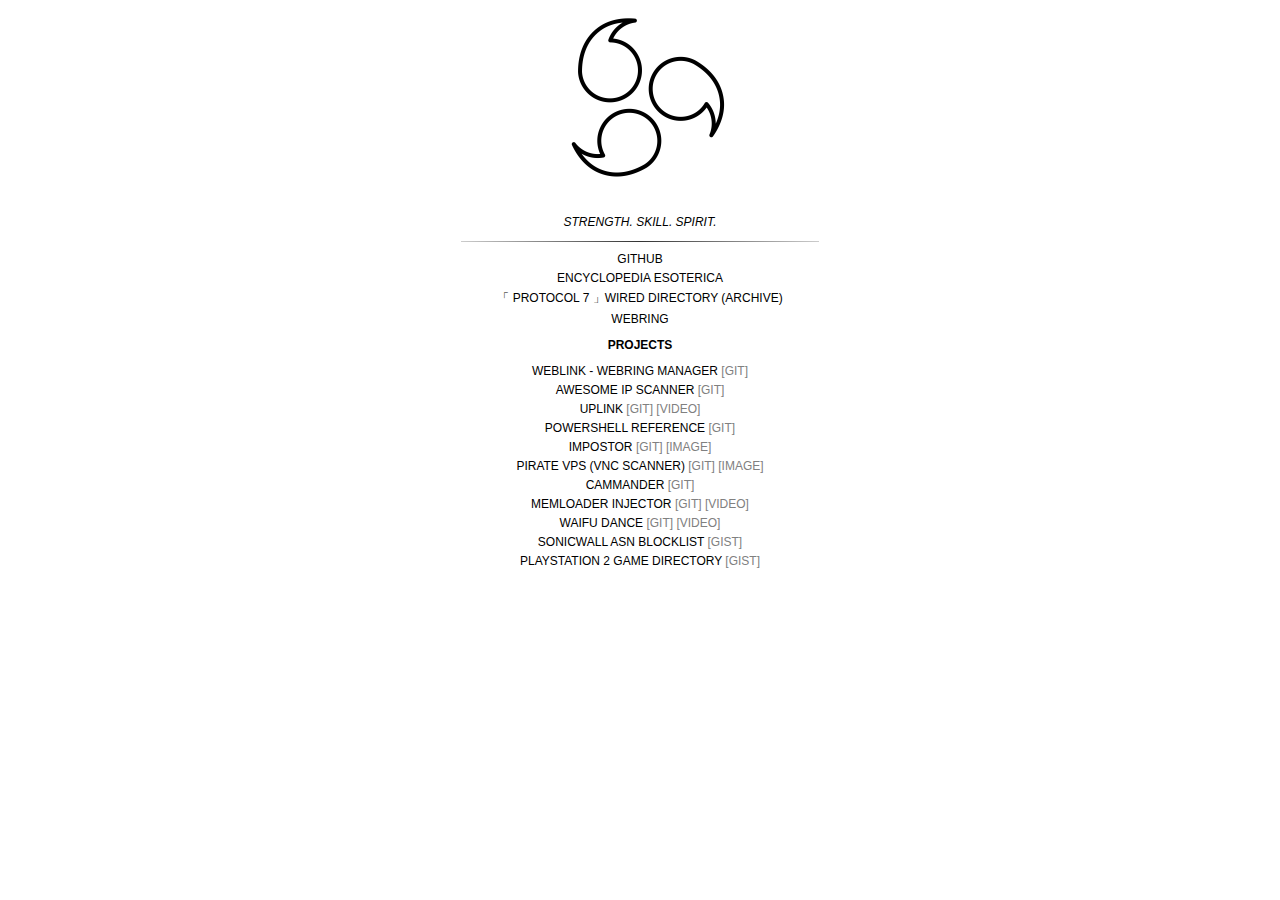
<file: index.html>
<!doctype html>

<html lang="en">

<head>
  <meta charset="utf-8">

  <title>, , ,</title>
  <meta name="description" content="3 Tomoe">
  <meta name="author" content="">

  <link rel="stylesheet" href="static/css/style.css?v=1.0">
  <link rel="stylesheet" href="static/css/rotate.css?v=1.0">

  <!--[if lt IE 9]>
  <script src="http://html5shiv.googlecode.com/svn/trunk/html5.js"></script>
  <![endif]-->
</head>

<body>
  <div id=""main-content" align="center">
    <img id="logo" src="static/image/logo.png" alt="mitsudomoe">
    <p><i>STRENGTH. SKILL. SPIRIT.</i></p>
    <hr class="styled" width="35%">
    <ul>
      <li><a href="https://github.com/superswan">GITHUB</a></li>
      <li><a href="https://hermeticus.info">ENCYCLOPEDIA ESOTERICA</a></li>
      <li><a href="/wired">「 PROTOCOL 7 」WIRED DIRECTORY (ARCHIVE)</a></li>
      <li><a href="/webring">WEBRING</a></li>
    </ul>
    <p><b>PROJECTS</b></p>
    <ul>
      <li>WEBLINK - WEBRING MANAGER <a href="https://github.com/superswan/weblink-webring-manager" class="ext-link">[GIT]</a></li>
      <li>AWESOME IP SCANNER <a href="https://github.com/superswan/AwesomeIPScanner" class="ext-link">[GIT]</a></li>
      <li>UPLINK <a href="https://github.com/superswan/uplink" class="ext-link">[GIT]</a> <a href="https://www.youtube.com/watch?v=qzB7AJMDosY" class="ext-link">[VIDEO]</a></li>
      <li>POWERSHELL REFERENCE <a href="https://github.com/superswan/Powershell-SysAdmin" class="ext-link">[GIT]</a></li>
      <li>IMPOSTOR <a href="https://github.com/superswan/impostor" class="ext-link">[GIT]</a> <a class="ext-link">[IMAGE]</a></li>
      <li>PIRATE VPS (VNC SCANNER) <a href="https://github.com/superswan/Pirate-VPS" class="ext-link">[GIT]</a> <a class="ext-link">[IMAGE]</a></li>
      <li>CAMMANDER <a href="https://github.com/superswan/CamMander" class="ext-link">[GIT]</a></li>
      <li>MEMLOADER INJECTOR <a href="https://github.com/superswan/memloader_inj-win" class="ext-link">[GIT]</a> <a href="https://www.youtube.com/watch?v=6XtGsxcnGRs" class="ext-link">[VIDEO]</a></li>
      <li>WAIFU DANCE <a href="https://github.com/superswan/WaifuDance" class="ext-link">[GIT]</a> <a href="https://www.youtube.com/watch?v=5LiLXrpFgkE" class="ext-link">[VIDEO]</a></li>
      <li>SONICWALL ASN BLOCKLIST <a class="ext-link">[GIST]</a></li>
      <li>PLAYSTATION 2 GAME DIRECTORY <a class="ext-link">[GIST]</a></li>
    </ul>
  </div>


  <script src="static/js/script.js"></script>
</body>

</html>
</file>
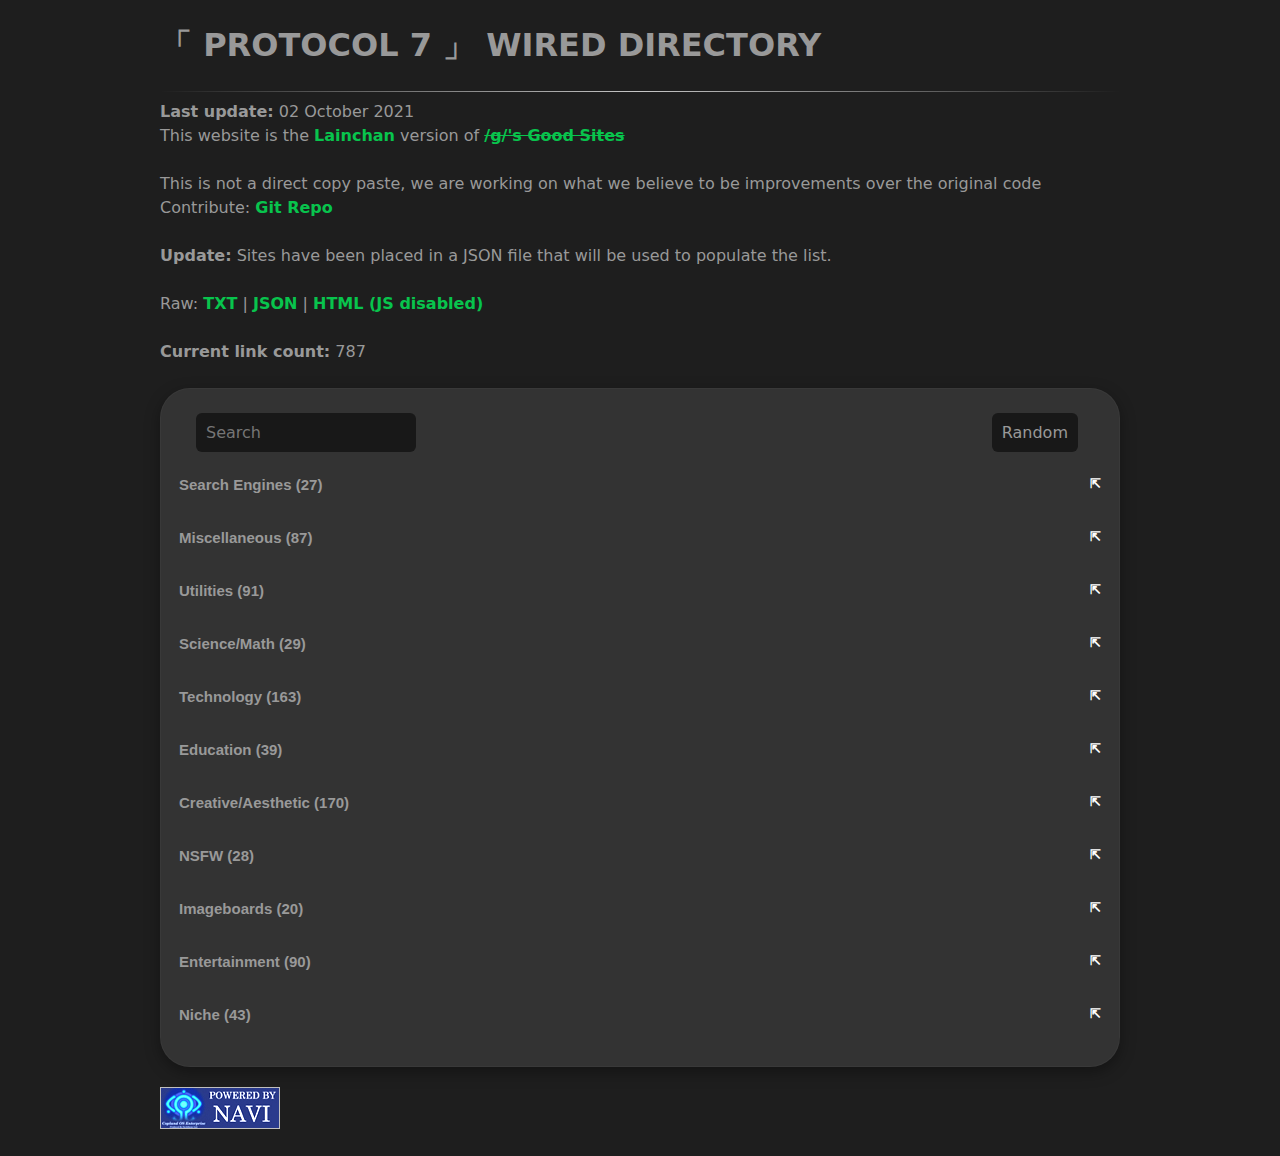
<file: wired/index.html>
<!DOCTYPE html>
<html>
<head>
  <title>WIRED DIRECTORY</title>
  <link rel="stylesheet" href="static/css/site.css">
  <meta charset="UTF-8">
  <meta name="viewport" content="width=device-width, initial-scale=1.0">
  <meta name="description" content="Approved websites by and for users of Lainchan">
  <script src="static/js/search.js"></script>
  <script src="static/js/random.js"></script>
</head>

<body>
    <div class="container">
    <div class="page-title"><h1>「 PROTOCOL 7 」  WIRED DIRECTORY</h1></div>
    <hr>
    <div class="about-block">
        <div class="update"><b>Last update:</b> 02 October 2021</div>
        This website is the <a href="https://lainchan.org" target="_blank">Lainchan</a> version of <a href="https://web.archive.org/web/20211119100300/https://www.goodsites.tech/" target="_blank"><s>/g/'s Good Sites</s></a> <br><br>

        This is not a direct copy paste, we are working on what we believe to be improvements over the original code <br>
        Contribute: <a href="https://github.com/superswan/P7-Wired-Directory" target="_blank">Git Repo</a> <br>
        <br>
        <b>Update:</b> Sites have been placed in a JSON file that will be used to populate the list.  
    <!--
      brief anti-BigTech™ blurb here 
    -->
        <br> 
        <br>
        <!-- Planned feature-->
        Raw: <a href="r/wired.txt">TXT</a> | <a href="r/wired.json">JSON</a> | <a href="static.html">HTML (JS disabled)</a> 

    </div>
    <br>
    <div class="link-count">
        <b>Current link count:</b> <span id="link-count"></span>
    </div>

    <br>
    <div class="links">   
        <br> 
      <input type="text" id="srch" onkeyup="search()" autocomplete="off" placeholder="Search">
      <button class="random" onclick="sampleSite()">Random</button>

        <!-- SITE LISTING 
             >HARDCODED LINKS 
             PLAN ON FINDING A DIFFERENT METHOD OF DISPLAYING LINKS WITHOUT BLOAT
             Possibly Separate HTML files for each category and load with JQuery...
        -->
      <button type="button" class="collapsible">Search Engines <span class="topic-count"></span></button>
      <div class="content">
        <ul class="sites">
          <li><span><h3 class="cat">Alternative search engines:</h3></span></li>
          
          
          <li><span><a title="search find retro interest" href="https://wiby.me" target="_blank">wiby.me</a> - A search engine for older style pages.</span></li>
          <li><span><a title="search find old" href="http://theoldnet.com/" target="_blank">theoldnet.com</a> - A  retro search engine for retro websites.</span></li>
          <li><span><a title="Anime image  Anime" href="https://trace.moe" target="_blank">trace.moe</a> - A search engine for anime screenshots. Won't work with crops. It will give episode and timestamp of a good screenshot.</span></li>
          <li><span><a title="search find download" href="https://filelisting.com/" target="_blank">filelisting.com</a> - FileListing (pretty good at searching for torrents)</span></li>
          <li><span><a title="find download" href="http://megasearch.co/" target="_blank">megasearch.co</a> - MegaSearch (searches for public files on MEGA, MediaFire, etc.)</span></li>
          <li><span><a title="search find download" href="https://www.dedigger.com/" target="_blank">dedigger.com</a> - dedigger (search for public files on Google Drive)</span></li>
          <li><span><a title="find open directory  directories  od index  search open directories  search open directory find index wget  youtube-dl ebooks music audio movie movies video mp3 avi m4a mkv mp4 wbm flac wav" href="https://www.eyeofjustice.com/od/" target="_blank">eyeofjustice.com/od</a> - Open Directory Search Portal</span></li>
          <li><span><a title="find Mamont" href="https://www.mmnt.ru/int/" target="_blank">mmnt.ru/int</a> - Mamont FTP search engine</span></li>
          <li><span><a title="find" href="https://search.mibbit.com/" target="_blank">search.mibbit.com</a> - search engine for IRC</span></li>
          <li><span><a title="find" href="https://www.searchftps.net/" target="_blank">searchftps.net</a> - NAPALM FTP search engine</span></li>
          <li><span><a title="find FilePursuit files download search" href="https://filepursuit.com/" target="_blank">filepursuit.com</a> - FilePursuit</span></li>
          <li><span><a title="find HTML CSS XML JavaScript" href="https://lumpysoft.com/" target="_blank">lumpysoft.com</a> - Google Index Search</span></li>
          <li><span><a title="find mp3  wma  wav  search+mp3  search+music" href="http://musgle.com/" target="_blank">musgle.com</a> - Search music files through google</span></li>
          <li><span><a title="find search open directories directory" href="https://opendirsearch.abifog.com/" target="_blank">opendirsearch.abifog.com</a> - Open Directory Search Portal</span></li>
          <li><span><a title="find Open Directory Search tool" href="http://palined.com/search/" target="_blank">palined.com/search</a> - Google Open Directory Search</span></li>
          <li><span><a title="find file search filesearch" href="https://proisk.com/" target="_blank">proisk.com</a> - proisk search and ftp</span></li>
          <li><span><a title="find torrent aggregator  search  public torrent indexes" href="https://snowfl.com/" target="_blank">snowfl.com</a> - snowfl (searches various public torrent indexes)</span></li>
          <li><span><a title="find open source packages search" href="https://libraries.io" target="_blank">libraries.io</a> - Search open source packages, frameworks and tools...</span></li>
          <li><span><a title="find gif archive" href="https://gifcities.org" target="_blank">gifcities.org</a> - The GeoCities Animated GIF Search Engine</span></li>
          <li><span><a title="find search Internet of Things Security Buildings the Web Webcams Refrigerators Power Plants" href="https://www.shodan.io/" target="_blank">shodan.io</a> - Search engine for IoT devices, you can access ones with no pw set</span></li>
          <li><span><a title="find search  find and save any movies  Tv series  mp3  serials  documents  pdf  mobile apps  softwares  zip" href="https://www.catfiles.net/" target="_blank">catfiles.net</a> - Open directory search engine combining results of Files, Audios, Videos, eBooks, Softwares & more</span></li>
          <li><span><a title="find search accounts website login password" href="http://bugmenot.com/" target="_blank">bugmenot.com</a> - Find and share logins instead of registering an account for something you don't care about.</span></li>
          <li><span><a title="find search engine videos archive audio ebooks open directory" href="https://www.filechef.com" target="_blank">filechef.com</a> - File finder using google dorks.</span></li>
          <li><span><a title="find search engine open directory " href="https://odcrawler.xyz" target="_blank">odcrawler.xyz</a> - Open directory crawler.</span></li>
          <li><span><a title=""  href="https://www.alltheinternet.com/" target="_blank">alltheinternet.com</a> - private, customizable alternative to Google.</span></li>
          <li><span><a title=""  href="https://all-io.net/" target="_blank">all-io.net</a> - All major search engines in one.  </span></li>
          <li><span><a title=""  href="https://www.faganfinder.com/" target="_blank">faganfinder.com</a> - Quick pick search engine changer. </span></li>
        </ul>
      </div>

      <button type="button" class="collapsible">Miscellaneous <span class="topic-count"></span></button>
      <div class="content">
        <ul class="sites">
          <li><span><h3 class="cat">Miscellaneous/Interesting:</h3></span></li>
          
          
          <li><span><a title="open directory  archive  the-eye  the-eye.eu  datahoarder download" href="https://the-eye.eu/public" target="_blank">the-eye.eu/public</a> - An archive of random files.</span></li>
          <li><span><a title="joke test hdd ssd" href="http://www.filldisk.com" target="_blank">filldisk.com</a> - Fill your hardrive with cats</span></li>
          <li><span><a title="opentopia  webcam  webcams  webcamera  cameras  security cams" href="http://www.opentopia.com" target="_blank">opentopia.com</a> - Random open webcams</span></li>
          <li><span><a title="old retro" href="http://info.cern.ch" target="_blank">info.cern.ch</a> - The first ever website.</span></li>
          <li><span><a title="obscure Riddles Puzzle  hardest puzzle" href="http://notpron.org/notpron" target="_blank">notpron.org/notpron</a> - A riddle site.</span></li>
          <li><span><a title="printer retro old" href="https://www.hp9845.net/9845/software/screenart/9845cdemo" target="_blank">hp9845.net/9845/software/screenart/9845cdemo</a> - Gallery of screen art with an HP 9845C</span></li>
          <li><span><a title="stats map simulation die born" href="https://worldbirthsanddeaths.com" target="_blank">worldbirthsanddeaths.com</a> - Births and deaths simulator.</span></li>
          <li><span><a title="community weblog interesting" href="https://www.metafilter.com" target="_blank">metafilter.com</a> - A sort of shared blog / news site</span></li>
          <li><span><a title="research climate population" href="https://degrowth.org" target="_blank">degrowth.org</a> - reversing the damage we do to our world</span></li>
          <li><span><a title="history" href="https://en.m.wikipedia.org/wiki/Portal:Current_events" target="_blank">en.m.wikipedia.org/wiki/Portal:Current_events</a> - Documents timeline of world events all the way back from the 20th century</span></li>
          <li><span><a title="privacy botnet" href="https://usemumble.neocities.org" target="_blank">usemumble.neocities.org</a> - Why mumble is a Chad and Discord is a virgin. </span></li>
          <li><span><a title="/g/" href="https://digdeeper.neocities.org" target="_blank">digdeeper.neocities.org</a> - Seems like Anon's blog, if he wants a better explaination he can provide a description.</span></li>
          <li><span><a title="self improvement" href="https://greaterwrong.com" target="_blank">greaterwrong.com</a> - Posts about how to think.</span></li>
          <li><span><a title="MGTOW  misogyny  MRA  opposite of misogyny  PUA" href="https://www.singularity2050.com/2010/01/the-misandry-bubble.html" target="_blank">singularity2050.com/2010/01/the-misandry-bubble</a> - The Misandry Bubble (posted in 2010)</span></li>
          <li><span><a title="old retro" href="https://resobscura.blogspot.com" target="_blank">resobscura.blogspot.com</a> - Catalog of obscure things.</span></li>
          <li><span><a title="tech computer" href="https://lobste.rs" target="_blank">lobste.rs</a> - Lobsters is a computing-focused community centered around link aggregation and discussion.</span></li>
          <li><span><a title="sine waves draw animation" href="http://www.jezzamon.com/fourier/index.html" target="_blank">jezzamon.com/fourier/index</a> - Fourier Transforms</span></li>
          <li><span><a title="complex system  complexity theory  self-organization  attractors  artificial life  cellular automata  fractals  genetic algorithm  neural network  emergence  coevolution  phase space  dynamic  adaptive agent  connectivity  fitness landscape  surrealism  transient  perturbation" href="http://calresco.org/" target="_blank">calresco.org</a> - The Complexity & Artificial Life Research Concept (90s complexity stuff)</span></li>
          <li><span><a title="cybernetics  evolution  philosophy  world view  Principia Cybernetica  PCP  systems theory  project  principles  metasystems" href="http://pespmc1.vub.ac.be/" target="_blank">pespmc1.vub.ac.be</a> - Principia Cybernetica Web (90s system theory stuff)</span></li>
          <li><span><a title="handfeel  hand feel  measuring softness  paired comparison  handfeel panel" href="http://www.certifiedsoftness.com/" target="_blank">certifiedsoftness.com</a> - Certified Softness Measurement</span></li>
          <li><span><a title="Daggermag  Dagger  Magazine  pulp  comics  culture  art  comics  comicbooks  movies  horror  Sam Hyde  MDE" href="http://daggermag.com/" target="_blank">daggermag.com</a> - Dagger Magazine</span></li>
          <li><span><a title="programming  encyclopedia  progopedia  languages GNU encyclopedia" href="http://progopedia.com/" target="_blank">progopedia.com</a> - Progopedia</span></li>
          <li><span><a title="unix computer community" href="http://tilde.club/" target="_blank">tilde.club</a> - tilde club </span></li>
          <li><span><a title="Web Links sites /g/" href="https://soda.privatevoid.net/num/lists/web/" target="_blank">soda.privatevoid.net/num/lists/web</a> - a cool link list</span></li>
          <li><span><a title="Linux kernal source code" href="https://www.vidarholen.net/contents/wordcount/" target="_blank">vidarholen.net/contents/wordcount</a> - counts and graphs various kinds of words found within the source of the linux kernel</span></li>
          <li><span><a title="lolwut 2000s nostalgia computers internet web video games gaming television tv" href="https://lolwut.neocities.org/" target="_blank">lolwut.neocities.org</a> - oldschool anon's blog</span></li>
          <li><span><a title="Antarctica  Antarctic  Deception Island  volcanoe  volcanoes  volcanic activity  whaling station  Deception Island Management Group  Deception Island Management Plan  South Shetland Islands  Mount Pond  Kroner Lake  Baily Head  Neptunes Bellows  Port Foster  caldera  Antarctic pearlwort  Colobanthus quitensis  Antarctic Specially Protected Area" href="http://www.deceptionisland.aq/" target="_blank">deceptionisland.aq</a> - an island with an active volcano in the middle that doesn't look like it has one</span></li>
          <li><span><a title="webshit weekly blog news hacker" href="http://n-gate.com/" target="_blank">n-gate.com</a> - webshit weekly of "hacker" "news"</span></li>
          <li><span><a title="steam tunnels" href="https://beneathvt.com/" target="_blank">beneathvt.com</a> - virginia tech's steam tunnels</span></li>
          <li><span><a title="Virginia Tech" href="https://tools.ietf.org/html/rfc1855" target="_blank">tools.ietf.org/html/rfc1855</a> - a set of guidelines made in 1995 on how to behave in a conversation on the internet</span></li>
          <li><span><a title="fonts old retro" href="https://int10h.org/oldschool-pc-fonts/" target="_blank">int10h.org/oldschool-pc-fonts</a> - old PC fonts</span></li>
          <li><span><a title="restored visual gallery archived Geocities sites," href="https://geocities.restorativland.org/" target="_blank">geocities.restorativland.org</a> - the gallery of geocities sites</span></li>
          <li><span><a title="random random webpages bored unique sites interesting websites something to do online" href="https://stumblingon.com/" target="_blank">stumblingon.com</a> - StumblingOn shows you a random webpage whenever you click the STUMBLE button. </span></li>
          <li><span><a title="archive cartoons banned racism funny old retro" href="https://web.archive.org/web/20170823090710/http://www.rotten.com/library/culture/banned-cartoons/" target="_blank">web.archive.org/web/20170823090710/http://www.rotten.com/library/culture/banned-cartoons</a> - Banned Cartoons</span></li>
          <li><span><a title="archive" href="https://web.archive.org/web/20170829074032/rotten.com/library" target="_blank">web.archive.org/web/20170829074032/rotten.com/library</a> - The Rotten Library (archived)</span></li>
          <li><span><a title="Class Real  ClassReal  mindfuck  mindfuck movie  mindfuck movies  movie  movies  film  films  causal loop  critical thinking  determinism  existentialism  externalism  internalism  logic  metaphysics  math  paradox  personal identity  postmodernism  pythagoreanism  radical deception  relativism  surreal  surrealism  totalitarianism  time travel" href="http://www.classreal.com/shorts.php" target="_blank">classreal.com/shorts</a> - list of shorts and movies one would call a "mindfuck"</span></li>
          <li><span><a title="zoomquilt  infinite zoom  painting  artwork" href="http://zoomquilt.org/" target="_blank">zoomquilt.org</a> - infinitely zooming painting</span></li>
          <li><span><a title="zoomquilt  infinite zoom  painting  artwork" href="http://zoomquilt2.com/" target="_blank">zoomquilt2.com</a> - another infinite painting</span></li>
          <li><span><a title="wordseye text-to-3d  language-to-3d  text to scene  text-to-scene  art  3d art  3d scene  3d artist  3d models  3d graphics  graphic artist  art community  picture  image  greeting cards  comics  cartoons  digital art" href="https://www.wordseye.com/" target="_blank">wordseye.com</a> - 1000 words is a picture</span></li>
          <li><span><a title="Create Public Datasets" href="https://www.kaggle.com/datasets" target="_blank">kaggle.com/datasets</a> - Open datasets of projects</span></li>
          <li><span><a title="forum blog bbs old retro" href="https://newtotse.com/" target="_blank">newtotse.com/oldtotse</a> - the Temple of the Screaming Electron</span></li>
          <li><span><a title="painter doom gallery old retro" href="https://www.bamsoftware.com/hacks/" target="_blank">bamsoftware.com/hacks</a> - some interesting projects</span></li>
          <li><span><a title="European Canadian  Anglo Canadian  French Canadian  White Canadian" href="https://www.eurocanadian.ca/2018/04/the-myth-of-homosexuality-in-ancient-greece.html" target="_blank">eurocanadian.ca/2018/04/the-myth-of-homosexuality-in-ancient-greece</a> - Greeks weren't always bent</span></li>
          <li><span><a title="game js tools toys experiments" href="https://orteil.dashnet.org" target="_blank">orteil.dashnet.org</a> - Some cool stuff made from javascript</span></li>
          <li><span><a title="Logic gates modules vectors combinational blocks electronics" href="https://hdlbits.01xz.net/wiki/Main_Page" target="_blank">orteil.01xz.net/wiki/Main_Page</a> - HDLBits is a collection of small circuit design exercises for practicing digital hardware design(HDL).</span></li>
          <li><span><a title="kernel microkernel OS" href="https://sel4.systems/" target="_blank">sel4.systems/ </a> - The seL4® Microkernel</span></li>
          <li><span><a title="Jumper settings" href="https://ipfs.io/ipfs/Qmd6wXYYzqeS8CikCXBK4PFfmFyBZnF9nxiwSdjAHqG9rC/" target="_blank">ipfs.io/ipfs/QmSxqrrwUc5hQbyEtMSeF8FKfsWDuvcyUdFEeHXtjxhQgL</a> - Total Hardware 1999</span></li>
          <li><span><a title="" href="https://www.cia.gov/library/readingroom/collection/stargate" target="_blank">cia.gov/library/readingroom/collection/stargate</a> - CIA declassified Stargate program files, reads like real life SCP at times</span></li>
          <li><span><a title="visual  illusion  illuson  visual illusions  optical illusions  optische Täuschungen  optische Illusionen  Gestalt  art  science  psychology  perception  sensation  ilusiones opticas" href="https://michaelbach.de/ot/" target="_blank">michaelbach.de/ot</a> - 142 optical illusions</span></li>
          <li><span><a title="memes  memetics  Dawkins  cultural evolution  replicators  spread  selection  communication  transmission  mind virus" href="http://pespmc1.vub.ac.be/MEMES.html" target="_blank">pespmc1.vub.ac.be/MEMES</a> - Memetics</span></li>
          <li><span><a title="Mystery Photos news links ascension transition" href="https://www.angelfire.com/oh2/peterr/links/links.html" target="_blank">angelfire.com/oh2/peterr/links/links</a> - Some old weird angelfire link list</span></li>
          <li><span><a title="space science scale" href="https://joshworth.com/dev/pixelspace/pixelspace_solarsystem.html" target="_blank">joshworth.com/dev/pixelspace/pixelspace_solarsystem</a> - The solar system with accurate spacing if the moon were only one pixel</span></li>
          <li><span><a title="latex" href="https://binfalse.de/2016/02/08/create-an-unscanable-letter/" target="_blank">binfalse.de/2016/02/08/create-an-unscanable-letter</a> - Create an unscannable letter</span></li>
          <li><span><a title="only fans e-whore thots" href="https://www.xsrus.com/writing/explain/onlyfans/" target="_blank">xsrus.com/writing/explain/onlyfans</a> - Explaining OnlyFans</span></li>
          <li><span><a title="fake news lies wiki beg" href="https://larrysanger.org/2020/05/wikipedia-is-badly-biased/" target="_blank">larrysanger.org/2020/05/wikipedia-is-badly-biased</a> - How wikipedia is biased</span></li>
          <li><span><a title="japan weeb" href="https://furaba-animeseichi.blog.jp/"  target="_blank">furaba-animeseichi.blog.jp</a> - Real life locations compared to same scenes found in anime</span></li>
          <li><span><a title="map country" href="https://thetruesize.com" target="_blank">thetruesize.com</a> - the true size of countries</span></li>
          <li><span><a title=""  href="https://spacehey.com" target="_blank">spacehey.com</a> - is a myspace clone that's fully functional!</span></li>
        </ul>

        <ul class="sites">
                  
          <li><span><h3 class="cat">Uncategorized:</h3></span></li>
          
          <li><span><a title="software" href="https://www.bcuninstaller.com/" target="_blank">bcuninstaller.com</a> - FOSS app for windows that allows you to easily uninstall apps in bulk.</span></li>
          <li><span><a title="software" href="https://nomacs.org/" target="_blank">nomacs.org</a> - FOSS, mimalistic image viewer Windows or GNU/Linux</span></li>
          <li><span><a title="software" href="https://www.bleachbit.org/" target="_blank">bleachbit.org</a> - FOSS app used to clear unused disk space, like CCleaner but open source.</span></li>
          <li><span><a title="software" href="https://github.com/Tyrrrz/LightBulb" target="_blank">github.com/Tyrrrz/LightBulb</a> - FOSS alternative to f.lux for Windows</span></li>
          <li><span><a title="software" href="https://windirstat.net/" target="_blank">windirstat.net</a> - FOSS, lightweight app for windows that shows you graphically which files and folders occupy most space on your disk</span></li>
          <li><span><a title="software" href="https://github.com/shundhammer/qdirstat" target="_blank">github.com/shundhammer/qdirstat</a> - windirstat but for GNU/Linux, also FOSS</span></li>
          <li><span><a title="software" href="http://www.angusj.com/pdftkb/" target="_blank">angusj.com/pdftkb</a> - FOSS, GUI for pdftk it enables all the elements from pdftk that are normally paywalled.</span></li>
          <li><span><a title="software" href="https://mupdf.com/" target="_blank">mupdf.com</a> - FOSS, minimalistic pdf viewer.</span></li>
          
          <li><span><a title="/g/ hentai manga anime porn sex" href="https://coom.tech/" target="_blank">coom.tech</a> -  Official /cumg/ Website</span></li>
          <li><span><a title="images templates" href="https://psddd.co/" target="_blank">psddd.co</a> - Free Photoshop & Sketch UI Templates</span></li>
          <li><span><a title="free learn" href="https://toptechpal.com/" target="_blank">toptechpal.com</a> - Looks like clickbait but some useful stuff</span></li>
          <li><span><a title="temporary accounts identity" href="https://fake-it.ws/" target="_blank">fake-it.ws</a> - Fake Name & Identity Generator</span></li>
          <li><span><a title="coupons cracked" href="https://freesoff.com/top/weekly" target="_blank">freesoff.com/top/weekly</a> - some maybe useful free stuff</span></li>
          <li><span><a title="temporary accounts identity" href="https://www.bestccgen.com/namso-ccgen/" target="_blank">bestccgen.com/namso-ccgen</a> - credit card generator </span></li>
          <li><span><a title="temporary accounts identity" href="https://www.mrchecker.net/card/ccn2/" target="_blank">mrchecker.net/card/ccn2</a> - credit card checker </span></li>
          <li><span><a title="software" href="https://www.downloadpirate.com/" target="_blank">downloadpirate.com</a> - Cracked stuff</span></li>
          
          <li><span><a title="hosting" href="http://www.fanspace.com/" target="_blank">fanspace.com</a> - Free hosting</span></li>
          <li><span><a title="hosting" href="https://x10hosting.com/" target="_blank">x10hosting.com</a> - Cloud hosting that's free and unlimited </span></li>
          <li><span><a title="hosting" href="https://googiehost.com/freehosting.html" target="_blank">googiehost.com/freehosting</a> - Free hosting, No ads</span></li>
          <li><span><a title="hosting" href="https://www.000webhost.com/" target="_blank">000webhost.com</a> - Zero cost website hosting with PHP, MySQL, cPanel & no ads! </span></li>
          <li><span><a title="hosting" href="http://olab.in/?i=1" target="_blank">olab.in</a>  - "Completely free hosting for life"</span></li>
          <li><span><a title="hosting" href="https://www.freehosting.com/" target="_blank">freehosting.com</a> - Another free hosting site</span></li>
          <li><span><a title="hosting" href="https://freeupload.net/" target="_blank">freeupload.net</a> - Free cPanel Hosting | No Ads | Free SSL</span></li>
          
          <li><span><a title="TV watch random" href="https://neave.tv/" target="_blank">neave.tv</a> - simulated channel hopping</span></li>
          <li><span><a title="NSA privacy security botnet" href="https://divergentdave.github.io/nsa-o-matic/" target="_blank">divergentdave.github.io/nsa-o-matic</a> - Excerpts of NSA spy programs</span></li>
          <li><span><a title="images" href="https://9-eyes.com/" target="_blank">9-eyes.com</a> - A big list of mildly interesting google streetview images</span></li>
          <li><span><a title="funny cool" href="http://cachemonet.com/" target="_blank">cachemonet.com</a> - The best random single serving site</span></li>
          <li><span><a title="funny cool" href="https://pointerpointer.com/" target="_blank">pointerpointer.com</a> - Points at your pointer</span></li>
          <li><span><a title="funny cool" href="https://unforgettable.dk/" target="_blank">unforgettable.dk</a> - Do you have enough diskspace to extract a 42 byte .zip?</span></li>
          

        </ul>
      </div>
      
      <button type="button" class="collapsible">Utilities <span class="topic-count"></span></button>
      <div class="content">
        <ul class="sites">
          <li><span><h3 class="cat">Useful:</h3></span></li>
          
          
          <li><span><a title="Startpage  Homepage  All-in-One  Web Portal  Tech News  Weather Forecast  Internet Radio  Crypto  Cryptocurrency Prices  Bitcoin  Monero  Password Generator  Paste  Pastebin  Arcade  Image Editor  Photo Editor  Forum  Message Board  Chat  Chatroom  Webchat  QR Code Generator  To-Do List" href="https://weboas.is" target="_blank">weboas.is</a> - A home page replacement with bookmarks, chat, radio, wallpapers, too much in it to easily describe.</span></li>
          <li><span><a title="webdesign  ui  ux  ui kit  gradients  backdrop  sketch  photoshop  freebie  free  web  webdev  css3  css  colors  animation  psd  palette  colour  background" href="https://webgradients.com" target="_blank">webgradients.com</a> - Web gradients.</span></li>
          <li><span><a title="proxy list  daily proxies  free proxy list  daily proxy list  fresh proxies  fresh proxy list  socks4 proxy list  socks5 proxy list  http proxy list  https proxy list" href="https://openproxy.space/list" target="_blank">openproxy.space/list</a> - good source for proxies.</span></li>
          <li><span><a title="translate translator" href="https://www.deepl.com/en/translator" target="_blank">deepl.com/en/translator</a> - A translator better than Google Translate.</span></li>
          <li><span><a title="Image Resolution Anime Art Deep Convolutional Neural Networks photo" href="http://waifu2x.udp.jp" target="_blank">waifu2x.udp.jp</a> - A site to scale images without the loss of quality and remove jpeg artifacts.</span></li>
          <li><span><a title="LCD monitor test diplay calibrate" href="http://www.lagom.nl/lcd-test/clock_phase.php" target="_blank">lagom.nl/lcd-test/clock_phase</a> - Misc tests to check if your monitor sucks or not.</span></li>
          <li><span><a title="file share" href="https://filebin.net" target="_blank">filebin.net</a> - an alright anonymous file host, but it's been really fucking slow lately and it tends to get full very quickly.</span></li>
          <li><span><a title="gofile download upload free host storage share big file video image audio" href="https://gofile.io" target="_blank">gofile.io</a> - Another anonymous file host.</span></li>
          <li><span><a title="math LaTeX productivity typesetting science machine learning PhD" href="http://detexify.kirelabs.org/classify.html" target="_blank">detexify.kirelabs.org/classify</a> - Symbol finder for LaTeX.</span></li>
          <li><span><a title="piracy pirate files" href="https://piracy.now.sh" target="_blank">piracy.now.sh</a> - A great collection of piracy related links.</span></li>
          <li><span><a title="" href="https://github.com/Igglybuff/awesome-piracy/blob/master/readme.md" target="_blank">github.com/Igglybuff/awesome-piracy/blob/master/readme.md</a> - More very useful links with a focus on piracy.</span></li>
          <li><span><a title="" href="https://cssauthor.com" target="_blank">cssauthor.com</a> - Templates and such.</span></li>
          <li><span><a title="" href="https://forum.mobilism.org/index.php" target="_blank">forum.mobilism.org/index</a> - Books, android/iOS apps and more.</span></li>
          <li><span><a title="" href="https://v5.nomie.app" target="_blank">v5.nomie.app</a> - Life tracker but private.</span></li>
          <li><span><a title="" href="https://sleepyti.me" target="_blank">sleepyti.me</a> - Bed time calculator.</span></li>
          <li><span><a title="upload dmca resistant free file images hosting" href="https://dmca.gripe" target="_blank">dmca.gripe</a> - File sharing site</span></li>
          <li><span><a title="upload ZzZz file images hosting" href="https://zz.ht" target="_blank">zz.ht</a> - File sharing site</span></li>
          <li><span><a title="portable freeware  portable software  software for usb drive" href="https://www.portablefreeware.com" target="_blank">portablefreeware.com</a> - Portable freeware</span></li>
          <li><span><a title="" href="https://gpldl.com" target="_blank">gpldl.com</a> - Free premium wordpress stuff</span></li>
          <li><span><a title="" href="https://osintframework.com" target="_blank">osintframework.com</a> - OSINT framework focused on gathering information from free tools or resources.</span></li>
          <li><span><a title="" href="https://github.com/awesome-selfhosted/awesome-selfhosted" target="_blank">github.com/awesome-selfhosted/awesome-selfhosted</a> - A list of Free Software network services and web apps which can be self hosted</span></li>
          <li><span><a title="" href="https://github.com/Hack-with-Github/Awesome-Hacking/blob/master/README.md" target="_blank">github.com/Hack-with-Github/Awesome-Hacking/blob/master/README.md</a> - pentesting resources.</span></li>
          <li><span><a title="" href="https://wq.apnic.net/static/search.html" target="_blank">wq.apnic.net/static/search</a> - Jim Browning's recommendation for lookups</span></li>
          <li><span><a title="" href="https://invidious.snopyta.org/" target="_blank">invidious.snopyta.org</a> or <a href="https://github.com/iv-org/invidious/" target="_blank">github.com/iv-org/invidious</a> is a front-end for YouTube.</span></li>
          <li><span><a title="" href="https://cq.cx/ladder.pl" target="_blank">cq.cx/ladder.pl</a> - A compiler that starts with a ladder diagram and generates native PIC16 or AVR code.</span></li>
          <li><span><a title="" href="https://eaglepoll.ga" target="_blank">eaglepoll.ga</a> - polling website like strawpoll that will work without javascript (given cloudflare doesn't think you're a botnet)</span></li>
          <li><span><a title="" href="https://www.nirsoft.net" target="_blank">nirsoft.net</a> - NirSoft web site provides a unique collection of small and useful freeware utilities.</span></li>
          <li><span><a title="" href="https://pinetools.com" target="_blank">pinetools.com</a> - A lot of useful tools, such as timers, calculators, randomizers, etc</span></li>
          <li><span><a title="" href="https://teddit.net/" target="_blank">teddit.net</a> - Very minimal Reddit front end site</span></li>
          <li><span><a title="" href="https://nitter.net/" target="_blank">nitter.net</a> - Very minimal Twitter front end site</span></li>
          <li><span><a title="" href="https://www.trendsmap.com" target="_blank">trendsmap.com</a> - Twitter trends on map</span></li>
          <li><span><a title="" href="https://bibliogram.art" target="_blank">bibliogram.art</a> - A better way to view IG profiles.</span></li>
          <li><span><a title="" href="http://www.dot.tk/en/index.html" target="_blank">dot.tk/en/index</a> - Free domains</span></li>
          <li><span><a title="" href="https://bios-pw.org/" target="_blank">bios-pw.org</a> - BIOS Password Recovery for Laptops</span></li>
          <li><span><a title="" href="https://w3i.org/" target="_blank">w3i.org</a> - old style but very well organised link list</span></li>
          <li><span><a title="" href="https://ianli.github.io/so-you-need-a-typeface/" target="_blank">ianli.github.io/so-you-need-a-typeface</a> - A place to find a typeface</span></li>
          <li><span><a title="" href="https://smmry.com/" target="_blank">smmry.com</a> - Makes tl;dr with a very simple algo. Works best on news than technical texts.</span></li>
          <li><span><a title="" href="https://catalog.neet.tv/harlequin.html" target="_blank">catalog.neet.tv/harlequin</a> - thread wordcloud</span></li>
          <li><span><a title="" href="https://certbot.eff.org/" target="_blank">certbot.eff.org</a> - Free SSL certificates</span></li>
          <li><span><a title="" href="https://catbox.moe/" target="_blank">catbox.moe</a> - a cute file uploading site</span></li>
          <li><span><a title="" href="https://palettegenerator.com/" target="_blank">palettegenerator.com</a> - Palette Generator</span></li>
          <li><span><a title="" href="https://lolilabs.xyz/" target="_blank">lolilabs.xyz</a> - url shortner </span></li>
          <li><span><a title="" href="https://xdcc2.jav.pw/" target="_blank">xdcc2.jav.pw</a> - XDCC packlist</span></li>
          <li><span><a title="base64  hex  decode  encode  encrypt  decrypt  compress  decompress  regex  regular expressions  hash  crypt  hexadecimal  user agent  url  certificate  x.509  parser  JSON  gzip  md5  sha1  aes  des  blowfish  xor" href="https://gchq.github.io/CyberChef/" target="_blank">gchq.github.io/CyberChef</a> - Tool for encoding/decoding/hashing and much more.</span></li>
          <li><span><a title="" href="https://github.com/fonic/ipfilter" target="_blank">github.com/fonic/ipfilter</a> -  IP Filter Updater & Generator</span></li>
          <li><span><a title="" href="https://blocklistproject.github.io/Lists/" target="_blank">blocklistproject.github.io/Lists</a> - Filter lists for adblock etc.</span></li>
          <li><span><a title="store template restaurant generator gas fake" href="http://www.fakereceipt.us/sales_receipt.php" target="_blank">fakereceipt.us/sales_receipt</a> - Make your own fake reciepts</span></li>
          <li><span><a title="" href="https://filterlists.com/" target="_blank">filterlists.com</a> - Filter lists for adblock etc. </span></li>
          <li><span><a title="Radiation and Nuclear Chemistry Tools And Equipment Electronic & Electrical General Science General Interest Neodymium Magnets Gift Certificates Area 51 Restricted to UPS Only Element Samples High Voltage Solar Power Scales Chemistry  physics  biology  radioactive" href="https://unitednuclear.com/" target="_blank">unitednuclear.com</a> - US shop for nuclear and chemical supplies. They sell uranium ore</span></li>
          <li><span><a title="" href="https://html5up.net/" target="_blank">html5up.net</a> - Great website templates in HTML5 & CSS3</span></li>
          <li><span><a title="" href="https://spidr.today/" target="_blank">spidr.today</a> - A good news aggregator</span></li>
          <li><span><a title="free  temporary  email  disposable  mail  email address" href="http://10minutemail.com/" target="_blank">10minutemail.com</a> - Temporary email addresses</span></li>
          <li><span><a title="free  temporary  email  disposable  mail  email address" href="https://temp-mail.org/en/" target="_blank">temp-mail.org/en</a> - free temp email w/ constant stream of new domains</span></li>
          <li><span><a title="" href="https://cock.li/" target="_blank">cock.li</a> - The best secondary email provider.</span></li>
          <li><span><a title="Scripts  PHP  Javascript  Games  Programs  Free Programs  Forum  Chat  Deep Web  Illuminati" href="https://blackhost.xyz" target="_blank">blackhost.xyz</a> - tor email provider</span></li>
          <li><span><a title="" href="https://alternativeto.net/" target="_blank">alternativeto.net</a> - Site where you can write the name of the software and get alternatives for it</span></li>
          <li><span><a title="" href="https://forum.xda-developers.com/" target="_blank">forum.xda-developers.com</a> - The place to go for all of your Android needs. (roms, mods, tweaks etc.)</span></li>
          <li><span><a title="" href="https://filehostlist.miraheze.org/wiki/Free_Premium_Leeches" target="_blank">filehostlist.miraheze.org/wiki/Free_Premium_Leeches</a> - leech wiki</span></li>
          <li><span><a title="" href="https://terminal.sexy/"  target="_blank">terminal.sexy</a> - Terminal color scheme designer</span></li>
          <li><span><a title="" href="https://unanimated.github.io/guides.htm"  target="_blank">unanimated.github.io/guides</a> - Fansub guides</span></li>
        </ul>

        <ul class="sites">
          <li><span><h3 class="cat"> File conversion:</h3></span></li>
          <li><span><a title=""  href="https://cloudconvert.com/" target="_blank">cloudconvert.com</a>  - Nearly all audio, video, document, ebook, archive, image, spreadsheet, formats. </span></li>
          <li><span><a title=""  href="https://www.ofoct.com/" target="_blank">ofoct.com</a> - convert office documents, audio, video, image etc. Plus useful tools.</span></li>
          <li><span><a title=""  href="https://www.freeconvert.com/" target="_blank">freeconvert.com</a> - image, video, document, and music + File Compressors and video tools. </span></li>
          <li><span><a title=""  href="https://www.online-convert.com/" target="_blank">online-convert.com</a> - All the normal stuff + Webservice converter.</span></li>
          <li><span><a title=""  href="https://convertio.co/" target="_blank">convertio.co</a> - Another great online converter.</span></li>
          <li><span><a title=""  href="https://www.zamzar.com/" target="_blank">zamzar.com</a> - Another great online converter.</span></li>
          <li><span><a title=""  href="https://www.onlineconverter.com/" target="_blank">onlineconverter.com</a> - Another great online converter.</span></li>
        </ul>

        <ul class="sites">
          <li><span><h3 class="cat">Text tools and related:</h3></span></li>
          
          
          <li><span><a title="text" href="http://www.eeemo.net" target="_blank">eeemo.net</a> - Zalgo</span></li>
          <li><span><a title="text" href="https://onlinetexttools.com" target="_blank">onlinetexttools.com</a> - Useful text tools.</span></li>
          <li><span><a title="text" href="https://www.ascii-art-generator.org" target="_blank">ascii-art-generator.org</a> - Ascii Art creator, allows you to convert images to color or monochrome Ascii Art. </span></li>
          <li><span><a title="text" href="https://asciiart.club" target="_blank">asciiart.club</a> - ASCII Art Generator</span></li>
          <li><span><a title="text" href="https://www.rhymezone.com/" target="_blank">rhymezone.com</a> - Helps you find rhymes for words</span></li>
          <li><span><a title="text" href="https://www.vulgarlang.com/" target="_blank">vulgarlang.com</a> - Builds a constructed language based on vowels and consonants you choose</span></li>
          <li><span><a title="text" href="https://www.calligraphr.com/en/" target="_blank">calligraphr.com/en</a> - Turns your handwriting into a font</span></li>
          <li><span><a title="text" href="http://texteditors.org" target="_blank">texteditors.org</a> -  A wiki about the various text editors out there.</span></li>
          <li><span><a title="text" href="https://pad.riseup.net" target="_blank">pad.riseup.net</a> - collaborative word processor online.</span></li>
          <li><span><a title="text" href="https://www.protectedtext.com" target="_blank">protectedtext.com</a> - a really great place to keep text</span></li>
          <li><span><a title="text pastebin  markdown  publishing  markdown pastebin  markdown from command line" href="https://rentry.co" target="_blank">rentry.co</a> - another really great place to keep text</span></li>

        </ul>
        <ul class="sites">
        <li><span><h3 class="cat">Data compression: </h3></span></li>
          
          
        <li><span><a title="data compression" href="https://encode.su/forum.php" target="_blank">encode.su/forum</a> - Encode's Forum (one of the best websites to talk about data compression)</span></li>
        <li><span><a title="data compression" href="https://krinkels.org/" target="_blank">krinkels.org</a> - Krinkels (where game repackers get and share their compression tools)</span></li>
        <li><span><a title="data compression" href="http://www.data-compression.info/index.html" target="_blank">data-compression.info/index</a> - The Data Compression Resource</span></li>
        <li><span><a title="data compression" href="https://www.compression.ru/index_en.htm" target="_blank">compression.ru/index_en</a> - Compression.ru (Russian data compression website)</span></li>
        <li><span><a title="data compression" href="https://ethw.org/History_of_Lossless_Data_Compression_Algorithms" target="_blank">ethw.org/History_of_Lossless_Data_Compression_Algorithms</a> - History of Lossless Data Compression Algorithms </span></li>
        <li><span><a title="data compression" href="https://quixdb.github.io/squash-benchmark/" target="_blank">quixdb.github.io/squash-benchmark</a> - Squash Compression Benchmark</span></li>
        <li><span><a title="data compression" href="http://mattmahoney.net/dc/text.html" target="_blank">mattmahoney.net/dc/text</a> - (Large Text Compression Benchmark)</span></li>
        <li><span><a title="data compression" href="http://mattmahoney.net/dc/10gb.html" target="_blank">mattmahoney.net/dc/10gb</a> - (10 GB Compression Benchmark)</span></li>
        <li><span><a title="data compression" href="http://mattmahoney.net/dc/uiq/index.html" target="_blank">mattmahoney.net/dc/uiq/index</a> - (Generic Compression Benchmark)</span></li>
        <li><span><a title="data compression" href="https://www.maximumcompression.com/" target="_blank">maximumcompression.com</a> - Maximum Compression (benchmark of various compression tools last updated in 2011)</span></li>
        <li><span><a title="data compression" href="https://github.com/inikep/lzbench" target="_blank">github.com/inikep/lzbench</a> -  lzbench (in-memory benchmark of open source LZ77/LZSS/LZMA compressors)</span></li>
        <li><span><a title="data compression" href="https://github.com/powturbo/TurboBench" target="_blank">github.com/powturbo/TurboBench</a> - TurboBench (benchmark for LZ77, BWT, context mixing and entropy coders)</span></li>

      </ul>
      </div>
      
      <button type="button" class="collapsible">Science/Math <span class="topic-count"></span></button>
      <div class="content">
        <ul class="sites">
          <li><span><h3 class="cat">Science / Math: </h3></span></li>
          
          <li><span><a title=""  href="https://worldwidescience.org/" target="_blank">worldwidescience.org</a></span></li>
          <li><span><a title="Meteors Meteor scatter Live radio meteors Geminid Leonid Perseid Meteor showers  meteor pings  meteor echoes" href="http://www.livemeteors.com/" target="_blank">livemeteors.com</a> - Listen live to VHF signals bouncing off of ionised trails of meteors</span></li>
          <li><span><a title="" href="https://www.ddeville.com/rockets.htm" target="_blank">ddeville.com/rockets</a> - Derek Deville's Amateur Rocket Adventures</span></li>
          <li><span><a title="" href="https://www.catalogueoflife.org/col/" target="_blank">catalogueoflife.org/col</a> - The most complete authoritative list of the world's species</span></li>
          <li><span><a title="bacteriology  bacteria  microbes  microbiology  procaryotes  prokaryotes  bacteriophage  bacterial structure  bacterial growth  procaryotic metabolism  microbial diversity  regulation of metabolism" href="http://www.textbookofbacteriology.net/index.html" target="_blank">textbookofbacteriology.net/index</a> - Online textbook of bacteriology</span></li>
          <li><span><a title="" href="https://earthquake.usgs.gov/earthquakes/map" target="_blank">earthquake.usgs.gov/earthquakes/map</a> - Latest earthquakes</span></li>
          <li><span><a title="" href="http://www.projectrho.com/public_html/rocket/" target="_blank">projectrho.com/public_html/rocket</a> - Helping sci-fi writers get their facts right. </span></li>
          <li><span><a title="" href="https://x6ud.github.io/#/" target="_blank">x6ud.github.io/#</a> - Manipulate a 3D model of an animal skull and get reference photos of animals facing same direction as mode</span></li>
          <li><span><a title="" href="http://rosettacode.org/" target="_blank">rosettacode.org</a> - Well-known problems and algorithms in several languages</span></li>
          <li><span><a title="" href="https://www.nayuki.io/" target="_blank">nayuki.io</a> - programming/math</span></li>
          <li><span><a title="" href="https://betterexplained.com" target="_blank">betterexplained.com</a> - Clear, intuitive lessons about imaginary numbers, exponents, and more. </span></li>
          <li><span><a title="" href="https://darksitefinder.com/maps/world.html" target="_blank">darksitefinder.com/maps/world</a> - Map of light pollution, for stargazers.</span></li>
          <li><span><a title="Windyty  Windytv  windy app  wind map  windfinder  windguru  wind forecast  weather forecast  GFS  ECMWF  NEMS  METAR  TAF" href="https://www.windy.com" target="_blank">windy.com</a> - See the wind</span></li>
          <li><span><a title="" href="https://aladin.u-strasbg.fr/AladinLite/" target="_blank">aladin.u-strasbg.fr/AladinLite</a> - Displays an open-source "panorama" of nasa's pictures of space. </span></li>
          <li><span><a title="" href="https://mathwithbaddrawings.com/" target="_blank">mathwithbaddrawings.com</a> - Math with bad drawings</span></li>
          <li><span><a title="mathematics math help Mathematics  language  data dictionary  fun  problem solving  puzzles  manifesto  mathematics education" href="https://www.cut-the-knot.org/manifesto/index.shtml" target="_blank">cut-the-knot.org/manifesto/index</a> - Mathematics</span></li>
          <li><span><a title="" href="https://en.wikipedia.org/wiki/Lists_of_astronomical_objects" target="_blank">en.wikipedia.org/wiki/Lists_of_astronomical_objects</a> - Lists of astronomical objects</span></li>
          <li><span><a title="maths" href="https://www.wolframalpha.com" target="_blank">wolframalpha.com</a> - Not only for math.</span></li>
          <li><span><a title="radio" href="http://www.websdr.org" target="_blank">websdr.org</a> - Receivers of Frequencies in various locations here, you can listen to airplanes, to police radios, to various satellites.</span></li>
          <li><span><a title="" href="https://rammb-slider.cira.colostate.edu" target="_blank">rammb-slider.cira.colostate.edu</a> - Live weather satellite viewer from GOES-16 & 17, Meteosat 8 & 11, Himawari-8 and JPSS.</span></li>
          <li><span><a title="" href="http://wttr.in/" target="_blank">wttr.in</a> - terminal weather</span></li>
          <li><span><a title="science radio" href="http://websdr.ewi.utwente.nl" target="_blank">websdr.ewi.utwente.nl:8901</a>  - Listen and control a short-wave receiver located at the amateur radio club ETGD at the University of Twente.</span></li>
          <li><span><a title="mathematics maths" href="https://www.falstad.com/mathphysics.html" target="_blank">falstad.com/mathphysics</a> - Several applets for math, physics, and EE</span></li>
          <li><span><a title="mathematics maths" href="https://www.angio.net/pi/"  target="_blank">angio.net/pi</a> - You enter a number and get a place in PI where it occurs</span></li>
          <li><span><a title="mathematics maths" href="https://www.numberempire.com/"  target="_blank">numberempire.com</a> - Collection of math tools</span></li>
          <li><span><a title="mathematics maths number theory  prime numbers  divisors  patterns  parabolas" href="http://divisorplot.com/" target="_blank">divisorplot.com</a> -  Explore composite number patterns </span></li>
          <li><span><a title="mathematics maths" href="https://www.symbolab.com/" target="_blank">symbolab.com</a> - Wolframalpha with less functionalities but allows you to check at least some steps for free</span></li>
          <li><span><a title="mathematics maths" href="https://www.integral-calculator.com/" target="_blank">integral-calculator.com</a> - Calculate integrals online with steps and graphing!</span></li>
          <li><span><a title="mathematics maths" href="https://www.derivative-calculator.net/" target="_blank">derivative-calculator.net</a> - Just to calculate integrals and derrivatives but those sites allow you to check ALL the steps for FREE</span></li>
        </ul>
      </div>


      <button type="button" class="collapsible">Technology <span class="topic-count"></span></button>
      <div class="content">
        <ul class="sites">
          <li><span><h3 class="cat">Technology: </h3></span></li>
          
          
          <li><span><a title="technology" href="https://gtfobins.github.io/" target="_blank">gtfobins.github.io</a> - GTFOBins is a curated list of Unix binaries that can used to bypass local security restrictions in misconfigured systems. </span></li>
          <li><span><a title="c++  pure c  c  development  gnu  gpl  open source  enthusiasm  old school  native api  foss  fsf  rms" href="https://www.henrypp.org/" target="_blank">henrypp.org</a> - Home of the great SimpleWall open source firewall for Windows, and more </span></li>
          <li><span><a title="technology" href="https://codesandbox.io/s" target="_blank">codesandbox.io/s</a> - An instantly ready, full-featured online IDE for web development on any device with a browser. </span></li>
          <li><span><a title="technology" href="https://untools.co/" target="_blank">untools.co</a> - Collection of thinking tools and frameworks to help you solve problems, make decisions and understand systems. </span></li>
          <li><span><a title="technology" href="https://g.sicp.me/" target="_blank">g.sicp.me</a> - Gentoomen Community Pages </span></li>
          <li><span><a title="technology" href="https://wiki.installgentoo.com/wiki/Main_Page" target="_blank">wiki.installgentoo.com/wiki/Main_Page</a> - Install Gentoo</span></li>
          <li><span><a title="technology" href="http://gerigeri.uw.hu/DawnOS/index.html" target="_blank">gerigeri.uw.hu/DawnOS/index</a> -  DAWN operating system (SUBLEQ arch)</span></li>
          <li><span><a title="BEAM robotics" href="http://solarbotics.net/library/circuits/bot.html" target="_blank">solarbotics.net/library/circuits/bot</a> - BEAMbot circuits and bestiary</span></li>
          <li><span><a title="technology" href="http://solarbotics.net/library.html" target="_blank">solarbotics.net/library</a> -  BEAMbot overview, links and bestiary w/pics</span></li>
          <li><span><a title="technology" href="https://hackaday.com/" target="_blank">hackaday.com</a> - Maker and hacker content</span></li>
          <li><span><a title="technology" href="https://eldritchdata.neocities.org/" target="_blank">eldritchdata.neocities.org</a> -  A neat (as in tidy) website about Linux and stuff  </span></li>
          <li><span><a title="technology" href="https://sysinfo.io/" target="_blank">sysinfo.io</a> -  Linux/security blog</span></li>
          <li><span><a title="technology" href="http://elm-chan.org/cc_e.html" target="_blank">elm-chan.org/cc_e</a> - a bunch of technical notes about a bunch of hardware and software things.</span></li>
          <li><span><a title="technology" href="https://github.com/GitSquared/edex-ui" target="_blank">github.com/GitSquared/edex-ui</a> - a fullscreen, cross-platform terminal emulator and system monitor with a sci-fi aesthetic </span></li>
          <li><span><a title="technology" href="https://lightcommands.com/" target="_blank">lightcommands.com</a> - neat hardware hack explained.</span></li>
          <li><span><a title="technology" href="https://stallman.org" target="_blank">stallman.org</a> - Scholars are yet to determine the meaning of this website.</span></li>
          <li><span><a title="technology" href="http://rx.linkfanel.net" target="_blank">rx.linkfanel.net</a> - A map applied to a shit ton of user run HF receivers.</span></li>
          <li><span><a title="technology" href="http://www.catb.org/~esr/halloween/index.html" target="_blank">catb.org/~esr/halloween/index</a> - The Halloween Documents (leaked mircosoft memorandum)</span></li>
          <li><span><a title="technology" href="https://vetusware.com/" target="_blank">vetusware.com</a> - Lotsa old abandonware.</span></li>
          <li><span><a title="technology" href="https://fabiensanglard.net/" target="_blank">fabiensanglard.net</a> - This guy has an interesting blog about computer graphics</span></li>
          <li><span><a title="technology" href="http://www.phrack.org" target="_blank">phrack.org</a> - Underground hacker ezine running since 1985, cybersecurity and (old school) hacker culture</span></li>
          <li><span><a title="technology" href="https://nojs.club/" target="_blank">nojs.club</a> - Websites with no js.</span></li>
          <li><span><a title="technology" href="https://urbit.org/" target="_blank">urbit.org</a> - Urbit is a clean-slate OS and network for the 21st century.</span></li>
          <li><span><a title="shadertoy  shader toy  quilez  inigo  jeremias  pol  fractals  demoscene  computer graphics  mathematics  rendering  demo  3D  realtime  shader  raytracing  raymarching  webgl  glsl" href="https://www.shadertoy.com/" target="_blank">shadertoy.com</a> - browse webgl shaders and create your own</span></li>
          <li><span><a title="web browser compatibility support html css svg html5 css3 opera chrome firefox safari internet explorer" href="https://caniuse.com/" target="_blank">caniuse.com</a> - web feature compatibility</span></li>
          <li><span><a title="blind  anonymous  tech  compensation  salary  layoffs  career  interview  h1b premium processing  leetcode" href="https://www.teamblind.com" target="_blank">teamblind.com</a> - Kind of like reddit but focused on careers, the tech industry, software engineering, finance, etc.</span></li>
          <li><span><a title="technology" href="https://wiki.c2.com" target="_blank">wiki.c2.com</a> - The Original Wiki. Focuses way more on tech and programming than the general purpose Wikipedia.</span></li>
          <li><span><a title="technology" href="https://www.ghacks.net" target="_blank">ghacks.net</a> - A tech blog that reviews software, apps and offers tips and tricks about Windows, Android, and other systems.</span></li>
          <li><span><a title="technology" href="https://onehack.us" target="_blank">onehack.us</a> - Piracy, Exploits and stuff. (Hi Sam)</span></li>
          <li><span><a title="technology" href="http://hw-museum.cz/" target="_blank">hw-museum.cz</a> - Hardware Museum</span></li>
          <li><span><a title="technology" href="http://helloworldcollection.de/" target="_blank">helloworldcollection.de</a> - The Hello World Collection</span></li>
          <li><span><a title="technology" href="https://1mb.club/" target="_blank">1mb.club</a> - sites less than 1mb</span></li>
          <li><span><a title="technology" href="https://www.404pagefound.com/" target="_blank">404pagefound.com</a> - Active vintage websites</span></li>
          <li><span><a title="technology" href="http://www.quantumplayground.net/#/playground/5643440998055936" target="_blank">quantumplayground.net/#/playground/5643440998055936</a> - Quantum computing programming concepts</span></li>
          <li><span><a title="technology" href="https://github.com/Michael0x2a/curated-programming-resources/blob/master/resources.md" target="_blank">github.com/Michael0x2a/curated-programming-resources/blob/master/resources.md</a> - List of good resources.</span></li>
          <li><span><a title="technology" href="https://www.commandlinefu.com/commands/browse" target="_blank">commandlinefu.com/commands/browse</a> - A place to record those command-line gems that you return to again and again. </span></li>
          <li><span><a title="technology" href="https://sevenforums.com" target="_blank">sevenforums.com</a> - Windows 7 forum</span></li>
          <li><span><a title="technology" href="https://marknelson.us/" target="_blank">marknelson.us</a> - Mark Nelson's website</span></li>
          <li><span><a title="technology" href="http://cbloomrants.blogspot.com/" target="_blank">cbloomrants.blogspot.com</a> - cbloom rants (Charles Bloom's blog)</span></li>
          <li><span><a title="technology" href="http://open-std.org/" target="_blank">open-std.org</a> - Open Standards</span></li>
          <li><span><a title="technology" href="http://www.wall.org/~larry/" target="_blank">wall.org/~larry</a> - the page of Larry Wall, the guy behind the Perl programming language</span></li>
          <li><span><a title="technology" href="http://www.wtfpl.net/" target="_blank">wtfpl.net</a> - do what the fuck you want public license</span></li>
          <li><span><a title="technology" href="https://searx.space/" target="_blank">searx.space</a> - Online and offline Searx instances </span></li>
          <li><span><a title="technology" href="https://awesomekling.github.io/" target="_blank">awesomekling.github.io</a> - the blog of Andreas Kling, the dude behind <a href="https://github.com/SerenityOS/serenity" target="_blank">SerenityOS</a></span></li>
          <li><span><a title="technology" href="https://www.exploratorium.edu/origins/cern/index.html" target="_blank">exploratorium.edu/origins/cern/index</a> - Old CERN website, i think?</span></li>
          <li><span><a title="technology" href="https://gemini.circumlunar.space/" target="_blank"> gemini.circumlunar.space</a> - Home of the http mirror of the gemini project for neat small sites with limited features.</span></li>
          <li><span><a title="technology" href="http://sed.sourceforge.net/sed1line.txt"  target="_blank">sed.sourceforge.net/sed1line.txt</a> - Useful one-line scripts for sed</span></li>
          <li><span><a title="technology" href="https://kkovacs.eu/cool-but-obscure-unix-tools"  target="_blank">kkovacs.eu/cool-but-obscure-unix-tools</a> - A little collection of cool unix terminal/console/curses tools</span></li>
          <li><span><a title="technology" href="https://cyber.dabamos.de/unix/x11/"  target="_blank">cyber.dabamos.de/unix/x11</a> - A small collection of tools for the X Window System.</span></li>
          <li><span><a title="technology" href="https://lolbas-project.github.io/"  target="_blank">lolbas-project.github.io</a> - Windows binaries, scripts, libraries</span></li>
          <li><span><a title="technology" href="https://www.dcode.fr/en" target="_blank">dcode.fr/en</a> - Math, cryptography, IT, game theory and other tools</span></li>
          <li><span><a title="technology hide" href="http://%70%43%2d%68%45%6c%50%2e%6f%52%67/obscure.htm" target="_blank">%70%43%2d%68%45%6c%50%2e%6f%52%67/obscure</a> - obfuscate urls</span></li>
        </ul>
        <ul>
        <li><span><h3 class="cat">Torrenting:</h3></span></li>
          
          
        <li><span><a title="torrents torrenting proxy  crawler  database  download  free  anime  uploading  service  upload" href="https://knaben.net" target="_blank">knaben.net</a> - Magnet search engine</span></li>
        <li><span><a title="torrents torrenting" href="https://zbigz.com" target="_blank">zbigz.com</a> - Online torrent client.</span></li>
        <li><span><a title="torrents torrenting tpb proxy thepiratebay proxy Unblockit Unblocked kat kickass torrents eztv uk proxy  proxy list  proxybay watchseries watchtvseries" href="https://unblocked-pw.github.io" target="_blank">unblocked-pw.github.io</a> - Mirrors for good torrent sites.</span></li>
        <li><span><a title="torrents torrenting" href="https://newtrackon.com/list" target="_blank">newtrackon.com/list</a> - List of stable trackers.</span></li>
        <li><span><a title="torrents torrenting" href="https://alphareign.net/" target="_blank">alphareign.net</a> - Torrent index</span></li>
        <li><span><a title="torrents torrenting" href="https://zooqle.com/" target="_blank">zooqle.com</a> - torrents</span></li>
        <li><span><a title="torrents torrenting" href="https://dark-libria.it/" target="_blank">dark-libria.it</a></span></li>
        <li><span><a title="torrents torrenting" href="https://nyaa.net/" target="_blank">nyaa.net</a> - Nyaa Torrents (non-cartel version. Made by a fellow /g/entooman when the original Nyaa went down)</span></li>
        <li><span><a title="torrents torrenting" href="https://www.acgnx.se/" target="_blank">acgnx.se</a> - Project AcgnX Torrent (anime tracker)</span></li>
        <li><span><a title="torrents torrenting" href="https://www.anix.moe/" target="_blank">anix.moe</a> - AniX.Moe (the "Sukebei" of AcgnX)</span></li>
        <li><span><a title="torrents torrenting" href="https://www.anirena.com/" target="_blank">anirena.com</a> - AniRena (anime tracker)</span></li>
        <li><span><a title="torrents torrenting" href="http://kinozal.tv/" target="_blank">kinozal.tv</a> - Kinozal (Russian torrent tracker with a focus on films)</span></li>
        <li><span><a title="torrents torrenting" href="https://nnmclub.to/" target="_blank">nnmclub.to</a> - NNM-Club (Russian tracker)</span></li>
        <li><span><a title="torrents torrenting" href="https://pornolab.net/forum/index.php" target="_blank">pornolab.net/forum/index</a> - Pornolab (Russian porn tracker)</span></li>
        <li><span><a title="torrents torrenting" href="http://rustorka.com/" target="_blank">rustorka.com</a> - Rustorka (Russian tracker)</span></li>
        <li><span><a title="torrents torrenting" href="https://forum.touki.ru/open.php" target="_blank">forum.touki.ru/open</a> - Touki (Russian anime tracker)</span></li>
        <li><span><a title="torrents torrenting" href="http://www.legittorrents.info/" target="_blank">legittorrents.info</a> - Legit Torrents (100% legal torrents)</span></li>
        <li><span><a title="torrents torrenting" href="http://www.publicdomaintorrents.info/" target="_blank">publicdomaintorrents.info</a> - Public Domain Movie Torrents</span></li>
        <li><span><a title="torrents torrenting" href="https://bt.etree.org/" target="_blank">bt.etree.org</a> - etree.org Community Bittorrent Tracker (free live convert recordings)</span></li>
        <li><span><a title="torrents torrenting" href="https://www.concen.org/torrents" target="_blank">concen.org/torrents</a> - ConCen (tracker with lots of /pol/ and /x/-tier content)</span></li>
        <li><span><a title="torrents torrenting" href="https://btdb.eu/" target="_blank">btdb.eu</a> - Download Movies, TV Series, Music for Free Online from Torrent Search Engine </span></li>
        <li><span><a title="torrents torrenting" href="https://sysinfo.io/bittorrent-ip-blocklists/" target="_blank">sysinfo.io/bittorrent-ip-blocklists</a> - Bittorrent IP Blocklists </span></li>
        <li><span><a title="torrents torrenting" href="https://nyaa.si/" target="_blank">nyaa.si</a> - Best place to torrent your animes from</span></li>
        <li><span><a title="torrents torrenting" href="https://1337x.to/" target="_blank">1337x.to</a> - torrents</span></li>
        <li><span><a title="torrents torrenting" href="http://rarbg.to/" target="_blank">rarbg.to</a> - torrents</span></li>
        <li><span><a title="torrents torrenting" href="https://rutracker.net/" target="_blank">rutracker.net</a> - torrents</span></li>
        <li><span><a title="torrents torrenting" href="https://www.skytorrents.lol/" target="_blank">skytorrents.lol</a> - torrents</span></li>
        <li><span><a title="torrents torrenting" href="https://academictorrents.com/" target="_blank">academictorrents.com</a> - torrents</span></li>
        <li><span><a title="torrents torrenting" href="https://down.ali213.net/" target="_blank">down.ali213.net</a> - torrents</span></li>
        <li><span><a title="torrents torrenting" href="http://anidex.info/" target="_blank">anidex.info</a> - torrents</span></li>
        <li><span><a title="torrents torrenting" href="https://www.cinecalidad.is/" target="_blank">cinecalidad.is</a> - torrents</span></li>
        <li><span><a title="torrents torrenting" href="http://www.cpabien.tv/" target="_blank">cpabien.tv</a> - torrents</span></li>
        <li><span><a title="torrents torrenting" href="https://cpasbien.to/" target="_blank">cpasbien.to</a> - torrents</span></li>
        <li><span><a title="torrents torrenting" href="http://lovetheboxx.be/" target="_blank">lovetheboxx.be</a> - torrents</span></li>
        <li><span><a title="torrents torrenting" href="https://share.dmhy.org/" target="_blank">share.dmhy.org</a> - torrents</span></li>
        <li><span><a title="torrents torrenting" href="https://www.elitetorrent.com/" target="_blank">elitetorrent.com</a> - torrents</span></li>
        <li><span><a title="torrents torrenting" href="https://www.ettv.tv/" target="_blank">ettv.tv</a> - torrents</span></li>
        <li><span><a title="torrents torrenting" href="https://extratorrent.si/" target="_blank">extratorrent.si</a> - torrents</span></li>
        <li><span><a title="torrents torrenting" href="https://ilcorsaroblu.org/" target="_blank">ilcorsaroblu.org</a> - torrents</span></li>
        <li><span><a title="torrents torrenting" href="https://ilcorsaronero.gratis/" target="_blank">ilcorsaronero.gratis</a> - torrents</span></li>
        <li><span><a title="torrents torrenting" href="https://corsaro.red/" target="_blank">corsaro.red</a> - torrents</span></li>
        <li><span><a title="torrents torrenting" href="https://kickass-cr.online/" target="_blank">kickass-cr.online</a> - torrents</span></li>
        <li><span><a title="torrents torrenting" href="https://linuxtracker.org/" target="_blank">linuxtracker.org</a> - torrents</span></li>
        <li><span><a title="torrents torrenting" href="https://www.magnetdl.com/" target="_blank">magnetdl.com</a> - torrents</span></li>
        <li><span><a title="torrents torrenting" href="https://www.mejortorrents.net/" target="_blank">mejortorrents.net</a> - torrents</span></li>
        <li><span><a title="torrents torrenting" href="https://rawkbawx.rocks/" target="_blank">rawkbawx.rocks</a> - torrents</span></li>
        <li><span><a title="torrents torrenting" href="http://rutor.info/" target="_blank">rutor.info</a> - torrents</span></li>
        <li><span><a title="torrents torrenting" href="https://small-games.info/" target="_blank">small-games.info</a> - torrents</span></li>
        <li><span><a title="torrents torrenting" href="https://solotorrent.net/" target="_blank">solotorrent.net</a> - torrents</span></li>
        <li><span><a title="torrents torrenting" href="https://www.subtorrents.nl/" target="_blank">subtorrents.nl</a> - torrents</span></li>
        <li><span><a title="torrents torrenting" href="https://sukebei.nyaa.si/" target="_blank">sukebei.nyaa.si</a> - torrents</span></li>
        <li><span><a title="torrents torrenting" href="https://sukebei.nyaa.net/" target="_blank">sukebei.nyaa.net</a> - torrents</span></li>
        <li><span><a title="torrents torrenting" href="https://www.tokyotosho.info/index.php" target="_blank">tokyotosho.info/index</a> - torrents</span></li>
        <li><span><a title="torrents torrenting" href="https://www.oxtorrent.cc/" target="_blank">oxtorrent.cc</a> - torrents</span></li>
        <li><span><a title="torrents torrenting" href="https://www.torrentfunk.com/" target="_blank">torrentfunk.com</a> - torrents</span></li>
        <li><span><a title="torrents torrenting" href="https://torrentgalaxy.to/" target="_blank">torrentgalaxy.to</a> - torrents</span></li>
        <li><span><a title="torrents torrenting" href="https://torrentproject2.com/" target="_blank">torrentproject2.com</a> - torrents</span></li>
        <li><span><a title="torrents torrenting" href="http://uniondht.org/" target="_blank">uniondht.org</a> - torrents</span></li>
        <li><span><a title="torrents torrenting" href="https://yourbittorrent.com/" target="_blank">yourbittorrent.com</a> - torrents</span></li>
        <li><span><a title="torrents torrenting" href="https://yts.mx/" target="_blank">yts.mx</a> - torrents</span></li>
        </ul>

        <ul class="sites">
          <li><span><h3 class="cat">Privacy / Security:</h3></span></li>
          
          
          <li><span><a title="privacy security" href="https://restoreprivacy.com/" target="_blank">restoreprivacy.com</a> -  Privacy blog/website</span></li>
          <li><span><a title="privacy security" href="https://prism-break.org/en/" target="_blank">prism-break.org/en</a> -  Anti-NSA and tracking site w/tools</span></li>
          <li><span><a title="privacy security" href="https://www.privacytools.io/" target="_blank">privacytools.io</a> - Privacy and security list/site </span></li>
          <li><span><a title="privacy security" href="https://www.eff.org/" target="_blank">eff.org</a> - The leading nonprofit defending digital privacy, free speech, and innovation  </span></li>
          <li><span><a title="privacy security" href="https://digitalfreedom.neocities.org/" target="_blank">digitalfreedom.neocities.org</a> - How the internet is being used to steal your privacy</span></li>
          <li><span><a title="privacy security" href="https://disroot.org/en" target="_blank">disroot.org/en</a> - Another collection of privacy-respecting online services such as email, pastebin, and cloud storage.</span></li>
          <li><span><a title="privacy security" href="https://snopyta.org/" target="_blank">snopyta.org</a> - Collection of FOSS and privacy-respecting online services, such as DNS, Searx, Invidious, etc.</span></li>
          <li><span><a title="privacy security" href="https://retroshare.cc" target="_blank">retroshare.cc</a> - Retroshare is a free and open-source peer-to-peer communication and file sharing app built on GNU Privacy Guard. </span></li>
          <li><span><a title="privacy security" href="https://iknowwhatyoudownload.com/en/peer/" target="_blank">iknowwhatyoudownload.com/en/peer</a> -  Check to see what torrents associated with your public IP</span></li>
          <li><span><a title="privacy security" href="https://www.google.com/webmasters/tools/removals" target="_blank">google.com/webmasters/tools/removals</a> - Google URL removal tool (useful for offline sites and cleaning tracks)</span></li>
          <li><span><a title="privacy security" href="https://backgroundchecks.org/justdeleteme/" target="_blank">backgroundchecks.org/justdeleteme</a> -  List of sites with logins and how easy it is to delete your account</span></li>
          <li><span><a title="privacy security" href="https://0xacab.org/jvoisin/mat2" target="_blank">0xacab.org/jvoisin/mat2</a> -  Metadata removal tool</span></li>
          <li><span><a title="privacy security" href="https://freenetproject.org/" target="_blank">freenetproject.org</a> - Freenet Network </span></li>
          <li><span><a title="privacy security" href="https://geti2p.net/en/" target="_blank">geti2p.net/en</a> - I2P network </span></li>
          <li><span><a title="privacy security" href="https://qtox.github.io/" target="_blank">qtox.github.io</a> - qTox (might be a meme) anonymous IM </span></li>
          <li><span><a title="privacy security" href="https://github.com/ricochet-im/Ricochet" target="_blank">github.com/ricochet-im/Ricochet</a> - Ricochet IM anonymous messenger</span></li> <li><span><a href="https://tox.chat/" target="_blank">tox.chat</a> - Tox protocol </span></li>
          <li><span><a title="privacy security" href="https://www.torproject.org/" target="_blank">torproject.org</a> -  TOR anonymous network/router</span></li> 
          <li><span><a title="privacy security" href="https://zeronet.io/" target="_blank">zeronet.io</a> -  ZeroNet decentralized network (not anonymous, use with TOR or VPN)</span></li>
          <li><span><a title="privacy security" href="https://spyware.neocities.org/" target="_blank">spyware.neocities.org</a> - Classification of spyware programs, so that users can be more aware that they are installing spyware </span></li>
          <li><span><a title="privacy security" href="https://www.safetydetectives.com/best-vpns/" target="_blank">safetydetectives.com/best-vpns</a> - A pretty comprehensive VPN Comparison </span></li>
          <li><span><a title="privacy security" href="https://www.security.org/how-secure-is-my-password/"  target="_blank">security.org/how-secure-is-my-password</a> - A website that calculates how long it would take for your password to be cracked</span></li>
          <li><span><a title="privacy security" href="https://defensivecomputingchecklist.com" target="_blank">defensivecomputingchecklist.com</a> - great site for good security habits.</span></li>
          <li><span><a title="privacy security" href="https://www.curtiswallen.com/pgp/" target="_blank">curtiswallen.com/pgp</a> - Good PGP guide</span></li>
          <li><span><a title="privacy speed security" href="https://1.1.1.1/" target="_blank">1.1.1.1</a> - A better DNS than your ISP</span></li>
        </ul>

        <ul class="sites">
                  
          
          <li><span><h3 class="cat">SMS verification:</h3></span></li>
          <li><span><a title="sms message"  href="https://github.com/upmasked/number-verifier" target="_blank">github.com/upmasked/number-verifier</a></span></li>
          <li><span><a title="sms message"  href="https://www.receiveasms.com/" target="_blank">receiveasms.com</a></span></li>
          <li><span><a title="sms message"  href="https://sms-online.co/receive-free-sms" target="_blank">sms-online.co/receive-free-sms</a></span></li>
          <li><span><a title="sms message"  href="https://getfreesmsnumber.com/" target="_blank">getfreesmsnumber.com</a></span></li>
          <li><span><a title="sms message"  href="https://tempophone.com/" target="_blank">tempophone.com</a></span></li>
          <li><span><a title="sms message"  href="http://sms-receive.net/" target="_blank">sms-receive.net</a></span></li>
          <li><span><a title="sms message"  href="https://www.receivesmsonline.net/" target="_blank">receivesmsonline.net</a></span></li>
          <li><span><a title="sms message"  href="http://7sim.net/" target="_blank">7sim.net</a></span></li>
          <li><span><a title="sms message"  href="https://hs3x.com/" target="_blank">hs3x.com</a></span></li>
          <li><span><a title="sms message"  href="http://receivefreesms.com/" target="_blank">receivefreesms.com</a></span></li>
          <li><span><a title="sms message"  href="https://receivesmsonline.in/" target="_blank">receivesmsonline.in</a></span></li>
          <li><span><a title="sms message"  href="https://www.smsver.com/" target="_blank">smsver.com</a></span></li>
          <li><span><a title="sms message"  href="https://receive-sms-online.com/" target="_blank">receive-sms-online.com</a></span></li>
          <li><span><a title="sms message"  href="http://sms.sellaite.com/" target="_blank">sms.sellaite.com</a></span></li>
          <li><span><a title="sms message"  href="https://www.freeonlinephone.org/" target="_blank">freeonlinephone.org</a></span></li>
          <li><span><a title="sms message"  href="https://www.freeonlinephone.org/" target="_blank">freeonlinephone.org</a></span></li>
          <li><span><a title="sms message"  href="http://freereceivesmsonline.com/" target="_blank">freereceivesmsonline.com</a></span></li>
          <li><span><a title="sms message"  href="https://es.mytrashmobile.com/numeros/" target="_blank">es.mytrashmobile.com/numeros</a></span></li>
          <li><span><a title="sms message"  href="https://www.temp-mails.com/number" target="_blank">temp-mails.com/number</a></span></li>
        </ul>

        <ul class="sites">
          <li><span><h3 class="cat">Conversational Chatbots:</h3></span></li>
          <li><span><a title=""  href="https://replika.ai/" target="_blank">replika.ai</a> - Replika</span></li>
          <li><span><a title=""  href="https://www.pandorabots.com/mitsuku/" target="_blank">pandorabots.com/mitsuku</a> - Mitsuku</span></li>
          <li><span><a title=""  href="https://www.cleverbot.com/" target="_blank">cleverbot.com</a> - cleverbot</span></li>
          <li><span><a title=""  href="https://www.eviebot.com/en/" target="_blank">eviebot.com/en</a> - eviebot</span></li>
          <li><span><a title=""  href="http://ec2-54-215-197-164.us-west-1.compute.amazonaws.com/speech.php" target="_blank">ec2-54-215-197-164.us-west-1.compute.amazonaws.com/speech.php</a> - Rose</span></li>
          <li><span><a title=""  href="http://www.jabberwacky.com/" target="_blank">jabberwacky.com</a> - jabberwacky</span></li>
        </ul>
      </div>
      
      <button type="button" class="collapsible">Education <span class="topic-count"></span></button>
      <div class="content">
        <ul class="sites">
          <li><span><h3 class="cat">Learning: </h3></span></li>
          
          
          <li><span><a title="learn" href="https://javascript.info/" target="_blank">javascript.info</a> - The Modern JavaScript Tutorial </span></li>
          <li><span><a title="learn" href="https://github.com/jwasham/coding-interview-university" target="_blank">github.com/jwasham/coding-interview-university</a> - A step by step guide to becoming a software engineer   </span></li>
          <li><span><a title="learn hack  hacking  challenge  solution  exercice  hacking challenge  hack challenge  exercice hack  exercice hacking  capture the flag  CTF  security  sécurité  Network Cryptography Forums About the project Challenges Challenges Docs Tools Information Community Web - Server Web - Client Steganography Realist Cracking Programming Cryptanalysis Online Tools ShoutBox Rankings The foundation Legal Disclaimer Partners Hacks Contribute Members Network Capture The Flag App - Script IRC channel CTF all the day Calendar Sponsors App - System Forensic Web System Forensic Reverse Engineering Capture The Flag" href="https://www.root-me.org/?lang=en" target="_blank">root-me.org/?lang=en</a> website to train hacking skillz</span></li>
          <li><span><a title="animelon anime Japanese language learning linguistics Kanji" href="https://animelon.com/" target="_blank">animelon.com</a> - Learn moonrunes while you watch your Chinese cartoons</span></li>
          <li><span><a title="learn" href="https://deadlockempire.github.io" target="_blank">deadlockempire.github.io</a> - fun game for the cooders among you who want to learn a bit about multithreading.</span></li>
          <li><span><a title="learn" href="https://overthewire.org/wargames/" target="_blank">overthewire.org/wargames</a> -  Learn and practice security concepts in the form of fun-filled games.</span></li>
          <li><span><a title="learn" href="http://xahlee.info/" target="_blank">xahlee.info</a> - Math and Programing, tutorials and essays. There are 3.7 thousand articles.  </span></li> 
          <li><span><a title="learn" href="https://vim-adventures.com/" target="_blank">vim-adventures.com</a> - Learn VIM while playing a game </span></li>
          <li><span><a title="learn" href="https://choosealicense.com/" target="_blank">choosealicense.com</a> - A guide and, if you dig a bit, a comprehensive list of open source licenses for software.</span></li>
          <li><span><a title="learn" href="https://ncase.me" target="_blank">ncase.me</a> - Cool educational browser games.</span></li>
          <li><span><a title="learn" href="https://newarcitea.neocities.org/" target="_blank">newarcitea.neocities.org</a> - A guide to self-improvement.</span></li>
          <li><span><a title="learn" href="https://projecteuler.net/" target="_blank">projecteuler.net</a> - actually fun and challenging programming puzzles</span></li>
          <li><span><a title="learn" href="https://www.wanikani.com" target="_blank">wanikani.com</a> - Good tool to grind and learn kanji</span></li>
          <li><span><a title="learn" href="https://learnxinyminutes.com/" target="_blank">learnxinyminutes.com</a> - Language resources for programming</span></li>
          <li><span><a title="learn" href="https://nandgame.com" target="_blank">nandgame.com</a> - learning game about gates and components.</span></li>
          <li><span><a title="learn" href="https://usesthis.com/" target="_blank">usesthis.com</a> - A collection of nerdy interviews asking people from all walks of life what they use to get the job done.</span></li>
          <li><span><a title="learn" href="https://coderprog.com/" target="_blank">coderprog.com</a> - Programming books, courses.</span></li>
          <li><span><a title="learn" href="https://jlcollinsnh.com/manifesto" target="_blank">jlcollinsnh.com/manifesto</a> - Best financial advice ever: (actually)</span></li>
          <li><span><a title="learn" href="https://teachyourselfcs.com" target="_blank">teachyourselfcs.com</a> - teach yourself computer science</span></li>
        </ul>

        <ul class="sites">
          <li><span><h3 class="cat">Books:</h3></span></li>
          
          
          <li><span><a title="books" href="http://libgen.rs" target="_blank">libgen.rs</a> - It's a massive book, scientific journal and all their articles, comics etc. site.</span></li>
          <li><span><a title="PDF nature science sciencedirect springer ieee jstor papers fulltext full text open access proxy" href="https://sci-hub.se" target="_blank">sci-hub.se</a> - Like above with a more pure focus on scientific research papers.</span></li>
          <li><span><a title="books" href="https://b-ok.global" target="_blank">b-ok.global</a> - E-book library.</span></li>
          <li><span><a title="books" href="http://gen.lib.rus.ec" target="_blank">gen.lib.rus.ec</a> - Get that book for free</span></li>
          <li><span><a title="books" href="https://www.pdfdrive.com" target="_blank">pdfdrive.com</a> - Get that book for free</span></li>
          <li><span><a title="books" href="https://www.1lib.eu" target="_blank">1lib.eu</a> - Get that book for free</span></li>
          <li><span><a title="books" href="https://standardebooks.org" target="_blank">standardebooks.org</a> - This is like gutenberg but the ebooks have been formatted nicely and proofed for typos. </span></li>
          <li><span><a title="books  e-books  ebooks  ebook  book  free books  free eBooks  free ebooks  free  sacred texts  ancient knowledge  ancient books  old books  fiction books  non-fiction books  library  philosophy books  philosophy ebook  science books  science eBooks  history books  esoteric  classics" href="https://www.forgottenbooks.com/en" target="_blank">forgottenbooks.com/en</a> - Website of a London-based book publisher specialising in restoring old books</span></li>
          <li><span><a title="library of babel  Jorge Luis Borges  universal library  literature  conceptual art  aleatoric  literary theory" href="http://libraryofbabel.info/" target="_blank">libraryofbabel.info</a> - Every single possible book that could be written, in any language using the latin alphabet.</span></li>
          <li><span><a title="books  ebooks  free  kindle  android  iphone  ipad" href="https://www.gutenberg.org/" target="_blank">gutenberg.org</a> - Largers public domain book library</span></li>
          <li><span><a title="books" href="https://www.deadseascrolls.org.il/?locale=en_US" target="_blank">deadseascrolls.org.il/?locale=en_US</a> - Dead Sea Scrolls digital library</span></li>
          <li><span><a title="books" href="https://alwaysjudgeabookbyitscover.com/" target="_blank">alwaysjudgeabookbyitscover.com</a> - weird book covers</span></li>
          <li><span><a title="books" href="https://lampbylit.com/" target="_blank">lampbylit.com</a> - Zine by some anon in /lit/, 2 editions so far.</span></li>
          <li><span><a title="books" href="http://survivorbb.rapeutation.com" target="_blank">survivorbb.rapeutation.com</a> - Big archive of books/documents hosted on a phpBB forum</span></li>
          <li><span><a title="books" href="https://risingtidefoundation.net/" target="_blank">risingtidefoundation.net</a> - Digital Library of Alexandria</span></li>
          <li><span><a title="books" href="https://lainzine.org/" target="_blank">lainzine.org</a> -  Lainzine</span></li>
          <li><span><a title="MangaDex  Manga Dex  Manga  Read Manga  Manga Online  Read Manga Free  Manga Scans  Free Manga  Read Manga Online" href="https://mangadex.org/" target="_blank">mangadex.org</a> - reading manga online (directly from scanlators)</span></li>
          <li><span><a title="books" href="https://mangasee123.com/" target="_blank">mangasee123.com</a> - reading manga online (official releases)</span></li>
          <li><span><a title="Read high quality comics online  read comics online  comics online  comics html5  comics mobile" href="https://readcomiconline.to/" target="_blank">readcomiconline.to</a> - reading comics online</span></li>
          <li><span><a title="books" href="https://getcomics.info/" target="_blank">getcomics.info</a> - downloading comics</span></li>
        </ul>
      </div>

      <button type="button" class="collapsible">Creative/Aesthetic <span class="topic-count"></span></button>
      <div class="content">
        <ul class="sites">
          <li><span><h3 class="cat">Images and Visual Media:</h3></span></li>
          
          
          <li><span><a title="image picture" href="https://www.photopea.com" target="_blank">photopea.com</a> - Basically photoshop but online.</span></li>
          <li><span><a title="image picture" href="https://www.makewordart.com" target="_blank">makewordart.com</a> - Classic Wordart generator.</span></li>
          <li><span><a title="image picture" href="https://jspaint.app" target="_blank">jspaint.app</a> - Classic paint with some intresting features added.</span></li>
          <li><span><a title="image picture" href="https://snorpey.github.io/jpg-glitch" target="_blank">snorpey.github.io/jpg-glitch</a> - Glitch your images.</span></li>
          <li><span><a title="image picture" href="https://app.monopro.org/pixel/?lang=en" target="_blank">app.monopro.org/pixel/?lang=en</a> - Pixelart Converter</span></li>
          <li><span><a title="image picture" href="http://sh00n3m1gur.000webhostapp.com" target="_blank">sh00n3m1gur.000webhostapp.com</a> - Random images.</span></li>
          <li><span><a title="image picture" href="https://photomosh.com" target="_blank">photomosh.com</a> - Glitch your images some more.</span></li>
          <li><span><a title="image picture" href="https://thisxdoesnotexist.com" target="_blank">thisxdoesnotexist.com</a> - A collection of things that don't exist.</span></li>
          <li><span><a title="image picture" href="https://nsfwai.com" target="_blank">nsfwai.com</a> - Basically 'this porn does not exist' NSFW.</span></li>
          <li><span><a title="image picture" href="https://dreamscopeapp.com" target="_blank">dreamscopeapp.com</a> - Image effect generator, can be kinda slow. </span></li>
          <li><span><a title="image picture" href="https://trimage.org" target="_blank">trimage.org</a> - Tool to optimize images.</span></li>
          <li><span><a title="image picture" href="https://postimages.org" target="_blank">postimages.org</a> - Just a good site to upload images.</span></li>
          <li><span><a title="image picture" href="https://www.cockos.com/licecap" target="_blank">cockos.com/licecap</a> - Tool to capture gifs.</span></li>
          <li><span><a title="image picture" href="https://freedownloadae.com" target="_blank">freedownloadae.com</a> - Graphic assets</span></li>
          <li><span><a title="image picture" href="http://wigflip.com/roflbot" target="_blank">wigflip.com/roflbot</a> - roflbot is for adding text and captions to a picture, a la I Can Has Cheezburger. </span></li>
          <li><span><a title="image picture" href="https://ezgif.com" target="_blank">ezgif.com</a> - gif editor and maker, super useful.</span></li>
          <li><span><a title="image picture" href="https://drive.google.com/drive/folders/0B_VmbVyD4eT3N1VUbGN4Wjd5OVE" target="_blank">drive.google.com/drive/folders/0B_VmbVyD4eT3N1VUbGN4Wjd5OVE</a> - Old Gdrive with anime vectors</span></li>
          <li><span><a title="image picture" href="https://www10.flamingtext.com/" target="_blank">https://www10.flamingtext.com</a> - Free logo Design & Name Generator</span></li>
          <li><span><a title="image picture" href="https://www.remove.bg/" target="_blank">remove.bg</a> - Automagically remove backgrounds from images. Not 100% but shockingly good</span></li>
          <li><span><a title="image picture" href="https://waifu.lofiu.com/" target="_blank">waifu.lofiu.com</a> - Convert your selfie to waifu</span></li>
          <li><span><a title="image picture" href="https://imgops.com/" target="_blank">imgops.com</a> - Image tools</span></li>
          <li><span><a title="4chan  4scrape  scraper  wallpapers  images  anime  desktop  hd  widescreen  archive  imageboard  7chan  8chan  2ch" href="https://nik.bot.nu/" target="_blank">nik.bot.nu</a> - Imageboard scraper, great for wallpapers</span></li>
          <li><span><a title="image picture" href="https://embeddedsw.net/OpenPuff_Steganography_Home.html" target="_blank">embeddedsw.net/OpenPuff_Steganography_Home</a> - OpenPuff Steganography software, hide messages in images</span></li>
          <li><span><a title="openPuff  steganography  watermarking  cryptography  safe  open source  deniable  aes  anubis  camellia  cast256  clefia  frog  hierocrypt3  idea-nxt  mars  rc6  safer+  sc2000  serpent  speed  twofish  unicorn-a  images  video  audio  pdf  swf  flv  bmp  jpg  png  pcx  tga  mp3  mp4  wav  mpg  vob  3gp" title="babelia  library of babel  image  visual art  color  Jorge Luis Borges  universal library  conceptual art  aleatoric" href="http://babelia.libraryofbabel.info" target="_blank">babelia.libraryofbabel.info</a> - Babel image archives</span></li>
          <li><span><a title="image picture" href="https://petalica-paint.pixiv.dev/index_en.html" target="_blank">petalica-paint.pixiv.dev/index_en</a> - Paints-chainer, apparently part of pixiv now</span></li>
          <li><span><a title="image picture" href="https://scanlate.io/" target="_blank">scanlate.io</a> - fast MTL scanlation</span></li>
          <li><span><a title="ImageMagick  scripts  image processing  image processing scripts  bash scripts  2colorthresh  3Dbox  3Dcover  3Dreflection  3Drotate  3Dtext  accentedges  adaptivegamma  adaptivegamma2" href="http://www.fmwconcepts.com/imagemagick/index.php"  target="_blank">fmwconcepts.com/imagemagick</a> - Imagemagick scripts</span></li>
          <li><span><a title=""  href="https://pixlr.com/" target="_blank">pixlr.com</a> - Kinda like PS online</span></li>
          <li><span><a title=""  href="https://www.befunky.com/" target="_blank">befunky.com</a> - Easy to use online image editors</span></li>
          <li><span><a title=""  href="https://fotoflexer.com/" target="_blank">fotoflexer.com</a> - Photo editor</span></li>
        </ul>

        <ul class="sites">
          <li><span><h3 class="cat">Aesthetic:</h3></span></li>
          
          
          <li><span><a title="" href="https://www.windows93.net" target="_blank">windows93.net</a> - A fun OS made in JS with some actually fun stuff to do.</span></li>
          <li><span><a title="" href="https://initiate.space" target="_blank">initiate.space</a> - Aesthetic site which wants your soul and hosts an imageboard, posting it seems to attract its users.</span></li>
          <li><span><a title="" href="https://angusnicneven.com" target="_blank">angusnicneven.com</a> - I don't even.</span></li>
          <li><span><a title="" href="https://fauux.neocities.org" target="_blank">fauux.neocities.org</a> - I don't even.</span></li>
          <li><span><a title="" href="https://systemspace.network/" target="_blank">systemspace.network</a>  - I don't even.</span></li>
          <li><span><a title="Cameron's World  Camerons World  geocities  wayback  archive  gifs  animated gifs" href="https://www.cameronsworld.net" target="_blank">cameronsworld.net</a> - A love letter to the Internet of old.</span></li>
          <li><span><a title="" href="https://acko.net" target="_blank">acko.net</a> - Asthetic and generally cool af.</span></li>
          <li><span><a title="" href="https://poolside.fm" target="_blank">poolside.fm</a> - like if an operating system was designed by a woman in her 40s</span></li>
          <li><span><a title="" href="https://akham.netlify.app" target="_blank">akham.netlify.app</a> - a simple home page that supports keyboard shortcuts made by Anon</span></li>
          <li><span><a title="" href="https://peelopaalu.neocities.org" target="_blank">peelopaalu.neocities.org</a> - A collection of sites lovingly put together by Anon.</span></li>
          <li><span><a title="" href="https://pea.moe" target="_blank">pea.moe</a> - Some guy's site with a terminal and Kyouko.</span></li>
          <li><span><a title="" href="https://tsumugi.online" target="_blank">tsumugi.online</a> - Another guy's site with a Win 98 theme and Mugi.</span></li>
          <li><span><a title="" href="https://kemono.party" target="_blank">kemono.party</a> - A paywall archive made by a tripfag</span></li>
          <li><span><a title="Nippon  Japan  color  tradition  webkit  safari  chrome  css3  preserve-3d" href="https://nipponcolors.com/" target="_blank">nipponcolors.com</a> - a nice css endeavor</span></li>
          <li><span><a title="virtual machine retro old" href="http://copy.sh/v86/" target="_blank">copy.sh/v86</a> - x86 machine images emulated with webassembly </span></li>
          <li><span><a title="retro old art" href="https://2bit.neocities.org/" target="_blank">2bit.neocities.org</a> - Cool site about 2bit graphics</span></li>
          <li><span><a title="virtual tamagotchi" href="https://exo.pet/" target="_blank">exo.pet</a> - Retro/weird site about neopets and alt versions of that </span></li>
          <li><span><a title="patrick woodroffe  writer  artist  fantasy  sci-fi  links  link  pals  friends" href="http://www.patrickwoodroffe-world.com/archive/" target="_blank">patrickwoodroffe-world.com/archive</a> - Oldskool webpage. Full of soul.</span></li>
          <li><span><a title="" href="https://mebious.neocities.org/" target="_blank">mebious.neocities.org</a> - Cool Lain worshipper site.</span></li>
          <li><span><a title="/g/ chans privacy linux anime culture" href="https://digilord.neocities.org/" target="_blank">digilord.neocities.org</a> - A better version of this site, under construction. </span></li>
          <li><span><a title="Amiga Workbench  Apple II  Mac OS 7  Mac OS 9  Mac OS 10  Openstep  Rhapsody  Rhapsody DR2 MS OS/2 Warp  QNX  Windows 1  Windows 3  Windows 95  Windows 98  Windows Me  Windows 2000  Windows XP  restart emulation  restarting  restart os  old Operational systems  old OS  offf  offf 2011  restart simulation  os simulation  os emulation  complete restart" href="http://www.therestartpage.com/" target="_blank">therestartpage.com</a> - nostalgic startup and shutdown from old OSes</span></li>
          <li><span><a title="Japan trains 3d live" href="https://minitokyo3d.com/" target="_blank">minitokyo3d.com</a> -  a very cool visualization of real-time nippon transportation.</span></li>
          <li><span><a title="" href="https://town.neocities.org" target="_blank">town.neocities.org</a> - just a little walk through a town at night, really neat use of JSS.</span></li>
          <li><span><a title="" href="https://simone.computer/#/webdesktops" target="_blank">simone.computer/#/webdesktops</a> - collection of desktop webapps</span></li>
          <li><span><a title="" href="http://computernewb.com/collab-vm/" target="_blank">computernewb.com/collab-vm</a> - Control Collaborative Virtual Machines!  </span></li>
        </ul>

        <ul class="sites">
          <li><span><h3 class="cat">Humour / Fun / Random:</h3></span></li>
          
          <li><span><a title=""  href="https://github.com/iTODDLERS-BTFO/iToddlers-BTFO" target="_blank">github.com/iTODDLERS-BTFO/iToddlers-BTFO</a> - iToddlers btfo</span></li>
          <li><span><a title="funny moanmyip  moan my ip  ip player  audio ip  whatismyip  find my ip  ip viewer  ipaddress" href="https://www.moanmyip.com" target="_blank">moanmyip.com</a> - Moans your IP</span></li>
          <li><span><a href="https://play.aidungeon.io" target="_blank">play.aidungeon.io</a> - Very cool text adventure game that lets you act out very odd scenarios.</span></li>
          <li><span><a href="https://alexnisnevich.github.io/untrusted" target="_blank">alexnisnevich.github.io/untrusted</a> - Some kind of game that people seem to like.</span></li>
          <li><span><a title="" href="http://beesbeesbees.com" target="_blank">beesbeesbees.com</a> - bees.</span></li>
          <li><span><a title="BBC Dragons' Den. Best lease car deals! Ling bites! WAH!" href="https://www.lingscars.com" target="_blank">lingscars.com</a> - If you ever need to rent a car in the UK from a Chinese lady, do it here.</span></li>
          <li><span><a title="404  flash  videos  dagobah  z0r  4chan  7chan  chan  swf" href="https://thebest404pageeverredux.com" target="_blank">thebest404pageeverredux.com</a> - Random flash videos.</span></li>
          <li><span><a title="imageboard politics current events debate politically incorrect" href="http://autists.net" target="_blank">autists.net</a> - Link to a collection of autists. </span></li>
          <li><span><a title="" href="http://burymewithmymoney.com" target="_blank">burymewithmymoney.com</a> - single serving site.</span></li>
          <li><span><a title="funny" href="http://loli.dance" target="_blank">loli.dance</a> - single serving loli dance site.</span></li>
          <li><span><a title="funny" href="http://instituteforspacepolitics.org" target="_blank">instituteforspacepolitics.org</a> - single serving site.</span></li>
          <li><span><a title="funny" href="https://openings.moe" target="_blank">openings.moe</a> - Anime openings. </span></li>
          <li><span><a title="funny" href="https://yyyyyyy.info" target="_blank">yyyyyyy.info</a> - A site with no discernible purpose but randum XD </span></li>
          <li><span><a title="funny" href="http://sod.jodi.org" target="_blank">sod.jodi.org</a> - A site with no discernible purpose but randum XD </span></li>
          <li><span><a title="funny" href="http://geogoo.net" target="_blank">geogoo.net</a> - A site with no discernible purpose but randum XD </span></li>
          <li><span><a title="funny" href="https://g33con.com" target="_blank">g33con.com</a> - A site with no discernible purpose but randum XD </span></li>
          <li><span><a title="funny" href="http://sanger.dk" target="_blank">sanger.dk</a> - Flash doggo licking your monitor</span></li>
          <li><span><a title="funny" href="https://z0r.de" target="_blank">z0r.de</a> - Random flash videos</span></li>
          <li><span><a title="funny" href="http://vore.is-best.net" target="_blank">vore.is-best.net</a> - A site Anon made with no discernible purpose</span></li>
          <li><span><a title="funny" href="http://motherfuckingwebsite.com" target="_blank">motherfuckingwebsite.com</a> - A basic but rude website. What you see is what you get.</span></li>
          <li><span><a title="stop  the  boats  game  tony  abbott  asylum  seekers  simulator  joe  hockey  budget" href="http://www.abbottsimulator.com" target="_blank">abbottsimulator.com</a> - Mini web game where you play as former Australian PM Tony Abbott and stop the boats from reaching the country.</span></li>
          <li><span><a href="http://zombo.com" target="_blank">zombo.com</a> - Just a useless website for fun.</span></li>
          <li><span><a href="https://theuselessweb.com" target="_blank">theuselessweb.com</a> - Site that directs to other random websites/pages.</span></li>
          <li><span><a title="linux  gnu  FOSS  free software  gnu/linux  gnu plus linux" href="https://gnupluslinux.com" target="_blank">gnupluslinux.com</a> - Plays a video about why GNU/Linux is good. Source is 'Mawaru Penguindrum'. Also has a Satania image directory.</span></li>
          <li><span><a href="https://wanwan-html5.moe" target="_blank">wanwan-html5.moe</a> - 'Wan~' meme but animated and with multiple characters</span></li>
          <li><span><a href="https://kokoro.pyonpyon.moe" target="_blank">kokoro.pyonpyon.moe</a> - Plays the S1 intro of GochiUsa/GochiUzbekistan</span></li>
          <li><span><a href="https://wwwwwwwww.jodi.org" target="_blank">w.jodi.org</a> - I don't even</span></li>
          <li><span><a href="https://computerhistory.org" target="_blank">computerhistory.org</a> - Computer history</span></li>
          <li><span><a href="https://nogf.club" target="_blank">nogf.club</a> - tfw no gf</span></li>
          <li><span><a href="https://blm-egis.maps.arcgis.com/apps/webappviewer/index.html?id=6f0da4c7931440a8a80bfe20eddd7550" target="_blank">blm-egis.maps.arcgis.com/apps/webappviewer/index.html?id=6f0da4c7931440a8a80bfe20eddd7550</a> - BLM maps</span></li>
          <li><span><a href="https://www.howmanypeopleareinspacerightnow.com" target="_blank">howmanypeopleareinspacerightnow.com</a> - Tells you how many people are in space right now.</span></li>
          <li><span><a href="https://f0ck.me" target="_blank">f0ck.me</a> - Appears to collect images linked in some IRC channel. </span></li>
          <li><span><a title="tanami  imageboard  textboard  overscript  un-ascii  9ch  9-ch  bbs  mr_vile  programming  9ch.in  9chin" href="https://tanami.org" target="_blank">tanami.org</a> - Anon's own website</span></li>
          <li><span><a title="tanami  imageboard  textboard  overscript  un-ascii  9ch  9-ch  bbs  mr_vile  programming  9ch.in  9chin" href="https://tanami.org/archive" target="_blank">tanami.org/archive</a> - It's secret archive</span></li>
          <li><span><a href="https://userinyerface.com" target="_blank">userinyerface.com</a> - A worst-practice UI experiment.</span></li>
          <li><span><a href="http://pinch.com" target="_blank">pinch.com</a> - A man with a good domain refuses to budge.</span></li>
          <li><span><a href="https://biggulpsupreme.neocities.org" target="_blank">biggulpsupreme.neocities.org</a> - a masterful shitpost site.</span></li>
          <li><span><a href="https://makefrontendshitagain.party/" target="_blank">makefrontendshitagain.party</a> - make frontend shit again</span></li>
          <li><span><a title="spoiler random  story" href="https://gogetspoiled.com/" target="_blank">gogetspoiled.com</a> - site which spoils movies</span></li>
          <li><span><a href="https://www.gotoquiz.com/what_azumanga_daioh_character_are_you_1" target="_blank">gotoquiz.com/what_azumanga_daioh_character_are_you_1</a> - which azumanga daioh character are you?</span></li>
          <li><span><a title="racial slurs  racism  ethnic  slang  dictionary  stereotype  pejorative  bigotry  prejudice  hate  oppression  ignorance" href="http://www.rsdb.org/full" target="_blank">rsdb.org/full</a> - the racial slur database</span></li>
          <li><span><a href="https://downloadmorerem.com/" target="_blank">downloadmorerem.com</a> - A place to get more Rem</span></li>
          <li><span><a href="http://www.drivemeinsane.com/" target="_blank">drivemeinsane.com</a> - This site allows you to use home automation to have fun at someone else's expense</span></li>
          <li><span><a href="https://rms.sexy/" target="_blank">rms.sexy</a> - A slideshow of (sexy) RMS</span></li>
          <li><span><a title="mordor  weather  the mordor  weather  sauron eye  black country" href="http://mordorweather.illus.ru/" target="_blank">mordorweather.illus.ru</a> - Weather of Mordor</span></li>
          <li><span><a title="nice  the nicest place  the nicest place on the internet  hugs  happy  sad  need a hug  i need a hug  i'm sad  i am sad  bad day suicide kill" href="https://thenicestplace.net/" target="_blank">thenicestplace.net</a> - free hugs </span></li>
          <li><span><a title="Gabriel Dropout  Satania  Satanichia  Kurumizawa  McDowell demon angel  moe  waifu  gabriel  raphiel  vignette  cute  anime  manga  daiakuma" href="https://satania.moe/" target="_blank">satania.moe</a> - Why Satania is best waifu</span></li>
          <li><span><a href="https://showmetheimage.org/" target="_blank">showmetheimage.org</a> - a website for viewing a daily image </span></li>
          <li><span><a href="https://www.angelfire.com/planet/tpirman1982/" target="_blank">angelfire.com/planet/tpirman1982</a> - Angelfire street lighting gallery, all the streetlamps you ever wanted and more</span></li>
          <li><span><a href="http://iiada.serotoninphobia.info/" target="_blank">iiada.serotoninphobia.info</a> - i cant describe</span></li>
          <li><span><a href="http://www.memeatlas.com" target="_blank">memeatlas.com</a> - Hosting Memes from Reddit and 4chan</span></li>
          <li><span><a href="https://cheapcsg.neocities.org/" target="_blank">cheapcsg.neocities.org</a> - /csg/ ranomizer by some anon</span></li>
          <li><span><a href="http://www.nyan.cat/" target="_blank">nyan.cat</a> - Several Nyan Cat song and animation variations</span></li>
          <li><span><a href="https://objection.lol/" target="_blank">objection.lol</a> -  Select your character and pose, submit your objection then surprise your friends with your irrefutable evidence! </span></li>
          <li><span><a href="https://boyter.org/2016/04/collection-orly-book-covers/" target="_blank">boyter.org/2016/04/collection-orly-book-covers</a> - Site collecting o'reilly book covers parodies</span></li>
          <li><span><a title="software development  engineering  rails  javascript  ruby" href="https://dev.to/rly" target="_blank">dev.to/rly</a> - Site for generating o'reilly book covers parodies</span></li>
          <li><span><a href="https://thiswojakdoesnotexist.com/" target="_blank">thiswojakdoesnotexist.com</a> - This wojack does not exist</span></li>
          <li><span><a href="https://crymyip.com/"  target="_blank">crymyip.com</a> - Cries your IP.</span></li>
          <li><span><a title="test private methods oo object oriented tdd" href="http://shoulditestprivatemethods.com/" target="_blank">shoulditestprivatemethods.com</a> - If you're not sure if you should test private methods.</span></li>
          <li><span><a href="https://nyanpass.com/" target="_blank">nyanpass.com</a> - にゃんぱすーをシェアできる全く新しい画期的なWEBサービス.</span></li>
          <li><span><a href="https://tylervigen.com/spurious-correlations" target="_blank">tylervigen.com/spurious-correlations</a> - Stuff that is correlated but has nothing to do with each other.</span></li>
          <li><span><a href="http://durgasoft.com"  target="_blank">durgasoft.com</a> - Pajeet dev services</span></li>
          <li><span><a title="computer pranks  software  free  jokes  gags  joke  free  prank  fake  windows  gag  humor  humour  fools  entertainment  april  fools  day  fun  funny  fool  old retro  insults  company  motley  amusing  humorous  comic  witty  pun  jester  irk" href="http://rjlpranks.com/"  target="_blank">rjlpranks.com</a> - "Old skool" computer pranks</span></li>
          <li><span><a href="http://nazi.moe/"  target="_blank">nazi.moe</a> - Basically exactly what you expect from the url. </span></li>
          <li><span><a href="http://norristology.com/flash/"  target="_blank">norristology.com/flash</a> - Old flash games, music etc. from 2006</span></li>
          <li><span><a href="https://lobba.miraheze.org/wiki/The_List"  target="_blank">lobba.miraheze.org/wiki/The_List</a> - eternal loli wiki</span></li>
          <li><span><a href="http://www.staggeringbeauty.com/"  target="_blank">staggeringbeauty.com</a> - Psychedelic worm themed time waster.</span></li>
          <li><span><a title="funny kawaii moe cute cs code" href="https://github.com/laynH/Anime-Girls-Holding-Programming-Books" target="_blank">github.com/laynH/Anime-Girls-Holding-Programming-Books</a> - Anime girls holding programming books.</span></li>

        </ul>

        <ul class="sites">
          <li><span><h3 class="cat">Audio / Music / Sound:</h3></span></li>
          
          
          <li><span><a href="https://touhou.kuukunen.net" target="_blank">touhou.kuukunen.net</a> - Weeb music</span></li>
          <li><span><a title="games doujin doujinsoft touhou music comiket reitaisai m3 discord music dojin touhou touhou music touhou music download" href="https://doujinstyle.com/?p=tlmc" target="_blank">doujinstyle.com/?p=tlmc</a> - Weeb music but in big collections you can download.</span></li>
          <li><span><a title="remix music song audio mp3" href="https://the.wubmachine.com" target="_blank">the.wubmachine.com</a> - This will remix any audio file you upload with sometimes pleasing results.</span></li>
          <li><span><a href="https://www.szynalski.com/tone-generator" target="_blank">szynalski.com/tone-generator</a> - Tone generator.</span></li>
          <li><span><a title="music" href="https://vo.codes" target="_blank">vo.codes</a> - Cool text to speech with lots of character voices</span></li>
          <li><span><a title="music" href="http://everynoise.com" target="_blank">everynoise.com</a> - Bottom line best site to find new music.</span></li>
          <li><span><a title="music" href="https://asoftmurmur.com" target="_blank">asoftmurmur.com</a> - Comfy noise generator.</span></li>
          <li><span><a title="music" href="https://fusion-world-30.blogspot.com" target="_blank">fusion-world-30.blogspot.com</a> - A blog with Chinese music.</span></li>
          <li><span><a title="music" href="https://texttospeech.ca" target="_blank">texttospeech.ca</a> - A great TTS site made with love by another /g/ Anon. </span></li>
          <li><span><a title="music" href="http://drdicksdubshack.com" target="_blank">drdicksdubshack.com</a> - Some kind of radio station, I think.</span></li>
          <li><span><a title="music" href="https://audioz.download/" target="_blank">audioz.download</a>  - Audio warez, courses, etc.</span></li>
          <li><span><a title="music" href="https://listenbox.app" target="_blank">listenbox.app</a> - Lets you listen to youtube links in the background on your phone</span></li>
          <li><span><a title="music" href="http://www7.iplusfree.org" target="_blank">.iplusfree.org</a> - Free iTunes Plus M4A</span></li>
          <li><span><a title="music" href="https://podbay.fm" target="_blank">podbay.fm</a> - Podcasts.</span></li>
          <li><span><a title="music" href="https://420.moe" target="_blank">420.moe</a> - Anime420girls with some songs and visualizers.</span></li>
          <li><span><a title="music" href="https://nodata.tv" target="_blank">nodata.tv</a> - music leaks</span></li>
          <li><span><a title="music" href="https://rave.dj" target="_blank">rave.dj</a> - Allows you to create mashups of youtube songs</span></li>
          <li><span><a title="music" href="https://melobytes.com/en" target="_blank">melobytes.com/en</a> - AI that does music from images and other stuff</span></li>
          <li><span><a title="music" href="http://findflac.com" target="_blank">findflac.com</a> - .flac music finder</span></li>
          <li><span><a title="voice record online sound upload send share" href="https://vocaroo.com/" target="_blank">vocaroo.com</a> - Vocaroo is a quick and easy way to share voice messages over the interwebs. </span></li>
          <li><span><a href="https://web.archive.org/web/20190518001139/http://soundboards.1apps.com/archiesounds/" target="_blank">web.archive.org/web/20190518001139/http://soundboards.1apps.com/archiesounds</a> - ArchieLuxury soundboard</span></li>
          <li><span><a title="free sound effects wav aiff au mp3" href="https://www.findsounds.com/" target="_blank">findsounds.com</a> - Find the sound effects you need for your project</span></li>
          <li><span><a href="http://longmontpotioncastle.com/" target="_blank">longmontpotioncastle.com</a> - Longmont Potion Castle's prank calls</span></li>
          <li><span><a href="http://illusionaryscore.web.fc2.com/score.html" target="_blank">illusionaryscore.web.fc2.com/score</a> - A compilation of Piano Scores of the Touhou Series.</span></li>
          <li><span><a href="https://gamebanana.com/projects/35179" target="_blank">gamebanana.com/projects/35179</a> - MIDI collection - Touhou Project</span></li>
          <li><span><a href="https://music.ishkur.com" target="_blank">music.ishkur.com</a> - Ishkur's Guide to Electronic Music. </span></li>
          <li><span><a href="https://www.acrcloud.com/identify-songs-music-recognition-online" target="_blank">acrcloud.com/identify-songs-music-recognition-online</a> - Upload a webm and get the title of the song playing</span></li>
          <li><span><a title="keygen music  keygenmusic  chiptune  chiptunes  chip  tune  MOD  XM  s3m  IT  stream  MOS 6581  MOS 8580  intro  music" href="http://keygenmusic.tk/" target="_blank">keygenmusic.tk</a> - Music from keygens.</span></li>
          <li><span><a href="https://aidn.jp/contents" target="_blank">aidn.jp/contents</a> - Weeb music minigames from the creator of nyan cat.</span></li>
          <li><span><a title="bringing aesthetics and dream-like music to your device wherever you have Internet connectivity." href="https://plaza.one" target="_blank">plaza.one</a> - vaporwave radio & a cool website. </span></li>
          <li><span><a title="noise  ambient noises  noise machine  sleeping machine  sleeping aid  sleeping device  noise device  baby  tinnitus  sound healing  noise masking  noise therapy  sound therapy  hearing thresholds" href="https://mynoise.net/"  target="_blank">mynoise.net</a> - Creates beautiful noises to mask the noises you don’t want to hear</span></li>
          <li><span><a href="https://www.musicgenretree.org"  target="_blank">musicgenretree.org</a> - Music genre evolution tree and interactive '1111 Essential Recordings of Music' chart made by a /mu/ poster</span></li>
          <li><span><a href="https://rabanetecomquiabo.blogspot.com/"  target="_blank">rabanetecomquiabo.blogspot.com</a> - Get classical music</span></li>
          <li><span><a title="binaural beat  binaural-beat  WinAural  Bret Logan  relaxation  meditation  OBE  Monroe Institute  Jane Roberts  Seth" href="http://gnaural.sourceforge.net/" target="_blank">gnaural.sourceforge.net</a> -  An opensource binaural-beat generator </span></li>
          <li><span><a href="http://packet.city/" target="_blank">packet.city</a> - Loud website. Warning: loud</span></li>
          <li><span><a href="https://modarchive.org/" target="_blank">modarchive.org</a> - Large archive of tracked music. </span></li>
          <li><span><a title="Game Music  Mods  Mids  Modules  Midi  MOD  IT  S3M  XM  IT  OST  OSV  VGM  Mirsoft  Video Game Music  Soundtracks  Game rips  Amiga  PC  C64  Spectrum  Game Music Downloads" href="http://www.mirsoft.info/" target="_blank">mirsoft.info</a> - Archive dedicated to tracked and midi music from games.</span></li>
          <li><span><a title="audio spectrogram creator" href="https://convert.ing-now.com/audio-spectrogram-creator/" target="_blank">convert.ing-now.com/audio-spectrogram-creator</a> - lets you upload an mp3 file and creates a spectogram image from it</span></li>
          <li><span><a href="https://www.muri.se/misc/soundfx.html"  target="_blank">muri.se/misc/soundfx.html</a> - Japanese sound effects and what they mean</span></li>
          <li><span><a href="https://15.ai/"  target="_blank">15.ai</a> - Deep-learning TTS (text-to-speech) tool for generating voices of various characters. </span></li>
          <li><span><a href="https://r-a-d.io/"  target="_blank">r-a-d.io</a> - /a/ radio</span></li>
          <li><span><a title="music"  href="https://mp3quack.live/" target="_blank">mp3quack.live</a> - mp3 downloads</span></li>
          <li><span><a title="music"  href="https://mp3guild.com/" target="_blank">mp3guild.com</a> - mp3 downloads</span></li>
          <li><span><a title="music"  href="https://flacattack.net/" target="_blank">flacattack.net</a> - flac downloads</span></li>
          <li><span><a title="music"  href="https://24flac.net/" target="_blank">24flac.net</a> - flac downloads</span></li>
          <li><span><a title="music"  href="https://lossless-music.org/" target="_blank">lossless-music.org</a> - flac downloads</span></li>
          <li><span><a title="" href="http://radio.garden" target="_blank">radio.garden</a> - Radio station overlayed on earth.</span></li>
        </ul>
      </div>

      <button type="button" class="collapsible">NSFW <span class="topic-count"></span></button>
      <div class="content">
        <ul class="sites">
          <li><span><h3 class="cat">NSFW:</h3></span></li>
          
          
          <li><span><a title="porn  sites  adult  tubes  cams  tumblrs  blogs  list  links" href="https://www.tblop.com" target="_blank">tblop.com</a> - List of porn sites.</span></li>
          <li><span><a title="porn sex" href="http://www.nijibox5.com/futabafiles/kobin/index.html" target="_blank">nijibox5.com/futabafiles/kobin/index</a> - Weeb chanstyle site with hentai.</span></li>
          <li><span><a title="porn sex" href="https://www.asenheim.org" target="_blank">asenheim.org</a> - Coomer games, I think.</span></li>
          <li><span><a title="porn sex" href="https://www.ぶっかけ板.net" target="_blank">ぶっかけ板.net</a> - Moonspeak coomer chan.</span></li>
          <li><span><a title="porn sex" href="https://f95zone.to" target="_blank">f95zone.to</a> - Coomer games.</span></li>
          <li><span><a title="magazine japanese porn" href="https://www.mikocon.com/forum.php?mod=forumdisplay&fid=46" target="_blank">mikocon.com/forum.php?mod=forumdisplay&fid=46</a> - Hentai </span></li>
          <li><span><a title="porn sex" href="http://kagero.g-serve.net/jewel/index.xml" target="_blank">kagero.g-serve.net/jewel/index.xml</a> - Like.. sex dolls and figurines.</span></li>
          <li><span><a title="pedal pumping car stuck videos pedal pumping videos sexy feet pictures sexy young girls girl" href="http://carstuckgirls.com" target="_blank">carstuckgirls.com</a> - Images of slutty looking women with their cars "stuck". A fetish for the strange ones.</span></li>
          <li><span><a title="sex stories  erotic fiction  adult  free  sexy  literotica  literotic  chat  storys  wifeslut  erotica  sexual  real audio  xxx  porno  porn  romance  text  fantasies  poetry" href="https://www.literotica.com" target="_blank">literotica.com</a> - Everybody probably knows it already but posting just in case. Text porn.</span></li>
          <li><span><a title="porn sex" href="https://nifty.org" target="_blank">nifty.org</a> - The leading Web 1.0 LGBT text porn site.</span></li>
          <li><span><a title="porn sex" href="https://www.tgstorytime.com" target="_blank">tgstorytime.com</a> - Gender-bender stories. Porn and technically not porn.</span></li>
          <li><span><a title="porn sex" href="https://jqgraves.com" target="_blank">jqgraves.com</a> - Spanking stories.</span></li>
          <li><span><a title="porn sex" href="https://findtubes.com" target="_blank">findtubes.com</a> - Find Tubes - Free Porn Tube Search Engine.</span></li>
          <li><span><a title="zooskool videos  art of zoo  videos de zoofilia  chicas penetradas  zoo womans  zoogay  animal porn" href="https://www.zooskoolvideos.com/" target="_blank">zooskoolvideos.com</a> - literal beastality</span></li>
          <li><span><a title="porn sex" href="https://www.141jav.com/" target="_blank">141jav.com</a> - JAV</span></li>
          <li><span><a title="Adult Video Magnet Links  Online Adult Video  Magnet Links Sharing  JAV ID Search  Japanese Adult Video" href="https://www.javbus.com/en" target="_blank">javbus.com/en</a> - JAV</span></li>
          <li><span><a title="video collection share thoughts" href="https://www.javlibrary.com/en/" target="_blank">javlibrary.com/en</a> - JAV</span></li>
          <li><span><a title="porn sex" href="https://onejav.com/" target="_blank">onejav.com</a> - JAV</span></li>
          <li><span><a title="cosplay jav download japan adult video" href="https://cosplay.jav.pw/" target="_blank">cosplay.jav.pw</a> - JAV Cosplay </span></li>
          <li><span><a title="porn sex" href="http://85.17.187.83/saff/index.php" target="_blank">85.17.187.83/saff/index</a> - Extensive porn forum</span></li>
          <li><span><a title="porn saff sex fun forum sexandfunforum sexandfun sex fun fetish   fetish pw  fetish passwords  fetish sites  porn sites  porn passes  fetish pass  fun sex community  passes  passwords  VIP  download" title="Free Porn Videos Fast amp Forum videos instant porn sign required fastest free site" href="http://www.pornbb.org/" target="_blank">pornbb.org</a> - pornBB</span></li>
          <li><span><a title="porn sex" href="https://www.iafd.com/" target="_blank">iafd.com</a> - Internet Adult Film Database</span></li>
          <li><span><a title="porn sex" href="https://theporndude.com/" target="_blank">theporndude.com</a> - a big list of porn sites</span></li>
          <li><span><a title="All Free Porn  Videos  Celebs  Vintage  Classic Porn  Pornstars  Models  Kinky  Fetish  BDSM  Gay  Ethnic  Gay  Bi-Sexual  Shemale  Ladyboy  Hentai  Anime  Amateur Softcore  Hardcore Men." href="http://www.planetsuzy.org/" target="_blank">planetsuzy.org</a> - Porn Forum with a lot of niche categories.</span></li>
          <li><span><a title="Rule34  imageboard  1boy  anal  anal sex  areolae  bar censor  bed sheet  black hair  black legwear  blush  breasts  censored  closed eyes  cum  female  futa on male  futadom  futanari  heart  intersex  kagari ayaka  large breasts  long hair  looking at another  lying  male  messy hair  moaning  nipples  nude  on back  open mouth  panties  partially undressed  penis  saliva  sex  short hair  socks  straight  sweat  takamiya honoka  tarakoutibiru  tears  thighhighs  toe scrunch  translation request  underwear  witch craft works" href="https://rule34.xxx/index.php?page=post&s=random" target="_blank">rule34.xxx/index.php?page=post&s=random</a> -  If it exists there is porn of it.</span></li>
          <li><span><a title=""  href="https://daftsex.com/" target="_blank">daftsex.com</a> - Millions of free porn videos</span></li>
          <li><span><a title=""  href="https://hqporner.com/" target="_blank">hqporner.com</a> - Free full length high definition porn</span></li>
          <li><span><a title=""  href="http://sxyprn.net/" target="_blank">sxyprn.net</a> - Good porn site with no bullshit</span></li>
        </ul>
      </div>

      <button type="button" class="collapsible">Imageboards <span class="topic-count"></span></button>
      <div class="content">
        <ul class="sites">
                  
          <li><span><h3 class="cat">Imageboards and related sites:</h3></span></li>
          
          
          <li><span><a title="ib imageboard chan" href="https://bvffalo.land" target="_blank">bvffalo.land</a> - A list of image boards.</span></li>
          <li><span><a title="anonymous chan textboard text board message board" href="https://ratwires.space" target="_blank">ratwires.space</a> - Looks like a purple reddit.</span></li>
          <li><span><a title="ib imageboard chan" href="http://bunbunmaru.com/wakaba" target="_blank">bunbunmaru.com/wakaba</a> - Weeb chan.</span></li>
          <li><span><a title="ib imageboard chan dream  dreams  forum  chan  dreamchan  dream discussion  nostalgia discussion  good feelings  dream board" href="https://dreamch.net" target="_blank">dreamch.net</a> - Another chan.</span></li>
          <li><span><a title="ib imageboard chan" href="https://wipp.info" target="_blank">wipp.info</a> - tl;dr. </span></li>
          <li><span><a title="ib imageboard chan" href="https://postbox.garden/" target="_blank">postbox.garden</a> - the post box "image board"</span></li>
          <li><span><a title="ib imageboard chan" href="https://ib.axypb.net/azu/index.html" target="_blank">ib.axypb.net/azu/index</a> - azumanga chan</span></li>
          <li><span><a title="ib imageboard chan" href="https://bus-stop.net" target="_blank">bus-stop.net</a> - The comfiest little board in the world</span></li>
          <li><span><a title="ib imageboard chan" href="https://4stats.io/" target="_blank">4stats.io</a> - 4chan board stats</span></li>
          <li><span><a title="ib imageboard chan" href="https://illegal.pics/" target="_blank">illegal.pics</a> - 4chan image scraper, very well made. </span></li>
          <li><span><a title="ib imageboard chan" href="https://rinchan.loli" target="_blank">rinchan.loli.rehab</a> - A cool imageboard </span></li>
          <li><span><a title="ib imageboard chan" href="https://info.stylee32.net/" target="_blank">info.stylee32.net</a> - some old 4chan infographics, I think mostly from the Information Library from 2010.</span></li>
          <li><span><a title="ib imageboard chan" href="https://namelessrumia.heliohost.org/w/doku.php" target="_blank">namelessrumia.heliohost.org/w/doku</a> - Articles about weeb stuff and chans.</span></li>
          <li><span><a title="ib imageboard chan" href="https://alogs.theguntretort.com/robowaifu/" target="_blank">alogs.theguntretort.com/robowaifu</a> - imageboard where they talk about DIY robo waifus</span></li>
          <li><span><a title="ib imageboard chan 4chan /g/ catalog catalogue threads list stats statistics" href="https://catalog.neet.tv/g/" target="_blank">catalog.neet.tv/g</a> - original catalog</span></li>
          <li><span><a title="ib imageboard chan" href="https://desuarchive.org/" target="_blank">desuarchive.org</a> - Archives of many boards (excluding /g/)</span></li>
          <li><span><a title="ib imageboard chan" href="https://rbt.asia/g/" target="_blank">rbt.asia/g</a> - /g/ archives (the only one currently running afaik) </span></li>
          <li><span><a title="ib imageboard chan" href="https://4museum-v.neocities.org/" target="_blank">4museum-v.neocities.org</a> - static 4chan archive from 2006 to 2008</span></li>
          <li><span><a title="ib imageboard chan" href="https://indiachan.com/b/" target="_blank">indiachan.com/b</a> - imageboard for pajeets</span></li>
          <li><span><a title="ib imageboard chan" href="https://orph.link/tripgen"  target="_blank">orph.link/tripgen</a> - Online tripcode generator</span></li>
        </ul>
      </div>

      <button type="button" class="collapsible">Entertainment <span class="topic-count"></span> </button>
      <div class="content">
        <ul class="sites">
          <li><span><h3 class="cat">Video / TV / Movie / Anime:</h3></span></li>
          
          
          <li><span><a href="https://azm.to" target="_blank">azm.to</a> - Movie streams</span></li>
          <li><span><a href="https://www.lunchflix.net" target="_blank">lunchflix.net</a> - Movie streams</span></li>
          <li><span><a title="documentary documentaries bbc documentaries online documentaries astronomy brain creativity design economics environment nature documentaries physics science technology documentary" href="https://ihavenotv.com" target="_blank">ihavenotv.com</a> - Curated list of documentaries</span></li>
          <li><span><a title=" streaming hd thewalkingdead prisonbreak familyguy friends series" href="https://ohh.io" target="_blank">ohh.io</a> - Another movie site</span></li>
          <li><span><a href="https://ww2.batflix.org" target="_blank">ww2.batflix.org</a> - Another tv show / movie site.</span></li>
          <li><span><a href="https://neverthink.tv" target="_blank">neverthink.tv</a> - Random videos.</span></li>
          <li><span><a title="video search  video search engine  private search  unbiased search  online privacy  uncensored search" href="https://www.peteyvid.com" target="_blank">peteyvid.com</a> - Search Videos from 70+ Platforms.</span></li>
          <li><span><a href="https://stream.allsprk.tv" target="_blank">stream.allsprk.tv</a> - Random TV channels or something.</span></li>
          <li><span><a title="io movie website  watchmovie ag  look movie  streaming  popular movies  trending movies  latest episodes  tv shows  shows  movies for free" href="https://lookmovie.io" target="_blank">lookmovie.io</a> - Another movie site.</span></li>
          <li><span><a title="watch free movies  watch free series  watch free tv shows  free movies streaming  free tv shows streaming  free series streaming" href="https://www1.ev01.net" target="_blank">.ev01.net</a> - Another movie site.</span></li>
          <li><span><a title="cafehulu  cafe hulu  watch movies online for free  watch free movies online  watch series online" href="https://cafehulu.com" target="_blank">cafehulu.com</a> - Tv shows and movies</span></li>
          <li><span><a title="90's nostalgia TV music commercials retro flashback" href="https://www.my90stv.com" target="_blank">my90stv.com</a> - a 90s tv simulator that lines up youtube videos of shows and commercials to simulate watching random tv channels.</span></li>
          <li><span><a href="https://www.wimp.com/archives" target="_blank">wimp.com/archives</a> - Random videos every day since 2008</span></li>
          <li><span><a href="https://subsplease.org" target="_blank">subsplease.org</a> - One stop shop for new anime</span></li>
          <li><span><a title="aq stream  live streams  live tv  internet tv  iptv  free  entertainment  world  news  international" href="http://aqstream.com/jp" target="_blank">aqstream.com/jp</a> - streams live japanese tv</span></li>
          <li><span><a href="https://animetosho.org/" target="_blank">animetosho.org</a> - Mirrors latest English subbed anime from Nyaa, Anidex, TokyoTosho, through DDL. Also has NZB for Usenet users. </span></li>
          <li><span><a href="https://nibl.co.uk/bots.php" target="_blank">nibl.co.uk/bots</a> - Download a bunch of anime through XDCC</span></li>
          <li><span><a href="https://zfi.org.uk/ArchieSoundboard/" target="_blank">zfi.org.uk/ArchieSoundboard</a> - Soundboard for /wt/ on /fa/ featuring the Pontiph - ArchieLuxury</span></li>
          <li><span><a title="popcorn time download streaming movies tv shows free hd android popcorn-time popcorntime" href="https://popcorntime.sh/" target="_blank">popcorntime.sh</a> - like netflix, but free and more complete, VPN needed</span></li>
          <li><span><a href="https://vidsrc.me/" target="_blank">vidsrc.me</a> - A database of movies and tv shows which u can use via API.</span></li>
          <li><span><a href="https://www.kitsunekko.net/" target="_blank">kitsunekko.net</a> - Subtitles for your Chinese cartoons</span></li>
          <li><span><a title="youtube  video small" href="https://petittube.com" target="_blank">petittube.com</a> - Random Youtube videos with less than 10 views</span></li>
          <li><span><a href="https://app.kosmi.io/"  target="_blank">app.kosmi.io</a> - Watch videos (from your pc or online) & play games with friends.</span></li>
          <li><span><a href="https://cytu.be/"  target="_blank">cytu.be</a> - Free, open source synchtube.</span></li>
          <li><span><a href="https://ranimepiracy.github.io/index/" target="_blank">ranimepiracy.github.io/index</a> - anime/manga sources</span></li>
          <li><span><a href="https://github.com/kaervin/subserv-mpv-plugin" target="_blank">github.com/kaervin/subserv-mpv-plugin</a> - Send subtitles displayed by mpv to your web-browser.</span></li>
          <li><span><a href="http://www.streamlord.com" target="_blank">streamlord.com</a> - Good for streaming movies. </span></li>
          <li><span><a title=""  href="http://crocovid.com/" target="_blank">crocovid.com</a> - Search what you like, then watch it. </span></li>
          <li><span><a title=""  href="https://streamy-flix.my-trials.ml/" target="_blank">streamy-flix.my-trials.ml</a> - Search For Any Movie/Documentary, then watch it.</span></li>
          <li><span><a title=""  href="https://vidlink.org/" target="_blank">vidlink.org</a> - A collection of videos to watch NSFW.</span></li>
          <li><span><a title=""  href="https://trailers.to/" target="_blank">trailers.to</a> - Another good movie/tv show streaming site.</span></li>
          <li><span><a title=""  href="https://soapgate.org/" target="_blank">soapgate.org</a> - Another good movie/tv show streaming site.</span></li>
          <li><span><a title=""  href="https://www3.himovies.to/" target="_blank">.himovies.to</a> - Another good movie/tv show streaming site.</span></li>
          <li><span><a title=""  href="https://hdbest.net/" target="_blank">hdbest.net</a> - Another good movie/tv show streaming site.</span></li>
          <li><span><a title=""  href="https://yesmovies.ag" target="_blank">yesmovies.ag</a> - Another good movie/tv show streaming site.</span></li>
          <li><span><a title=""  href="https://databasegdriveplayer.co/movie.php" target="_blank">databasegdriveplayer.co/movie.php</a> -  GDrivePlayer Movie Database.</span></li>
          
        </ul>

        <ul class="sites">
          <li><span><h3 class="cat">Gaming:</h3></span></li>
          
          
          <li><span><a title="game" href="http://l4cs.jpn.org/gikopoi/flash/gikopoi141_for/flash_gikopoi.html" target="_blank">l4cs.jpn.org/gikopoi/flash/gikopoi141_for/flash_gikopoi</a> - Cat Mario game in which you roam around an isometric city repecting Asians. </span></li>
          <li><span><a title="game" href="https://www.legendsworld.net/main/legendsworld" target="_blank">legendsworld.net/main/legendsworld</a> - Hosts information and download links for hundreds of games in the shooter and adventure genres.</span></li>
          <li><span><a title="game" href="https://www.magipack.games" target="_blank">magipack.games</a> - Full game repacks of old, classic & retro games. Compatible with Windows 10! </span></li>
          <li><span><a title="game" href="https://bluemaxima.org/flashpoint/" target="_blank">bluemaxima.org/flashpoint</a> -  webgame preservation project</span></li>
          <li><span><a title="game" href="https://candybox2.github.io/" target="_blank">candybox2.github.io</a> - idle game</span></li>
          <li><span><a title="game" href="https://www.conwaylife.com/wiki/Main_Page" target="_blank">conwaylife.com/wiki/Main_Page</a> - Conway's Game of Life wiki, talks about the weird behaviours of cetain patterns inside the game.</span></li>
          <li><span><a title="game" href="http://androidarts.com/" target="_blank">androidarts.com</a> - Guy does some cool retro console and pc art</span></li>
          <li><span><a title="game" href="https://vimm.net/" target="_blank">vimm.net</a> -  Dedicated to nostalgia for many of the greatest game consoles ever.</span></li>
          <li><span><a title="game" href="https://www.nintendo.co.jp/n01/index.html" target="_blank">nintendo.co.jp/n01/index</a> - Old nintendo 64 game websites.</span></li>
          <li><span><a title="game" href="https://noclip.website" target="_blank">noclip.website</a> - Use only with a reliable GPU. You can load up maps from various 3D games and roam around them on your browser.</span></li>
          <li><span><a title="game" href="https://www.pidgi.net/wiki/Special:NewFiles" target="_blank">pidgi.net/wiki/Special:NewFiles</a> - Official artwork in their source size, generally for Nintendo releases.</span></li>
          <li><span><a title="game" href="https://www.suppermariobroth.com" target="_blank">suppermariobroth.com</a> - Contains lots of niche and obscure content from the Super Mario Bros. franchise</span></li>
          <li><span><a title="game" href="https://davidwonn.kontek.net/"  target="_blank">davidwonn.kontek.net</a> - An archive of obscure video game glitches related to 90s/early 2000s nintendo games</span></li>
          <li><span><a title="game" href="https://gamepad-tester.com/" target="_blank">gamepad-tester.com</a> - Test the functions of your controller straight from your browser. </span></li>
          <li><span><a title="game" href="https://thehbg.shop/main.html" target="_blank">thehbg.shop/main</a> - Switch homebrew</span></li>
          <li><span><a title="game" href="https://jits.cc/" target="_blank">jits.cc</a> - Something about the Switch, either homebrew(s) or rom(s)</span></li>
          <li><span><a title="game" href="https://unrealarchive.org/index.html" target="_blank">unrealarchive.org/index</a> - Maintaining availability of user-created content for the Unreal / Unreal Tournament series of games.</span></li>
          <li><span><a title="game" href="https://freegames-online.info/" target="_blank">freegames-online.info</a> - game website</span></li>
          <li><span><a title="game" href="https://fivedots.coe.psu.ac.th/~ad/kinect/installation.html" target="_blank">fivedots.coe.psu.ac.th/~ad/kinect/installation</a> - Cool stuff to do with your old Xbox Kinect on PC</span></li>
          <li><span><a title="game" href="https://gamesmountain.com" target="_blank">gamesmountain.com</a> - Roms</span></li>
          <li><span><a title="game" href="https://theromdepot.com" target="_blank">theromdepot.com</a> - Roms</span></li>
          <li><span><a title="game" href="http://lemmykoopa.com/lkmain.html" target="_blank">lemmykoopa.com/lkmain</a> - Mario fanfic and trivia. Still screams ancient web</span></li>
          <li><span><a title="game" href="https://fantasyanime.com" target="_blank">fantasyanime.com</a> - Lot's of fan pages to plenty of old jrpgs with guides, screenshots, etc.</span></li>
          <li><span><a title="game" href="https://fitgirl-repacks.site" target="_blank">fitgirl-repacks.site</a> - Cracked, compressed games to download.</span></li>
          <li><span><a title="game" href="http://sullla.com" target="_blank">sullla.com</a> - A bunch of experimental autism with some older vidya.</span></li>
          <li><span><a title="game" href="https://nopaystation.com" target="_blank">nopaystation.com</a> - A superior way of acquiring VITA, PSM, PSP, PSX, PS3, PS4 Games, DLCs, Themes and Updates</span></li>
          <li><span><a title="game" href="http://www.mqp.com/fun/" target="_blank">mqp.com/fun</a> - Mostly Gameboy related stuff & GameBoy Book Reader that allows you to make e-books for the system</span></li>
          <li><span><a title="game CS 1.6  play online  play free  Counter-Strike 1.6  CS Online  with friends  with bots  CS online club" href="https://game.cs-online.club/" target="_blank">game.cs-online.club</a> - Play Counter Strike 1.6 in your browser</span></li>
          <li><span><a title="" href="https://steamdb.info/" target="_blank">steamdb.info</a> - Enormous steam database site, useful for buying games on steam sale or showing new games with good ratings</span></li>
          <li><span><a title="games old retro" href="http://pica-pic.com/" target="_blank">pica-pic.com</a> - digitalised collection of handheld electronic games</span></li>
          <li><span><a title="game" href="https://www.haxball.com/" target="_blank">haxball.com</a> - free, top-down, easy to learn, hard to master multiplayer football (as in played with foot and ball) game</span></li>
          
          <li><span><a title="Roms Retro Old games play online"  href="https://www.myabandonware.com/" target="_blank">myabandonware.com</a> - Download or play abandonware games, from 1978 to 2010</span></li>
          <li><span><a title="Roms Retro Old games play online"  href="https://www.playretrogames.com/" target="_blank">playretrogames.com</a> - Download or play retro games</span></li>
          <li><span><a title="Roms Retro Old games play online"  href="https://www.retrogames.cz/" target="_blank">retrogames.cz</a> - Download or play retro games</span></li>
          <li><span><a title="Roms Retro Old games play online"  href="https://classicreload.com/" target="_blank">classicreload.com</a> - Download or play retro games</span></li>
          <li><span><a title="Roms Retro Old games play online"  href="https://www.free80sarcade.com/" target="_blank">free80sarcade.com</a> - Download or play retro games</span></li>
          <li><span><a title="Roms Retro Old games play online"  href="https://playclassic.games/" target="_blank">playclassic.games</a> - Download or play retro games</span></li>
          <li><span><a title="Roms Retro Old games play online"  href="https://emulator.games/" target="_blank">emulator.games</a> - Download or play retro games</span></li>
          <li><span><a title="Roms Retro Old games play online"  href="https://www.gameshaha.net/" target="_blank">gameshaha.net</a> - Download or play retro games</span></li>
          <li><span><a title="Roms Retro Old games play online"  href="https://www.gamulator.com/roms" target="_blank">gamulator.com/roms</a> - Download or play retro games</span></li>
          <li><span><a title="Roms Retro Old games play online"  href="https://www.playemulator.com/" target="_blank">playemulator.com</a> - Download or play retro games</span></li>
          <li><span><a title="Roms Retro Old games play online"  href="http://emulator.online/" target="_blank">emulator.online</a> - Download or play retro games</span></li>
          <li><span><a title="Roms Retro Old games play online"  href="http://www.ps1fun.com/" target="_blank">ps1fun.com</a> - Download or play PS1 games</span></li>
          
          <li><span><a title="browser games"  href="https://archive.org/details/softwarelibrary_flash" target="_blank">archive.org/details/softwarelibrary_flash</a>  - Flash Game Archive</span></li>
          <li><span><a title="browser games"  href="https://www.sticksports.com/web-games/" target="_blank">sticksports.com/web-games</a>  - Sports Games</span></li>
          <li><span><a title="browser games"  href="https://www.airconsole.com/" target="_blank">airconsole.com</a> - Play Games on TV with your Phone as a Controller</span></li>
          <li><span><a title="browser games"  href="https://www.surrogate.tv/" target="_blank">surrogate.tv</a> - Remote Control Real Life Games</span></li>
          <li><span><a title="browser games"  href="https://github.com/leereilly/games" target="_blank">github.com/leereilly/games</a> - GitHub Hosted Games</span></li>
          <li><span><a title="browser games"  href="http://www.arcadeprehacks.com/" target="_blank">arcadeprehacks.com</a> - Hacked Flash Games</span></li>
          <li><span><a title="browser games"  href="https://bluemaxima.org/flashpoint/" target="_blank">bluemaxima.org/flashpoint</a> - Flash Games Archive</span></li>
          <li><span><a title="browser games"  href="https://iogames.space/" target="_blank">iogames.space</a> - .io games list</span></li>
          <li><span><a title="browser games"  href="http://supermariobroscrossover.com/resources/super-mario-bros-crossover.84/" target="_blank">supermariobroscrossover.com/resources/super-mario-bros-crossover.84</a></span></li>
          <li><span><a title="browser games"  href="https://www.kfchess.com/" target="_blank">kfchess.com</a> - Kung Fu Chess, chess without turns. </span></li>
          <li><span><a title="browser games"  href="https://www.247freepoker.com/" target="_blank">247freepoker.com</a> - simple texas holdem. </span></li>
        </ul>
      </div>
          
      <button type="button" class="collapsible">Niche <span class="topic-count"></span></button>
      <div class="content">
        <ul class="sites">
          <li><span><h3 class="cat">Niche interest:</h3></span></li>
          
          
          <li><span><a href="https://manuscriptminiatures.com/" target="_blank">manuscriptminiatures.com</a> - An image collection of miniatures depicting armoured figures from the medieval period. </span></li>
          <li><span><a href="https://hvartial.kapsi.fi" target="_blank">hvartial.kapsi.fi</a> - DIY boats, also vintage site design.</span></li>
          <li><span><a href="http://www.worlddreambank.org/" target="_blank">worlddreambank.org</a> - dream database</span></li>
          <li><span><a href="https://www.posemaniacs.com/"  target="_blank">posemaniacs.com</a> - Hundreds of pictures of various cgi poses</span></li>
          <li><span><a href="https://roadcurvature.com" target="_blank">roadcurvature.com</a> - For car guy anons (Find twisty roads)</span></li>
          <li><span><a href="https://hackmd.io/@Patchboi/PatchThread" target="_blank">hackmd.io/@Patchboi/PatchThread</a> - /k/'s patch websites</span></li>
          <li><span><a href="https://yahoo.aleado.com/about_yahoo_en.htm" target="_blank">yahoo.aleado.com/about_yahoo_en</a> - Japanese auctions for non japanese people.</span></li>
          <li><span><a href="https://unspokencinema.blogspot.com" target="_blank">unspokencinema.blogspot.com</a> - blog about Contemporary Contemplative Cinema</span></li>
          <li><span><a href="https://ourworldindata.org" target="_blank">ourworldindata.org</a> - objective viewpoints on world change</span></li>
          <li><span><a href="https://jacobitemag.com" target="_blank">jacobitemag.com</a> - contemporary culture discussion</span></li>
          <li><span><a href="https://hedgehogreview.com" target="_blank">hedgehogreview.com</a> - contemporary culture discussion</span></li>
          <li><span><a href="https://metamoderna.org" target="_blank">metamoderna.org</a> - contemporary culture discussion</span></li>
          <li><span><a href="https://publicdomainreview.org" target="_blank">publicdomainreview.org</a> - contemporary culture discussion</span></li>
          <li><span><a href="https://track044.neocities.org" target="_blank">track044.neocities.org</a> - some sort of photographer's personal site, really a wip but cool aesthetic.</span></li>
          <li><span><a href="https://dunkleshreken-at-work.neocities.org" target="_blank">dunkleshreken-at-work.neocities.org</a> - an artist portfolio site with some cool hidden links and pages, seems to be under-construction still.</span></li>
          <li><span><a href="https://whereareyou.neocities.org" target="_blank">whereareyou.neocities.org</a> - seems to just be a cryptic website for an artist, pretty cool looking though.</span></li>
          <li><span><a href="https://collections.royalarmouries.org/" target="_blank">collections.royalarmouries.org</a> - something about armour </span></li>
          <li><span><a href="https://wiktenauer.com/" target="_blank">wiktenauer.com</a> - Historical european martial arts. many scanned combat treatises with transcriptions and translations.</span></li>
          <li><span><a href="http://mrblinky.net/tama/go/ezgotchi/" target="_blank">mrblinky.net/tama/go/ezgotchi</a> - Tamagotchi Tama-go points generator</span></li>
          <li><span><a href="http://mrblinky.net/tama/friends/ezgotchi/?" target="_blank">mrblinky.net/tama/friends/ezgotchi/?</a> - Same as above but for Tamagotchi Friends</span></li>
          <li><span><a title="Ukagaka Nanika Ghost Center" href="http://ukagaka.firma-erichpache.de/intro.html" target="_blank">ukagaka.firma-erichpache.de/intro.html</a> - English resources for Ukagaka, a desktop mascot program with a very autistic userbase</span></li>

          </ul>

          <ul class="sites">
            <li><span><h3 class="cat">Fringe (Alternative / Paranormal / Conspiracy / Bizarre sites): </h3></span></li>
            
            
            <li><span><a href="https://www.ufocasebook.com/"  target="_blank">ufocasebook.com</a> - A website that lists details of UFO sightings</span></li>
            <li><span><a href="http://www.dagonbytes.com/"  target="_blank">dagonbytes.com</a> - "A page dedicated to everything gothic"</span></li>
            <li><span><a title="Halloween Entertainment  Ghost Stories  Virtual Haunts  Old Inn  Dark House  Spookinite  Darkness  Haunting  Frightening  Ominous  Dark Woods  Novels  Short-Stories  Gothic  Gothic Literature  Ghouls  Ghoulish  Pumpkins  Halloween  All Hallows Eve  Something Wicked  Wickedness  Ghosts  Wraiths  Spectres  Spirits  Madness  Morbid  Sinister  Malevolent  Graveyards  Coffins  Mortuary  Mortuaries  Morticians  Candles  Black Cats  Witches  Vampires  Valley  October  Harvest  Autumn  Creatures" href="http://spookinite.com/"  target="_blank">spookinite.com</a> - Spooky stories</span></li>
            <li><span><a title="ghosts  haunted  UFO  bigfoot  sea serpents  cryptozoology  mysteries  monsters  nessie  aliens" href="http://theshadowlands.net/"  target="_blank">theshadowlands.net</a> - Website about the paranormal</span></li>
            <li><span><a href="http://www.lindashauntedhalloween.us/"  target="_blank">lindashauntedhalloween.us</a> - Fun halloween website</span></li>
            <li><span><a href="https://www.mulholland-drive.net/studies/theories.htm"  target="_blank">mulholland-drive.net/studies/theories</a> - A website with a ton of theories related to the movie 'Mulholland Drive' </span></li>
            <li><span><a href="https://archive.is/kyiWM" target="_blank">archive.is/kyiWM</a> - Anti Semitism</span></li>
            <li><span><a href="http://www.softpanorama.org/" target="_blank">softpanorama.org</a> - This site advocates skepticism as an approach to study of both technical and social phenomena. </span></li>
            <li><span><a href="http://alexchiu.com/" target="_blank">alexchiu.com</a> - Alex Chiu's immortality rings</span></li>
            <li><span><a href="https://www.futuretimeline.net/index.htm" target="_blank">futuretimeline.net/index</a> - Some kind of doomer future prediction site.</span></li>
            <li><span><a href="http://planecrashinfo.com/lastwords.htm" target="_blank">planecrashinfo.com/lastwords</a> - Pretty much explained in the url, warning: sad.</span></li>
            <li><span><a href="http://www.exitmundi.nl/exitmundi.htm" target="_blank">exitmundi.nl/exitmundi</a> - Dooms day scenarios </span></li>
            <li><span><a href="http://cat-v.org" target="_blank">cat-v.org</a> - anti-culture technology community</span></li>
            <li><span><a href="https://timecube.2enp.com" target="_blank">timecube.2enp.com</a> - Time Cube was a personal web page, founded in 1997 by the  "wisest man on earth", Gene Ray. RIP</span></li>
            <li><span><a href="https://nwowatch.neocities.org/" target="_blank">nwowatch.neocities.org</a> - Some guy keeping an eye on the NWO for us.</span></li>
            <li><span><a href="https://cubertown.neocities.org" target="_blank">cubertown.neocities.org</a> - A rabbithole of its own kind. Filled with strange imagery and hatred of consumerism, cool looking though.</span></li>
            <li><span><a href="http://www.hessdalen.org/index_e.shtml" target="_blank">hessdalen.org/index_e.</a> - a town in norway that keeps seeing lights in the sky that frequently it decided to document them</span></li>
            <li><span><a href="http://whale.to/" target="_blank">whale.to</a> - Conspiracy theories</span></li>
            <li><span><a href="https://www.bfro.net/" target="_blank">bfro.net</a> - Bigfoot Field Researchers Organization</span></li>
            <li><span><a href="https://www.abelard.org/choose/choose.htm" target="_blank">abelard.org/choose/choose</a> - something about some mythical thing in Mongolia.</span></li>
            <li><span><a href="http://sentimentalcorp.org/" target="_blank">sentimentalcorp.org</a> - Bizarre website</span></li>
            <li><span><a href="https://www.richplanet.net/" target="_blank">richplanet.net</a> - Professional conspiracy theorist from the UK, lots of content. </span></li>
          </ul>
          </div>
          
          
        <!-- 
          Removed for now, most of these are dead anyway
          <span class="calibre">Calibre Libraries:
          
          <a href="http://matt2k34.plus.com:8123" target="_blank">1</a>
          <a href="http://24.207.227.8:8080" target="_blank">2</a>
          <a href="http://24.13.229.188:8090" target="_blank">3</a>
          <a href="http://216.111.89.23:8080" target="_blank">4</a>
          <a href="http://188.166.46.4" target="_blank">5</a>
          <a href="http://136.50.66.233:8080" target="_blank">6</a>
          <a href="http://118.189.180.228:9090" target="_blank">7</a>
          <a href="http://108.56.69.53:8080" target="_blank">8</a>
          <a href="http://136.50.66.233:8080" target="_blank">9</a>
          <a href="http://98.254.161.156:8080" target="_blank">10</a>
          <a href="http://104.131.175.196:8080" target="_blank">11</a>
          <a href="http://185.215.227.81:8081" target="_blank">12</a>
          <a href="http://188.166.46.4" target="_blank">13</a>
          <a href="http://203.118.184.144:8080" target="_blank">14</a>
          <a href="http://24.130.149.112:82" target="_blank">15</a>
          <a href="http://5.9.21.194:8080" target="_blank">16</a>
          <a href="http://70.88.180.169:8088" target="_blank">17</a>
          <a href="http://159.89.158.226:8080" target="_blank">18</a>
          <a href="http://68.109.128.155:8080" target="_blank">19</a>
          <a href="http://207.237.122.161:8080" target="_blank">20</a></span>
          -->
        </div>  
        <footer>
        <img src="static/img/powernavi-badge.jpg" id="badge">
  </footer>
  </div>

  <script src="static/js/site.js"></script>
  <!-- <script src="static/js/collapsible.js"></script> -->
   <script>
        displayLinks();
        displayLinksTopic();
    </script>


</body>
</html>
</file>
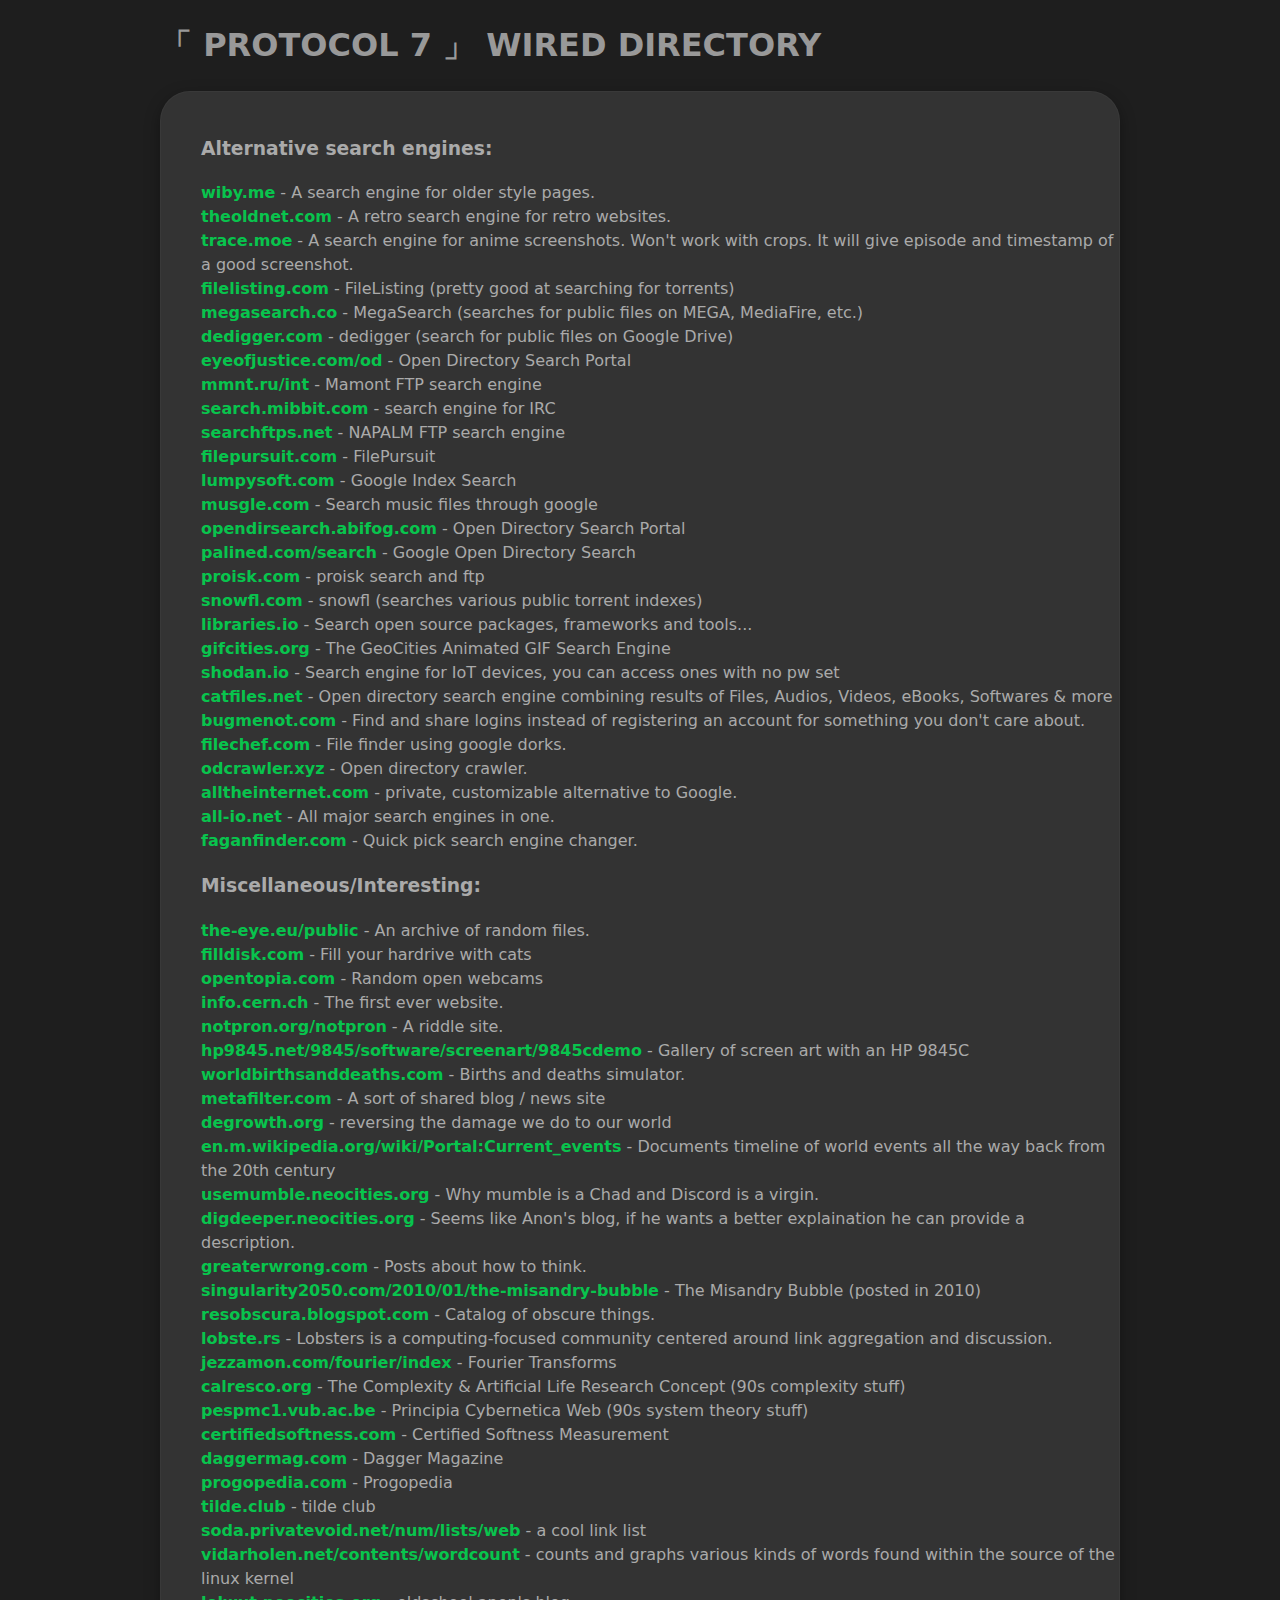
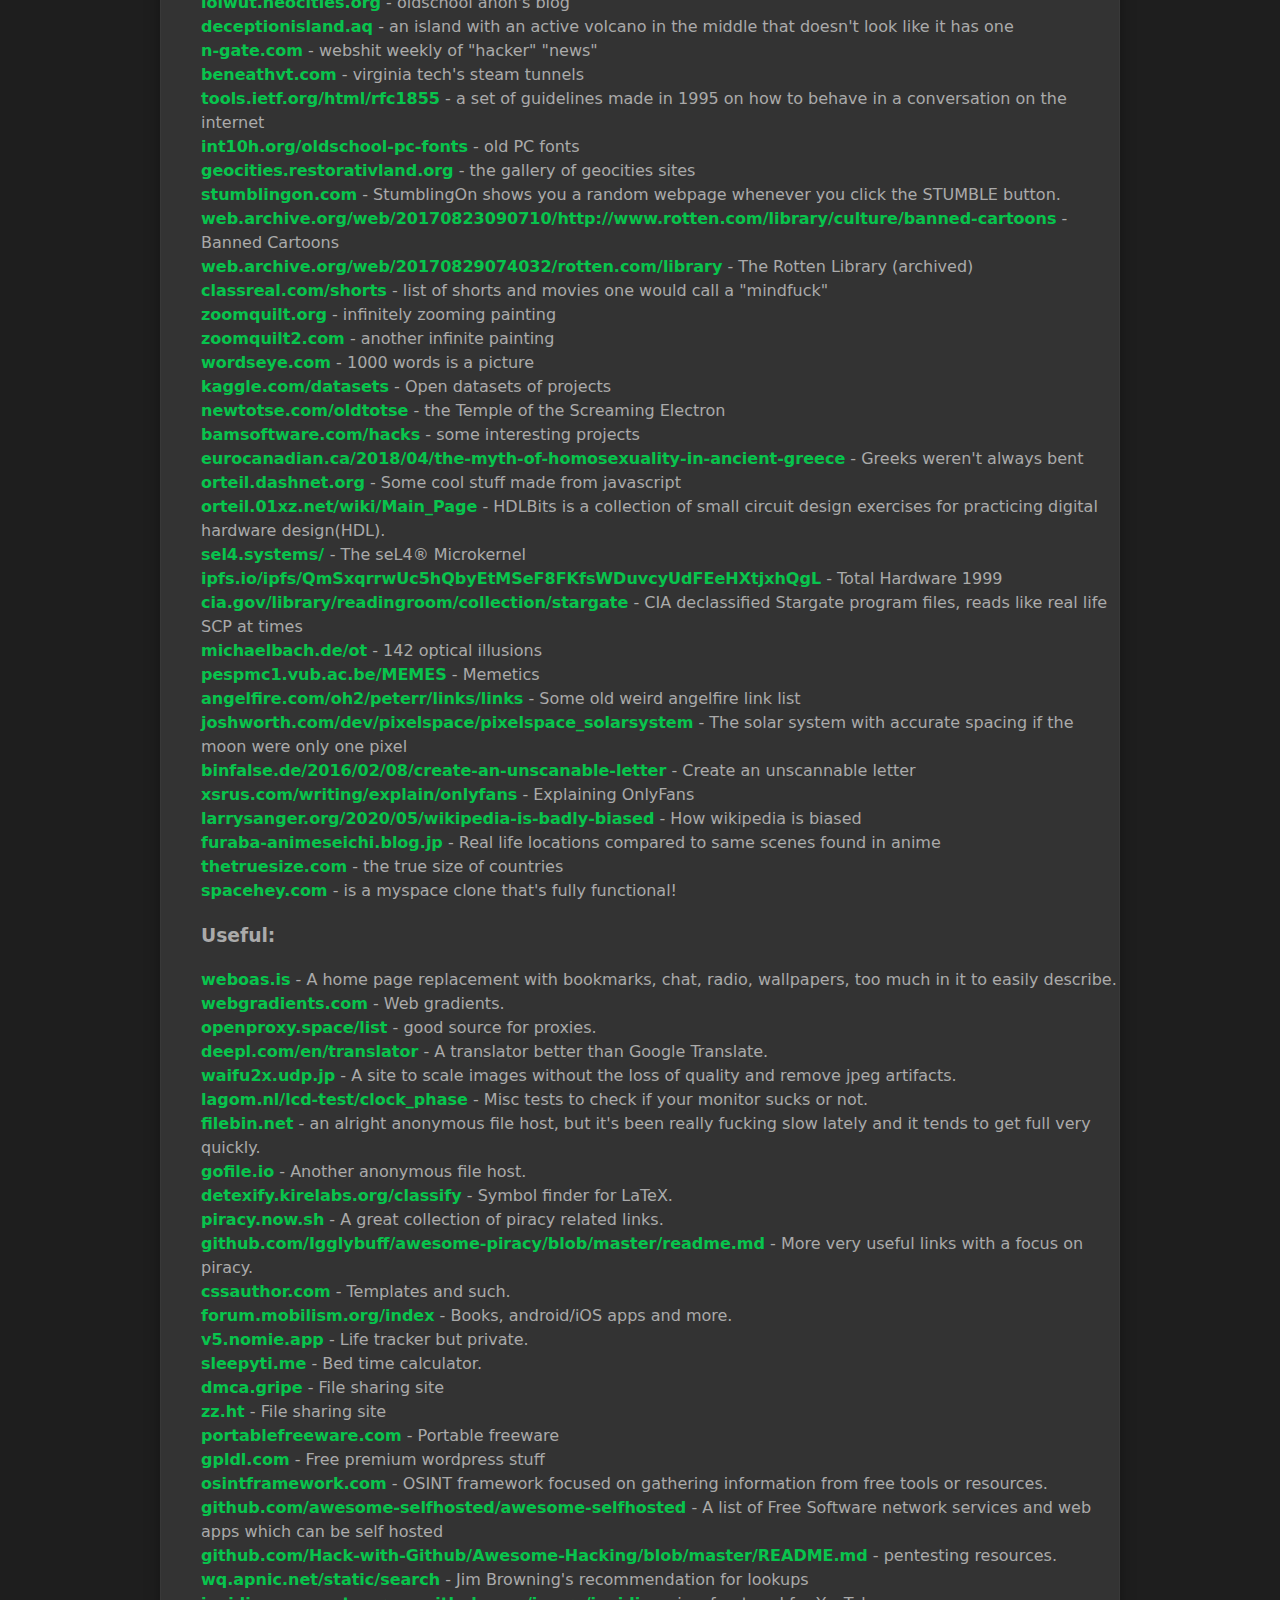
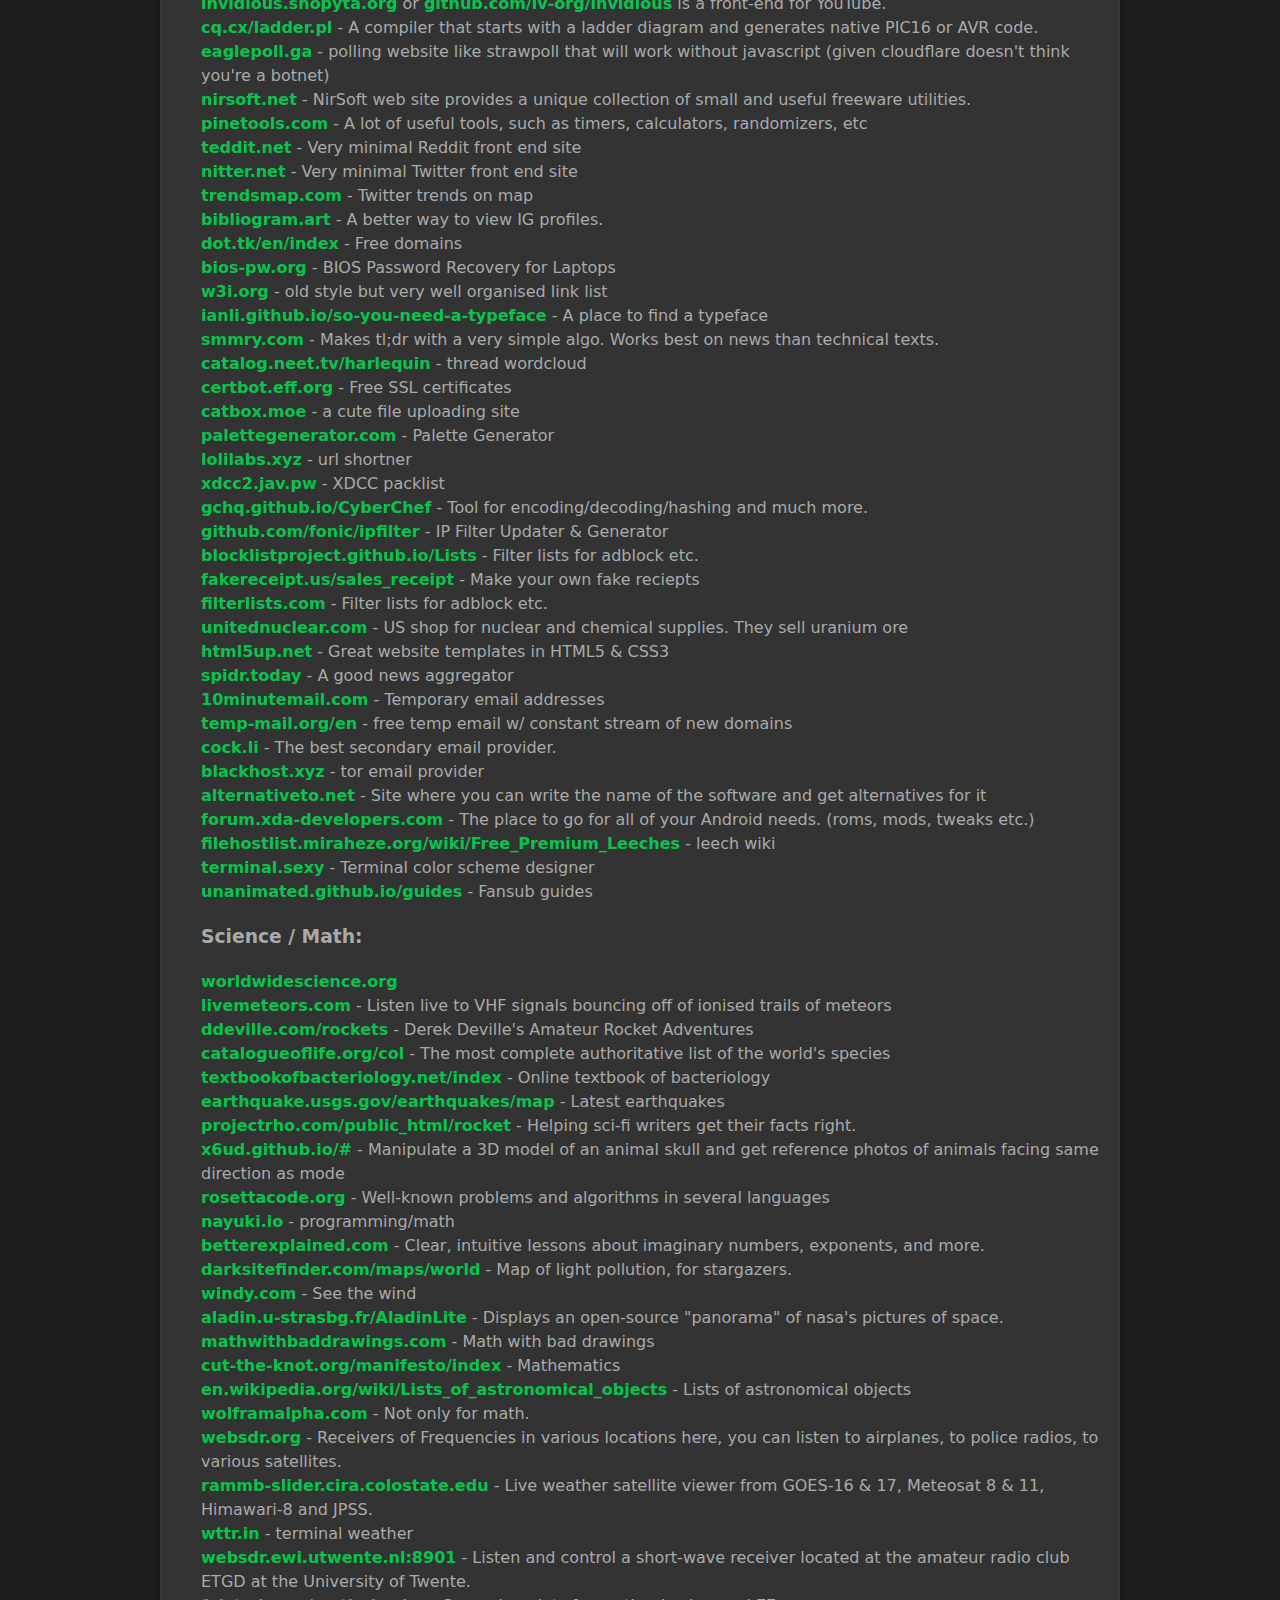
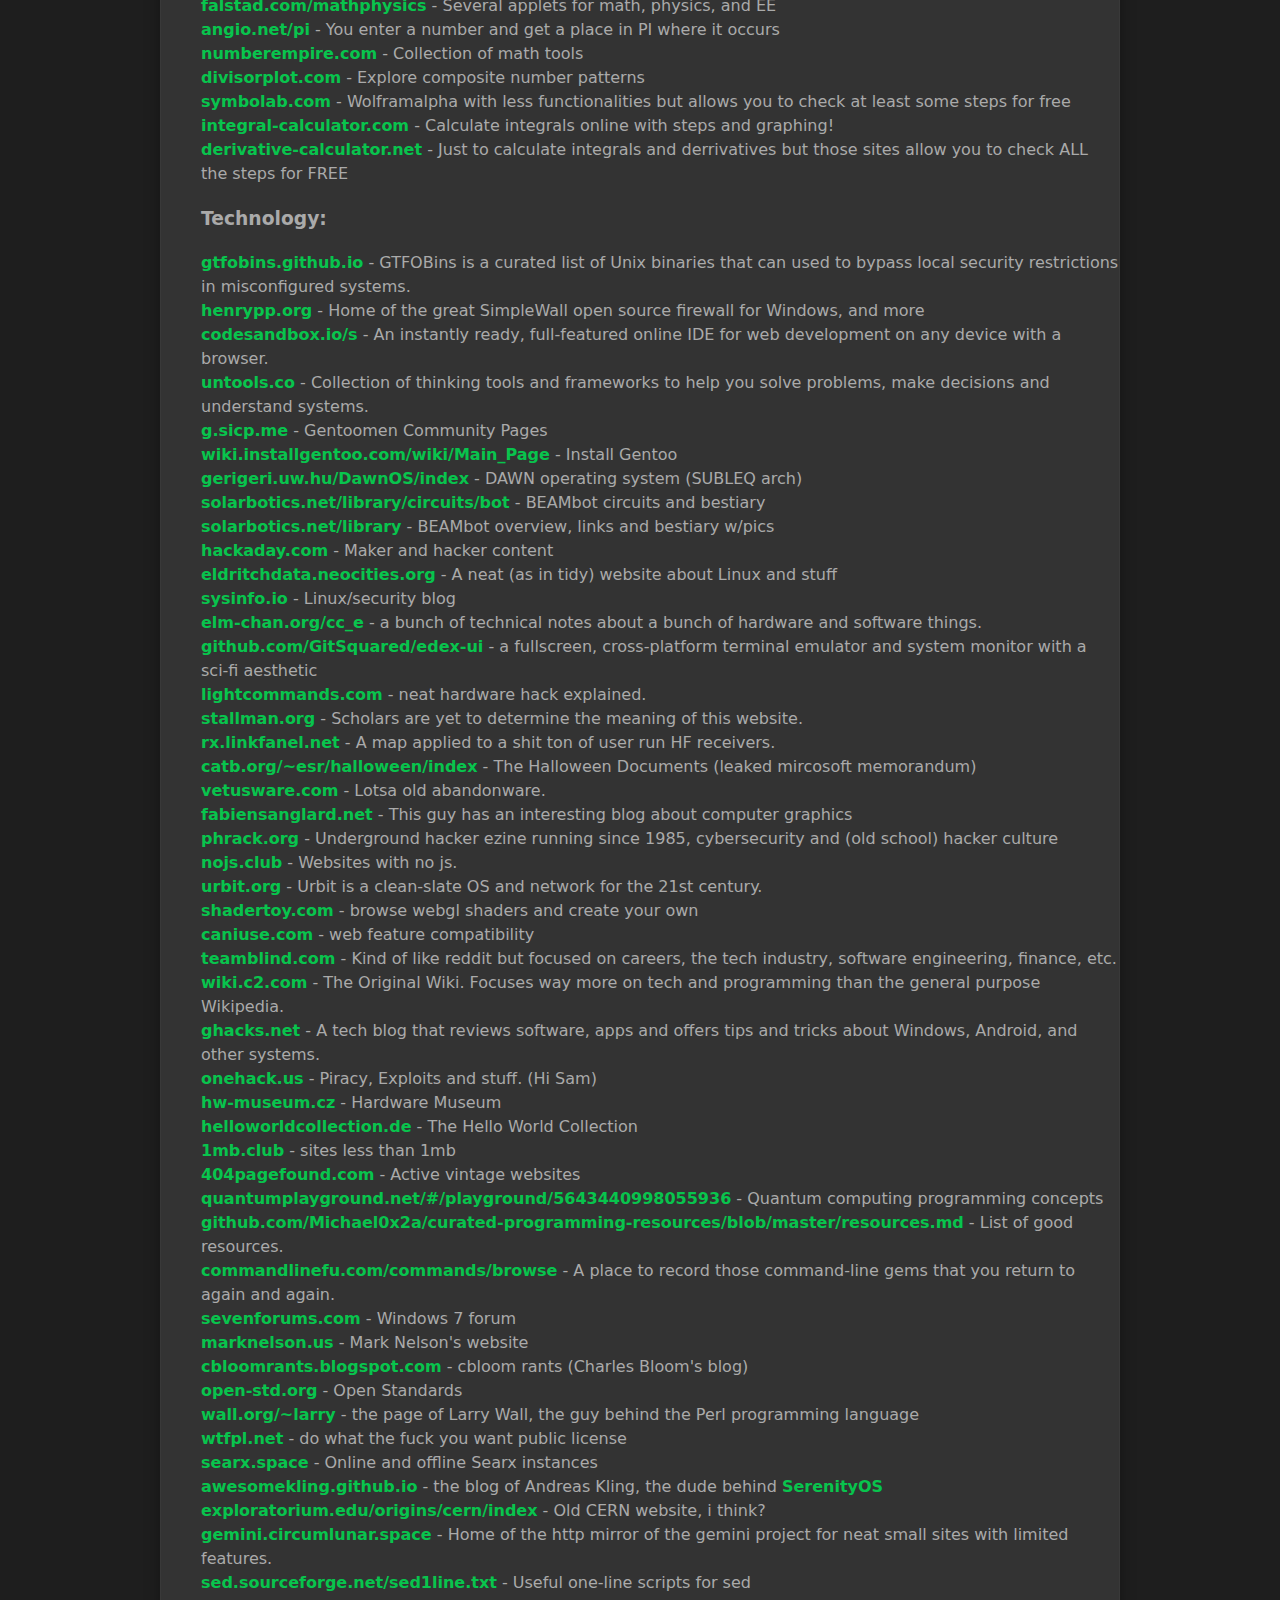
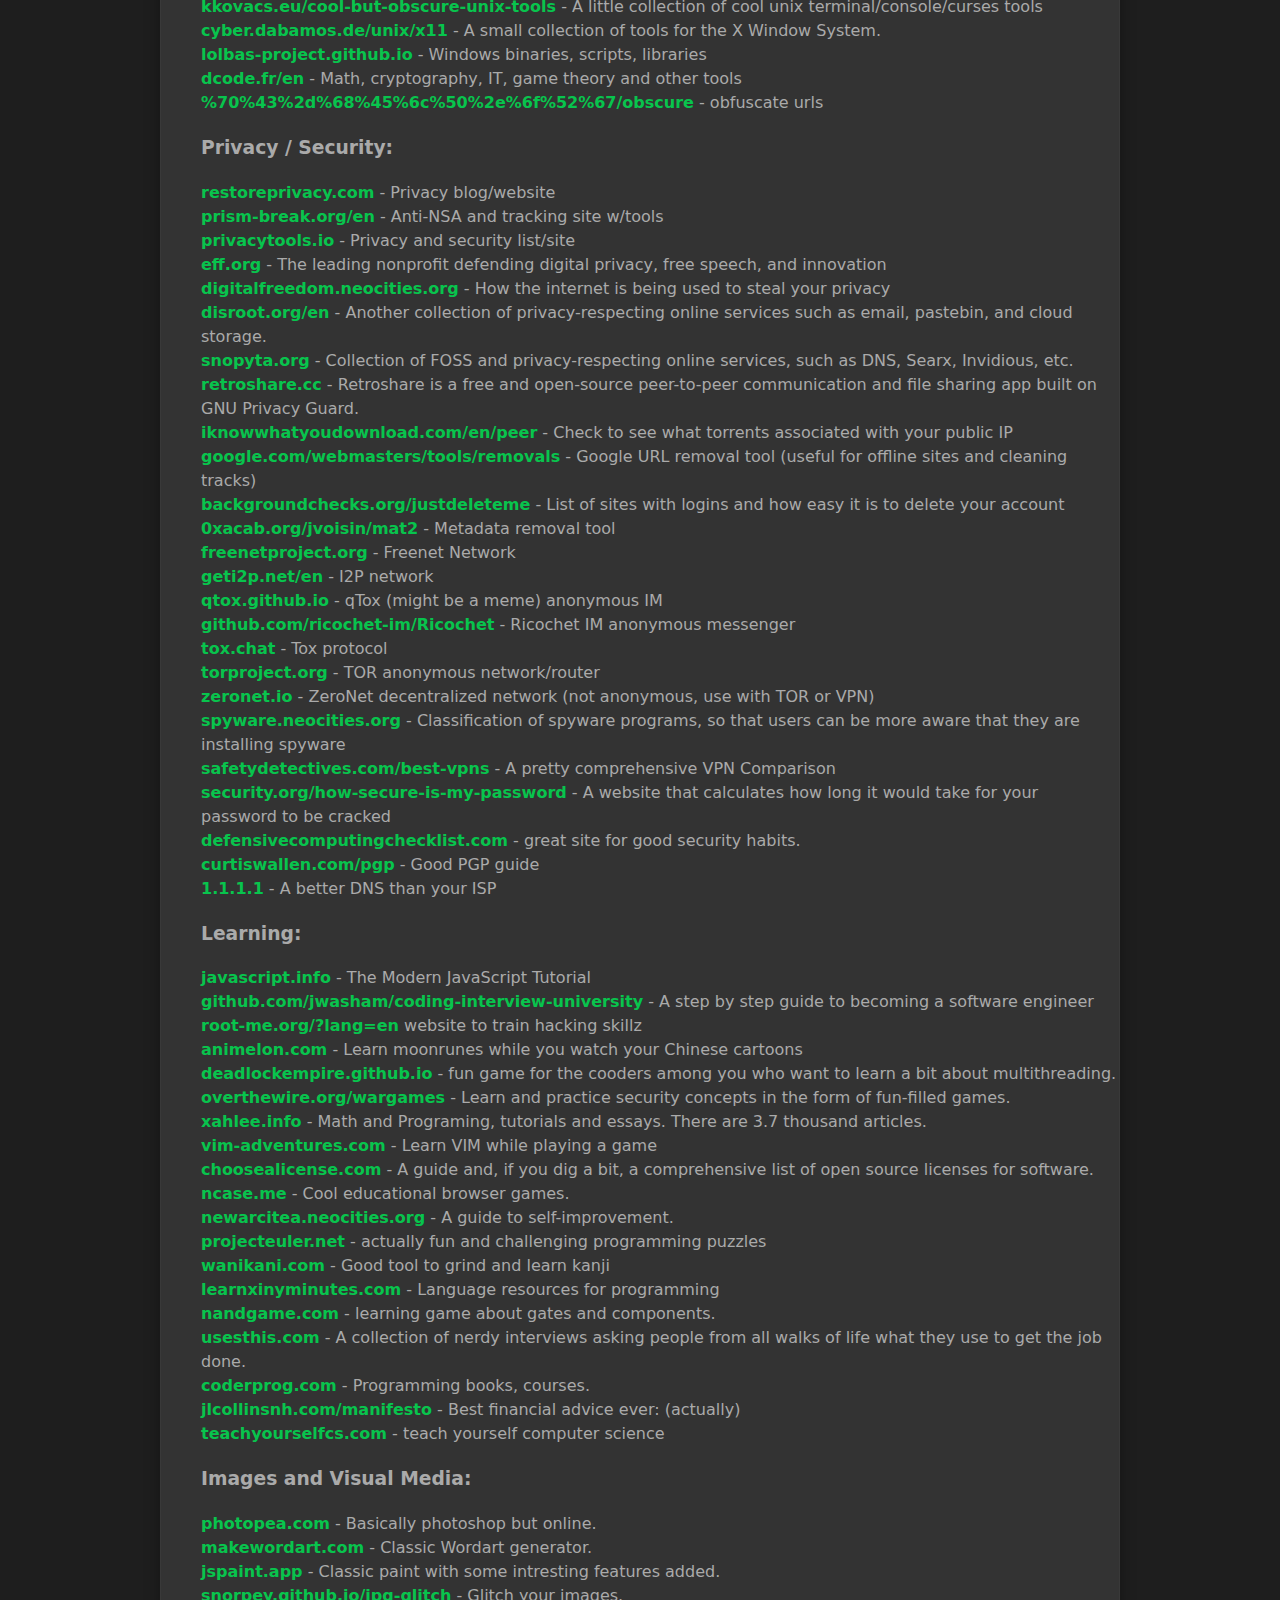
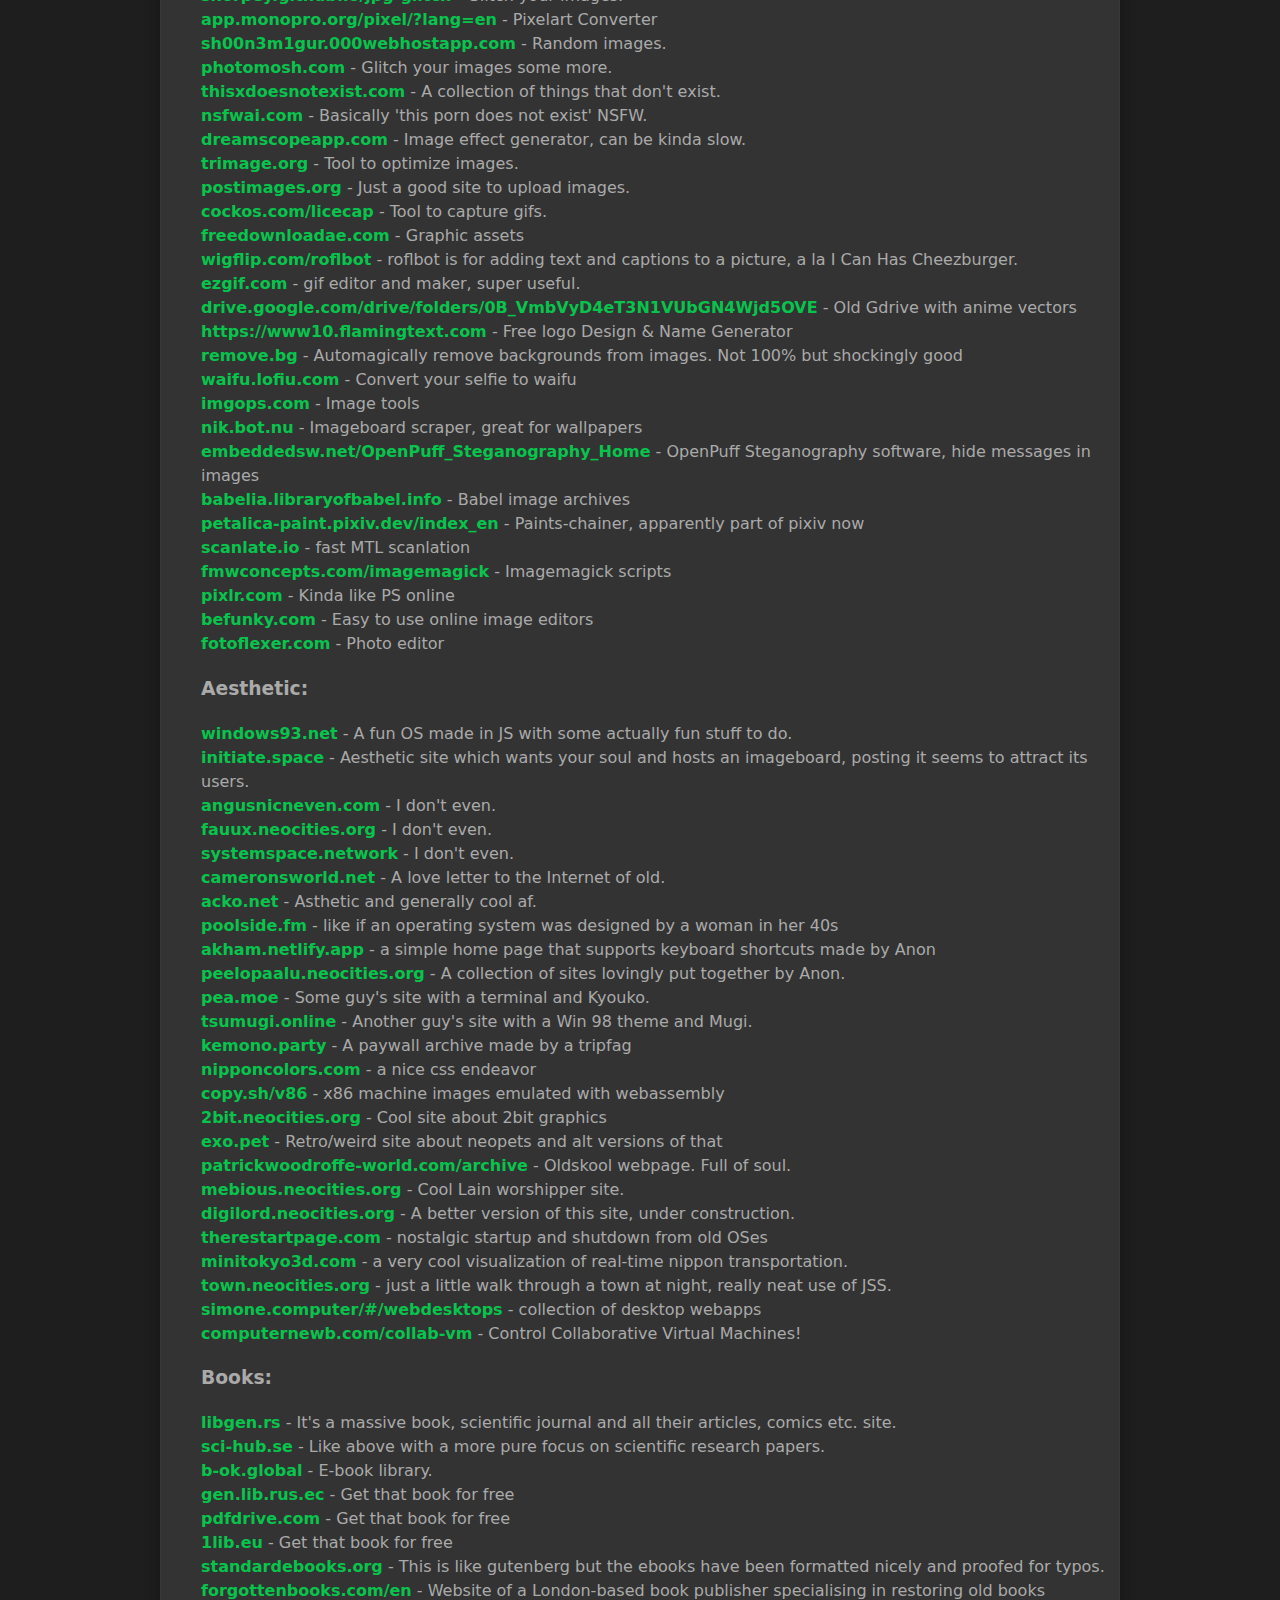
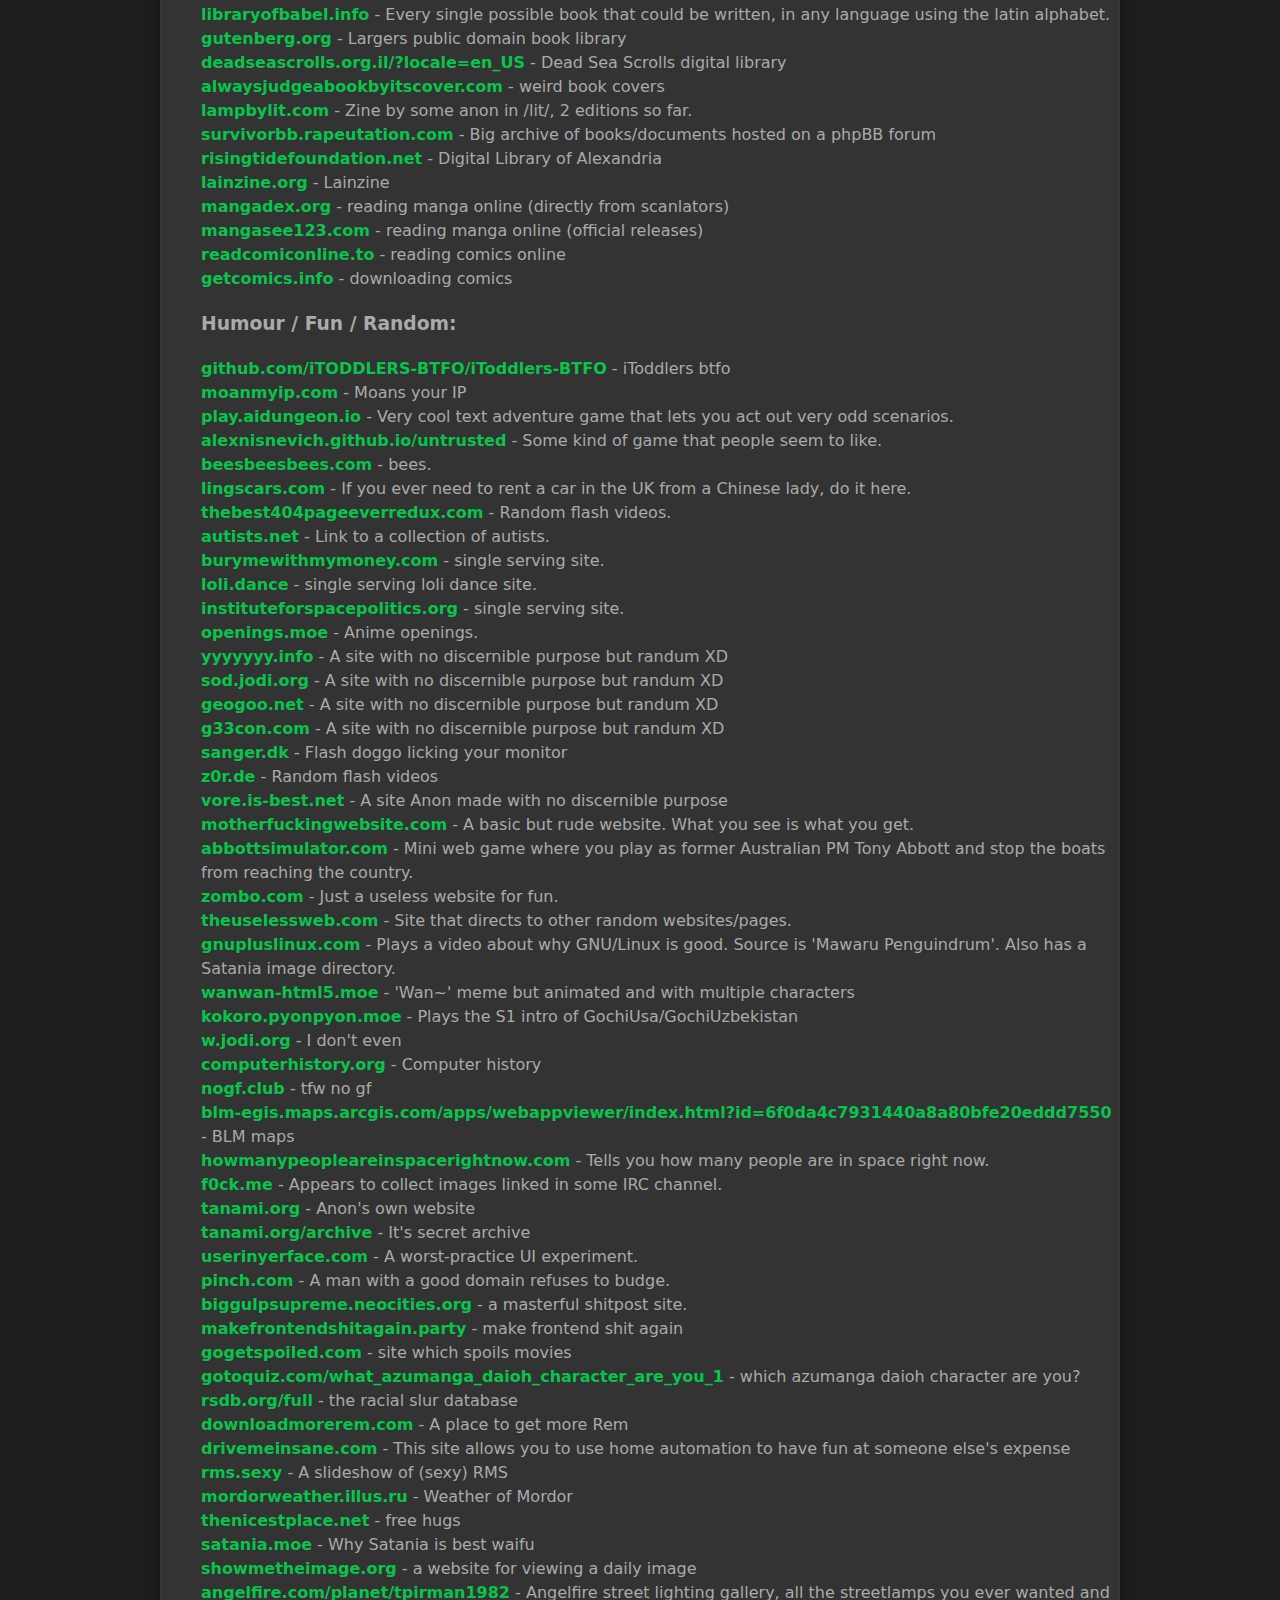
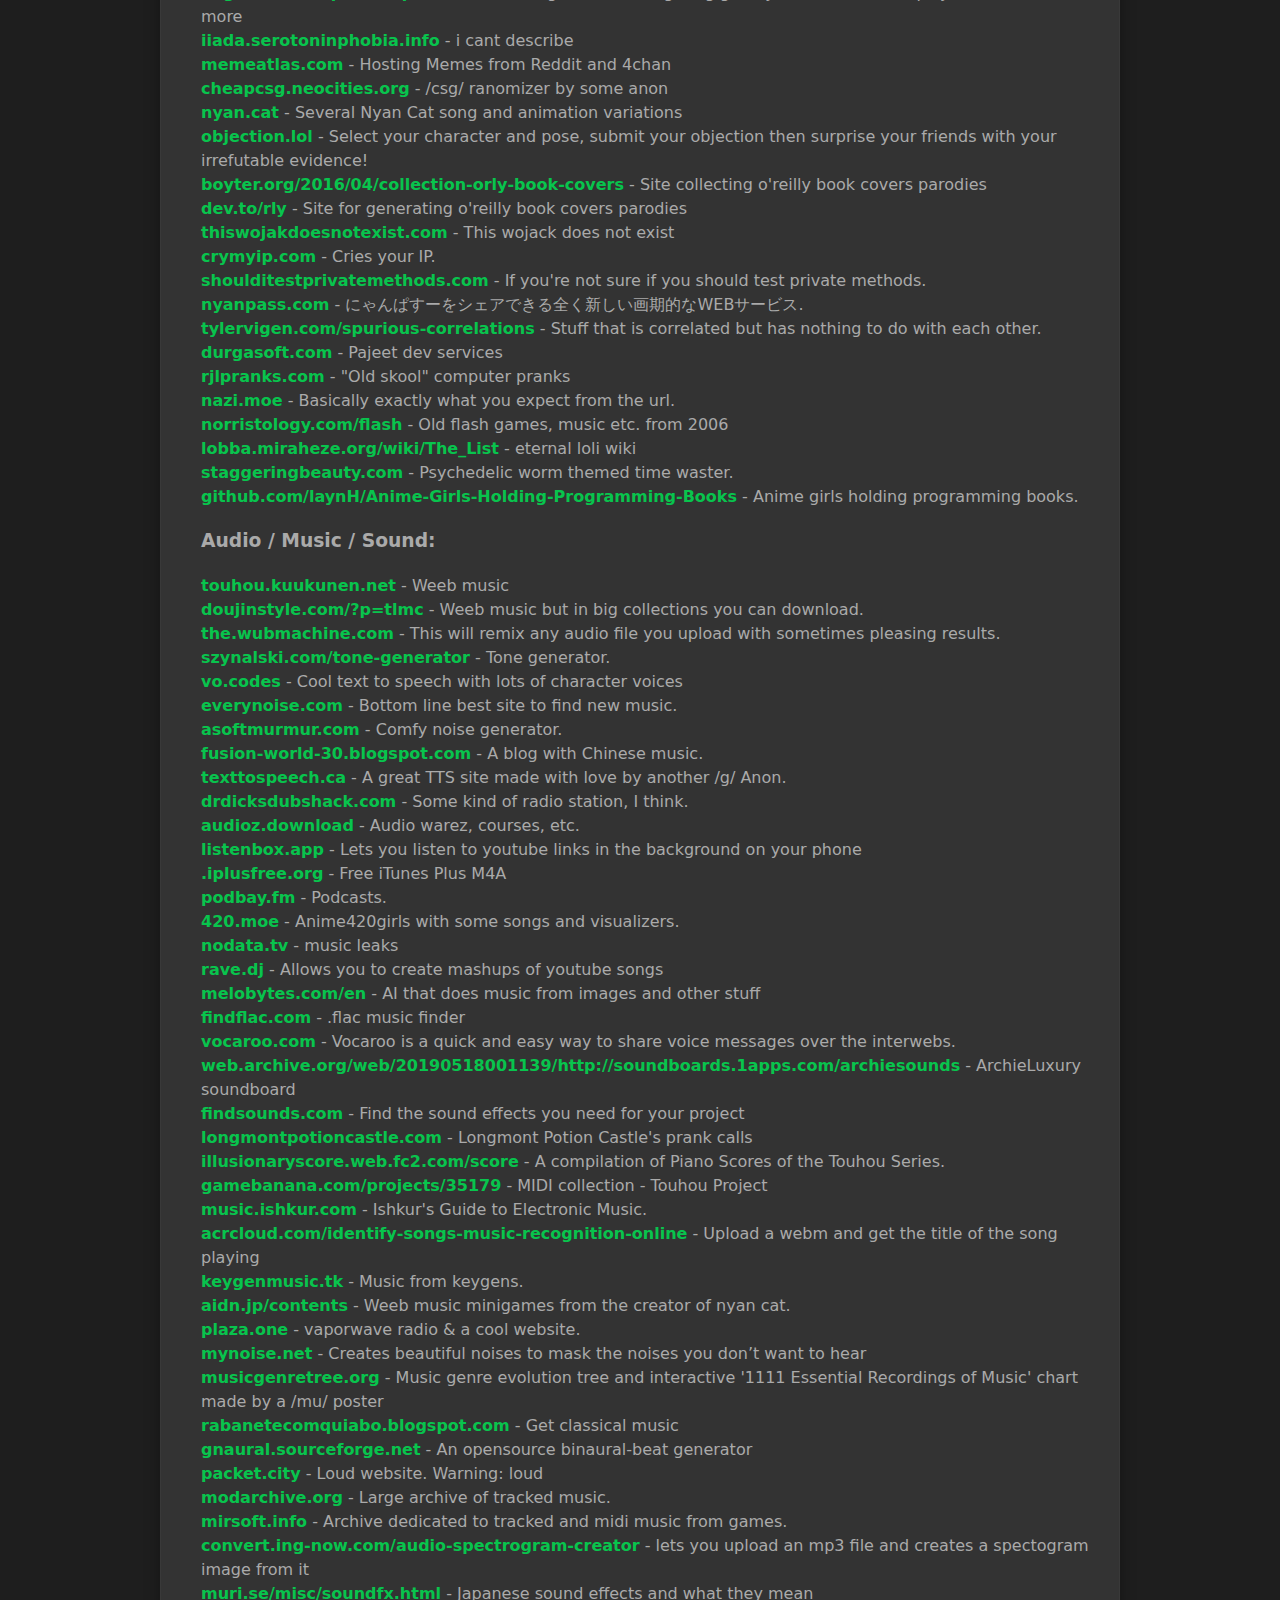
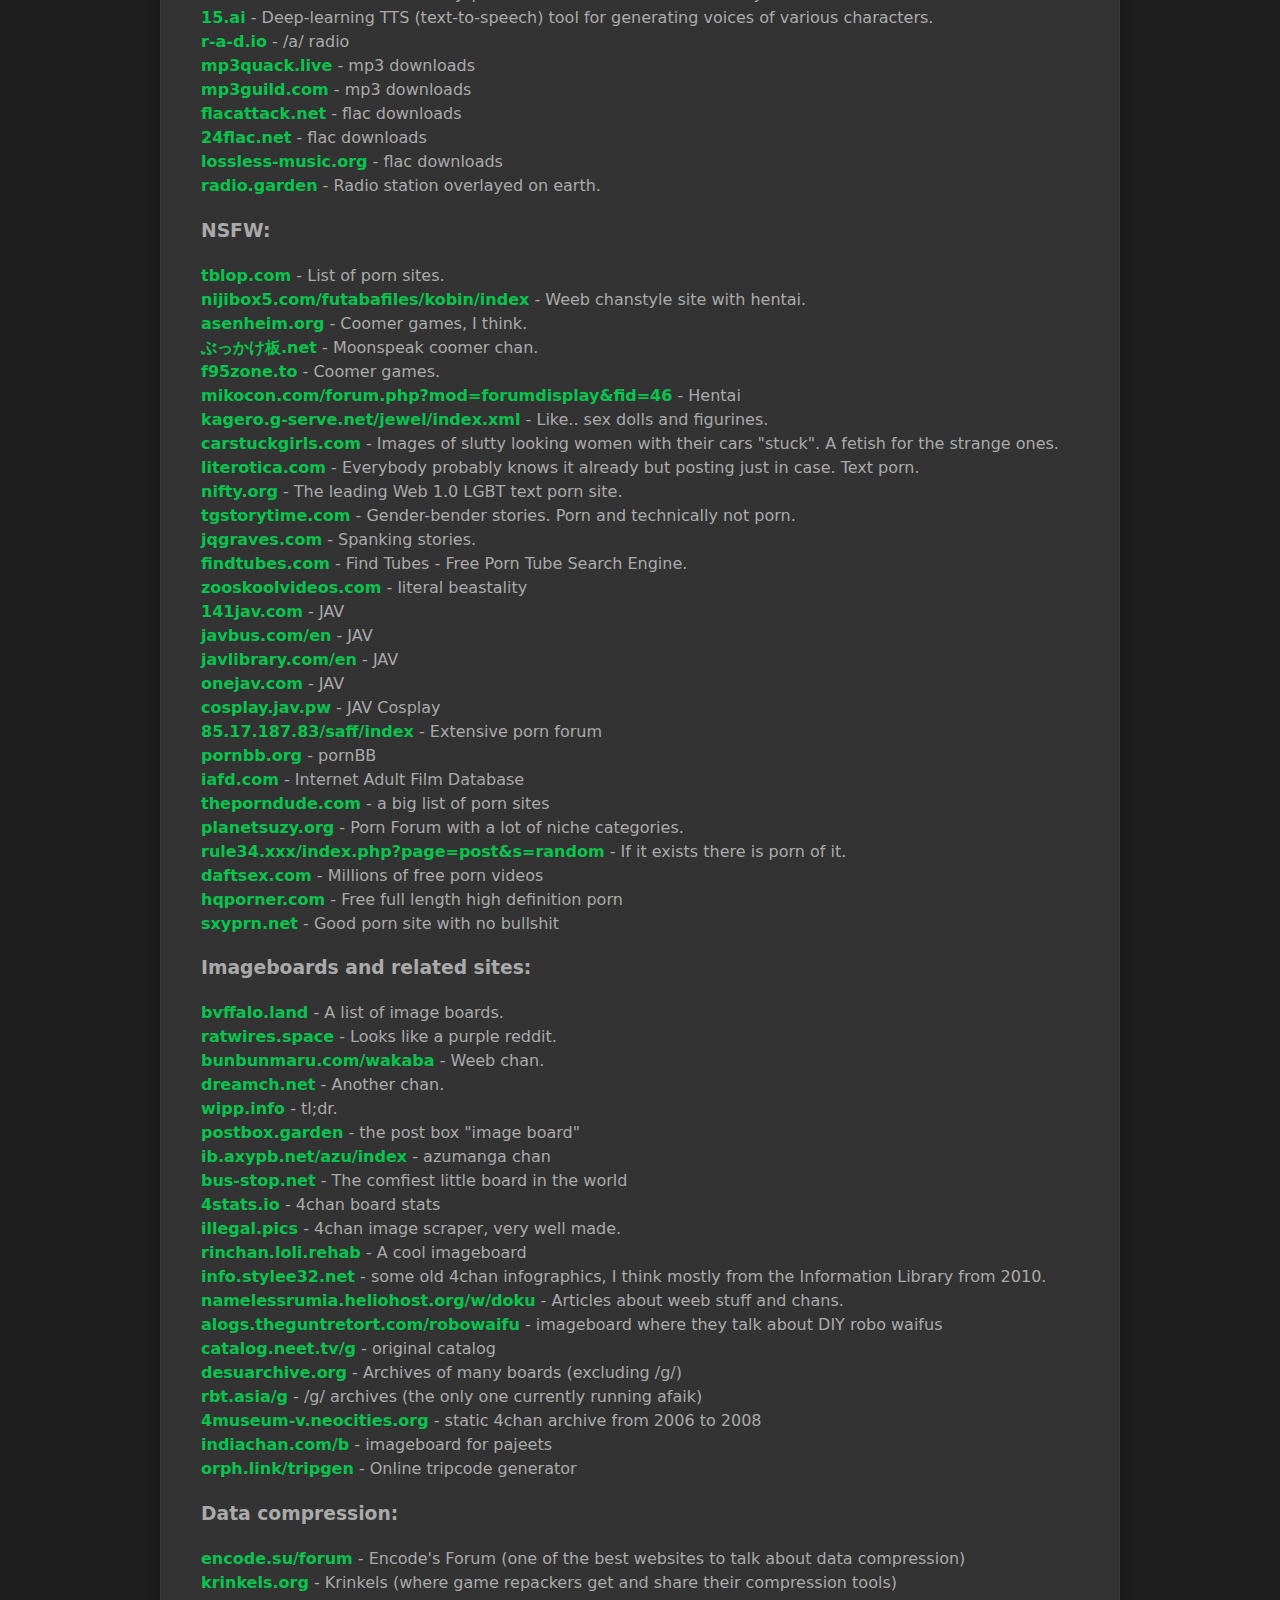
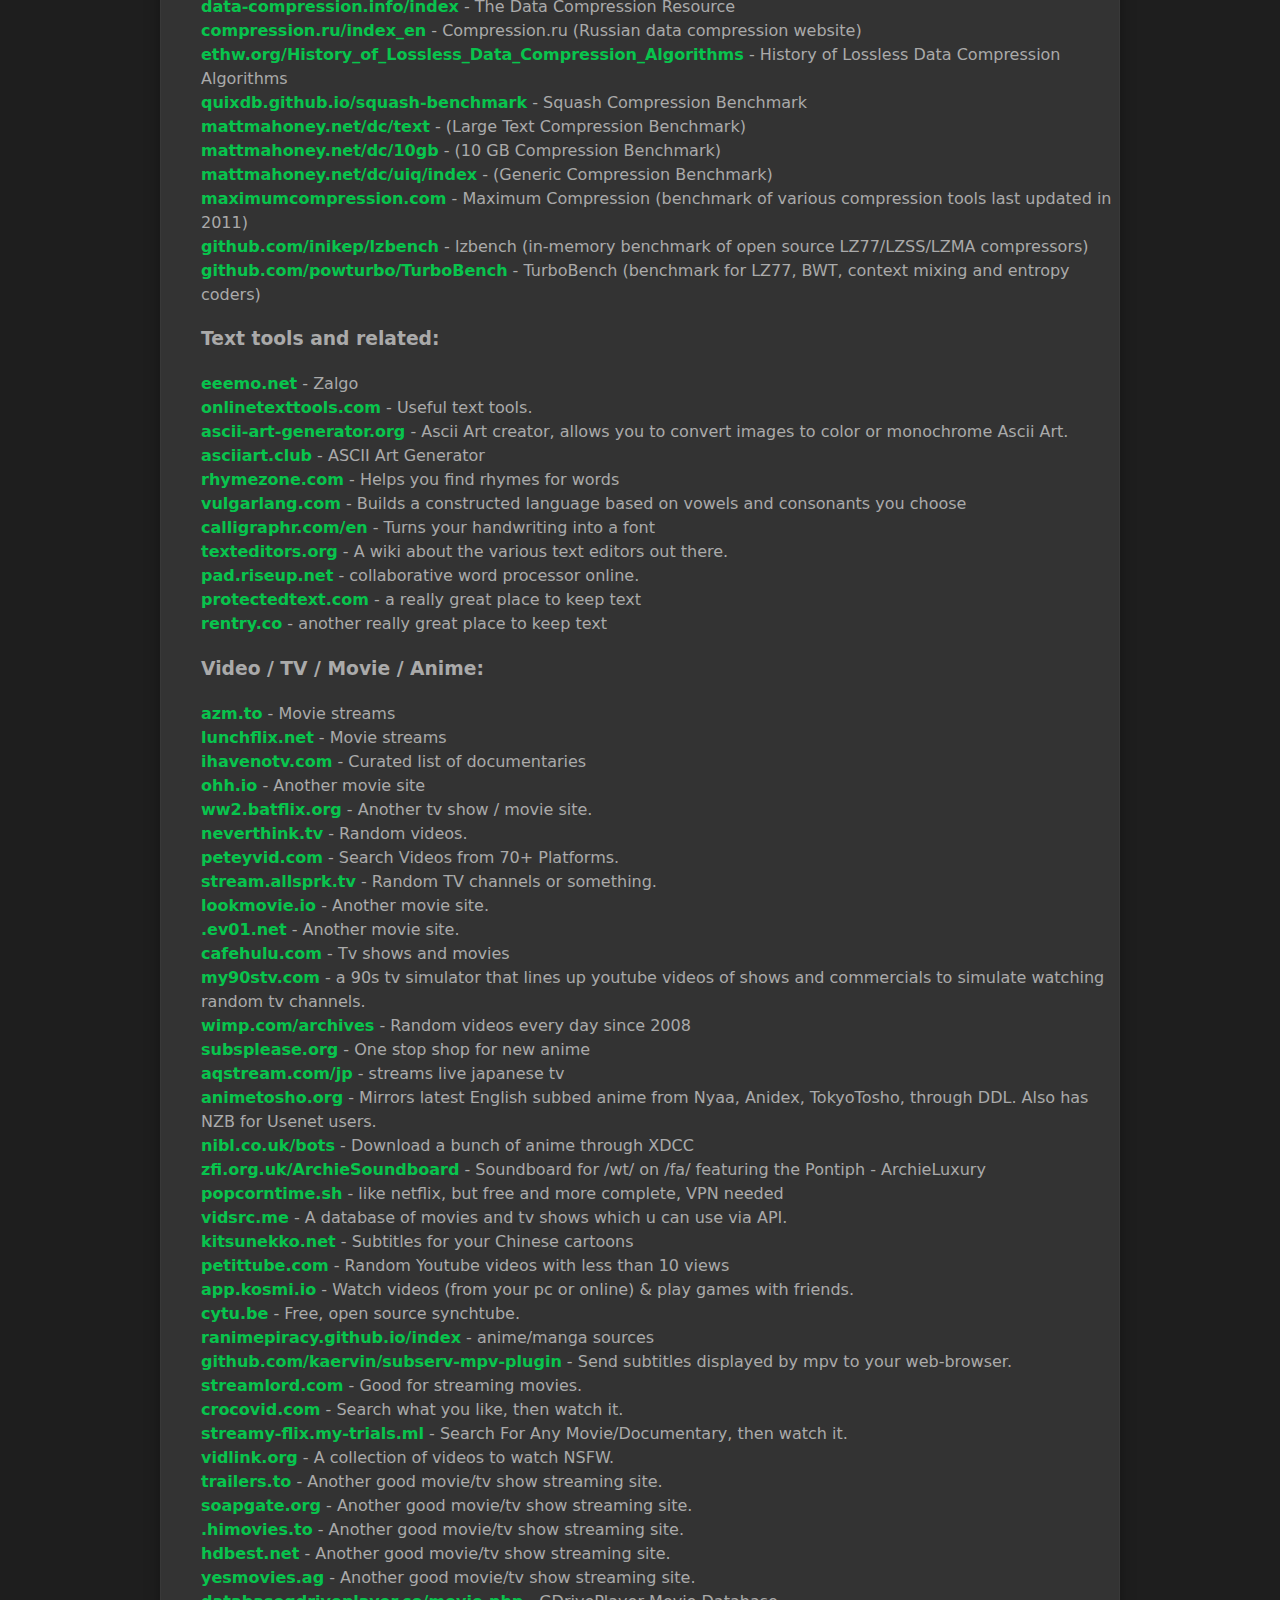
<file: wired/static.html>
<!DOCTYPE html>
<html>
<head>
  <title>PROTOCOL7 WIRED DIRECTORY</title>
  <link rel="stylesheet" href="static/css/site.css">
  <meta charset="UTF-8">
  <meta name="viewport" content="width=device-width, initial-scale=1.0">
  <meta name="description" content="Approved websites by and for users of Lainchan">
</head>

<body>
    <div class="container">
    <div class="page-title"><h1>「 PROTOCOL 7 」  WIRED DIRECTORY</h1></div>

      <div class="links">   
        <br> 

        <!-- SITE LISTING 
             >HARDCODED LINKS 
             PLAN ON FINDING A DIFFERENT METHOD OF DISPLAYING LINKS WITHOUT BLOAT
        -->
    <ul id="sites">
        <li><span><h3 class="cat">Alternative search engines:</h3></span></li>
        
        
        <li><span><a title="search find retro interest" href="https://wiby.me" target="_blank">wiby.me</a> - A search engine for older style pages.</span></li>
        <li><span><a title="search find old" href="http://theoldnet.com/" target="_blank">theoldnet.com</a> - A  retro search engine for retro websites.</span></li>
        <li><span><a title="Anime image  Anime" href="https://trace.moe" target="_blank">trace.moe</a> - A search engine for anime screenshots. Won't work with crops. It will give episode and timestamp of a good screenshot.</span></li>
        <li><span><a title="search find download" href="https://filelisting.com/" target="_blank">filelisting.com</a> - FileListing (pretty good at searching for torrents)</span></li>
        <li><span><a title="find download" href="http://megasearch.co/" target="_blank">megasearch.co</a> - MegaSearch (searches for public files on MEGA, MediaFire, etc.)</span></li>
        <li><span><a title="search find download" href="https://www.dedigger.com/" target="_blank">dedigger.com</a> - dedigger (search for public files on Google Drive)</span></li>
        <li><span><a title="find open directory  directories  od index  search open directories  search open directory find index wget  youtube-dl ebooks music audio movie movies video mp3 avi m4a mkv mp4 wbm flac wav" href="https://www.eyeofjustice.com/od/" target="_blank">eyeofjustice.com/od</a> - Open Directory Search Portal</span></li>
        <li><span><a title="find Mamont" href="https://www.mmnt.ru/int/" target="_blank">mmnt.ru/int</a> - Mamont FTP search engine</span></li>
        <li><span><a title="find" href="https://search.mibbit.com/" target="_blank">search.mibbit.com</a> - search engine for IRC</span></li>
        <li><span><a title="find" href="https://www.searchftps.net/" target="_blank">searchftps.net</a> - NAPALM FTP search engine</span></li>
        <li><span><a title="find FilePursuit files download search" href="https://filepursuit.com/" target="_blank">filepursuit.com</a> - FilePursuit</span></li>
        <li><span><a title="find HTML CSS XML JavaScript" href="https://lumpysoft.com/" target="_blank">lumpysoft.com</a> - Google Index Search</span></li>
        <li><span><a title="find mp3  wma  wav  search+mp3  search+music" href="http://musgle.com/" target="_blank">musgle.com</a> - Search music files through google</span></li>
        <li><span><a title="find search open directories directory" href="https://opendirsearch.abifog.com/" target="_blank">opendirsearch.abifog.com</a> - Open Directory Search Portal</span></li>
        <li><span><a title="find Open Directory Search tool" href="http://palined.com/search/" target="_blank">palined.com/search</a> - Google Open Directory Search</span></li>
        <li><span><a title="find file search filesearch" href="https://proisk.com/" target="_blank">proisk.com</a> - proisk search and ftp</span></li>
        <li><span><a title="find torrent aggregator  search  public torrent indexes" href="https://snowfl.com/" target="_blank">snowfl.com</a> - snowfl (searches various public torrent indexes)</span></li>
        <li><span><a title="find open source packages search" href="https://libraries.io" target="_blank">libraries.io</a> - Search open source packages, frameworks and tools...</span></li>
        <li><span><a title="find gif archive" href="https://gifcities.org" target="_blank">gifcities.org</a> - The GeoCities Animated GIF Search Engine</span></li>
        <li><span><a title="find search Internet of Things Security Buildings the Web Webcams Refrigerators Power Plants" href="https://www.shodan.io/" target="_blank">shodan.io</a> - Search engine for IoT devices, you can access ones with no pw set</span></li>
        <li><span><a title="find search  find and save any movies  Tv series  mp3  serials  documents  pdf  mobile apps  softwares  zip" href="https://www.catfiles.net/" target="_blank">catfiles.net</a> - Open directory search engine combining results of Files, Audios, Videos, eBooks, Softwares & more</span></li>
        <li><span><a title="find search accounts website login password" href="http://bugmenot.com/" target="_blank">bugmenot.com</a> - Find and share logins instead of registering an account for something you don't care about.</span></li>
        <li><span><a title="find search engine videos archive audio ebooks open directory" href="https://www.filechef.com" target="_blank">filechef.com</a> - File finder using google dorks.</span></li>
        <li><span><a title="find search engine open directory " href="https://odcrawler.xyz" target="_blank">odcrawler.xyz</a> - Open directory crawler.</span></li>
        <li><span><a title=""  href="https://www.alltheinternet.com/" target="_blank">alltheinternet.com</a> - private, customizable alternative to Google.</span></li>
        <li><span><a title=""  href="https://all-io.net/" target="_blank">all-io.net</a> - All major search engines in one.  </span></li>
        <li><span><a title=""  href="https://www.faganfinder.com/" target="_blank">faganfinder.com</a> - Quick pick search engine changer. </span></li>
        
        <li><span><h3 class="cat">Miscellaneous/Interesting:</h3></span></li>
        
        
        <li><span><a title="open directory  archive  the-eye  the-eye.eu  datahoarder download" href="https://the-eye.eu/public" target="_blank">the-eye.eu/public</a> - An archive of random files.</span></li>
        <li><span><a title="joke test hdd ssd" href="http://www.filldisk.com" target="_blank">filldisk.com</a> - Fill your hardrive with cats</span></li>
        <li><span><a title="opentopia  webcam  webcams  webcamera  cameras  security cams" href="http://www.opentopia.com" target="_blank">opentopia.com</a> - Random open webcams</span></li>
        <li><span><a title="old retro" href="http://info.cern.ch" target="_blank">info.cern.ch</a> - The first ever website.</span></li>
        <li><span><a title="obscure Riddles Puzzle  hardest puzzle" href="http://notpron.org/notpron" target="_blank">notpron.org/notpron</a> - A riddle site.</span></li>
        <li><span><a title="printer retro old" href="https://www.hp9845.net/9845/software/screenart/9845cdemo" target="_blank">hp9845.net/9845/software/screenart/9845cdemo</a> - Gallery of screen art with an HP 9845C</span></li>
        <li><span><a title="stats map simulation die born" href="https://worldbirthsanddeaths.com" target="_blank">worldbirthsanddeaths.com</a> - Births and deaths simulator.</span></li>
        <li><span><a title="community weblog interesting" href="https://www.metafilter.com" target="_blank">metafilter.com</a> - A sort of shared blog / news site</span></li>
        <li><span><a title="research climate population" href="https://degrowth.org" target="_blank">degrowth.org</a> - reversing the damage we do to our world</span></li>
        <li><span><a title="history" href="https://en.m.wikipedia.org/wiki/Portal:Current_events" target="_blank">en.m.wikipedia.org/wiki/Portal:Current_events</a> - Documents timeline of world events all the way back from the 20th century</span></li>
        <li><span><a title="privacy botnet" href="https://usemumble.neocities.org" target="_blank">usemumble.neocities.org</a> - Why mumble is a Chad and Discord is a virgin. </span></li>
        <li><span><a title="/g/" href="https://digdeeper.neocities.org" target="_blank">digdeeper.neocities.org</a> - Seems like Anon's blog, if he wants a better explaination he can provide a description.</span></li>
        <li><span><a title="self improvement" href="https://greaterwrong.com" target="_blank">greaterwrong.com</a> - Posts about how to think.</span></li>
        <li><span><a title="MGTOW  misogyny  MRA  opposite of misogyny  PUA" href="https://www.singularity2050.com/2010/01/the-misandry-bubble.html" target="_blank">singularity2050.com/2010/01/the-misandry-bubble</a> - The Misandry Bubble (posted in 2010)</span></li>
        <li><span><a title="old retro" href="https://resobscura.blogspot.com" target="_blank">resobscura.blogspot.com</a> - Catalog of obscure things.</span></li>
        <li><span><a title="tech computer" href="https://lobste.rs" target="_blank">lobste.rs</a> - Lobsters is a computing-focused community centered around link aggregation and discussion.</span></li>
        <li><span><a title="sine waves draw animation" href="http://www.jezzamon.com/fourier/index.html" target="_blank">jezzamon.com/fourier/index</a> - Fourier Transforms</span></li>
        <li><span><a title="complex system  complexity theory  self-organization  attractors  artificial life  cellular automata  fractals  genetic algorithm  neural network  emergence  coevolution  phase space  dynamic  adaptive agent  connectivity  fitness landscape  surrealism  transient  perturbation" href="http://calresco.org/" target="_blank">calresco.org</a> - The Complexity & Artificial Life Research Concept (90s complexity stuff)</span></li>
        <li><span><a title="cybernetics  evolution  philosophy  world view  Principia Cybernetica  PCP  systems theory  project  principles  metasystems" href="http://pespmc1.vub.ac.be/" target="_blank">pespmc1.vub.ac.be</a> - Principia Cybernetica Web (90s system theory stuff)</span></li>
        <li><span><a title="handfeel  hand feel  measuring softness  paired comparison  handfeel panel" href="http://www.certifiedsoftness.com/" target="_blank">certifiedsoftness.com</a> - Certified Softness Measurement</span></li>
        <li><span><a title="Daggermag  Dagger  Magazine  pulp  comics  culture  art  comics  comicbooks  movies  horror  Sam Hyde  MDE" href="http://daggermag.com/" target="_blank">daggermag.com</a> - Dagger Magazine</span></li>
        <li><span><a title="programming  encyclopedia  progopedia  languages GNU encyclopedia" href="http://progopedia.com/" target="_blank">progopedia.com</a> - Progopedia</span></li>
        <li><span><a title="unix computer community" href="http://tilde.club/" target="_blank">tilde.club</a> - tilde club </span></li>
        <li><span><a title="Web Links sites /g/" href="https://soda.privatevoid.net/num/lists/web/" target="_blank">soda.privatevoid.net/num/lists/web</a> - a cool link list</span></li>
        <li><span><a title="Linux kernal source code" href="https://www.vidarholen.net/contents/wordcount/" target="_blank">vidarholen.net/contents/wordcount</a> - counts and graphs various kinds of words found within the source of the linux kernel</span></li>
        <li><span><a title="lolwut 2000s nostalgia computers internet web video games gaming television tv" href="https://lolwut.neocities.org/" target="_blank">lolwut.neocities.org</a> - oldschool anon's blog</span></li>
        <li><span><a title="Antarctica  Antarctic  Deception Island  volcanoe  volcanoes  volcanic activity  whaling station  Deception Island Management Group  Deception Island Management Plan  South Shetland Islands  Mount Pond  Kroner Lake  Baily Head  Neptunes Bellows  Port Foster  caldera  Antarctic pearlwort  Colobanthus quitensis  Antarctic Specially Protected Area" href="http://www.deceptionisland.aq/" target="_blank">deceptionisland.aq</a> - an island with an active volcano in the middle that doesn't look like it has one</span></li>
        <li><span><a title="webshit weekly blog news hacker" href="http://n-gate.com/" target="_blank">n-gate.com</a> - webshit weekly of "hacker" "news"</span></li>
        <li><span><a title="steam tunnels" href="https://beneathvt.com/" target="_blank">beneathvt.com</a> - virginia tech's steam tunnels</span></li>
        <li><span><a title="Virginia Tech" href="https://tools.ietf.org/html/rfc1855" target="_blank">tools.ietf.org/html/rfc1855</a> - a set of guidelines made in 1995 on how to behave in a conversation on the internet</span></li>
        <li><span><a title="fonts old retro" href="https://int10h.org/oldschool-pc-fonts/" target="_blank">int10h.org/oldschool-pc-fonts</a> - old PC fonts</span></li>
        <li><span><a title="restored visual gallery archived Geocities sites," href="https://geocities.restorativland.org/" target="_blank">geocities.restorativland.org</a> - the gallery of geocities sites</span></li>
        <li><span><a title="random random webpages bored unique sites interesting websites something to do online" href="https://stumblingon.com/" target="_blank">stumblingon.com</a> - StumblingOn shows you a random webpage whenever you click the STUMBLE button. </span></li>
        <li><span><a title="archive cartoons banned racism funny old retro" href="https://web.archive.org/web/20170823090710/http://www.rotten.com/library/culture/banned-cartoons/" target="_blank">web.archive.org/web/20170823090710/http://www.rotten.com/library/culture/banned-cartoons</a> - Banned Cartoons</span></li>
        <li><span><a title="archive" href="https://web.archive.org/web/20170829074032/rotten.com/library" target="_blank">web.archive.org/web/20170829074032/rotten.com/library</a> - The Rotten Library (archived)</span></li>
        <li><span><a title="Class Real  ClassReal  mindfuck  mindfuck movie  mindfuck movies  movie  movies  film  films  causal loop  critical thinking  determinism  existentialism  externalism  internalism  logic  metaphysics  math  paradox  personal identity  postmodernism  pythagoreanism  radical deception  relativism  surreal  surrealism  totalitarianism  time travel" href="http://www.classreal.com/shorts.php" target="_blank">classreal.com/shorts</a> - list of shorts and movies one would call a "mindfuck"</span></li>
        <li><span><a title="zoomquilt  infinite zoom  painting  artwork" href="http://zoomquilt.org/" target="_blank">zoomquilt.org</a> - infinitely zooming painting</span></li>
        <li><span><a title="zoomquilt  infinite zoom  painting  artwork" href="http://zoomquilt2.com/" target="_blank">zoomquilt2.com</a> - another infinite painting</span></li>
        <li><span><a title="wordseye text-to-3d  language-to-3d  text to scene  text-to-scene  art  3d art  3d scene  3d artist  3d models  3d graphics  graphic artist  art community  picture  image  greeting cards  comics  cartoons  digital art" href="https://www.wordseye.com/" target="_blank">wordseye.com</a> - 1000 words is a picture</span></li>
        <li><span><a title="Create Public Datasets" href="https://www.kaggle.com/datasets" target="_blank">kaggle.com/datasets</a> - Open datasets of projects</span></li>
        <li><span><a title="forum blog bbs old retro" href="https://newtotse.com/" target="_blank">newtotse.com/oldtotse</a> - the Temple of the Screaming Electron</span></li>
        <li><span><a title="painter doom gallery old retro" href="https://www.bamsoftware.com/hacks/" target="_blank">bamsoftware.com/hacks</a> - some interesting projects</span></li>
        <li><span><a title="European Canadian  Anglo Canadian  French Canadian  White Canadian" href="https://www.eurocanadian.ca/2018/04/the-myth-of-homosexuality-in-ancient-greece.html" target="_blank">eurocanadian.ca/2018/04/the-myth-of-homosexuality-in-ancient-greece</a> - Greeks weren't always bent</span></li>
        <li><span><a title="game js tools toys experiments" href="https://orteil.dashnet.org" target="_blank">orteil.dashnet.org</a> - Some cool stuff made from javascript</span></li>
        <li><span><a title="Logic gates modules vectors combinational blocks electronics" href="https://hdlbits.01xz.net/wiki/Main_Page" target="_blank">orteil.01xz.net/wiki/Main_Page</a> - HDLBits is a collection of small circuit design exercises for practicing digital hardware design(HDL).</span></li>
        <li><span><a title="kernel microkernel OS" href="https://sel4.systems/" target="_blank">sel4.systems/ </a> - The seL4® Microkernel</span></li>
        <li><span><a title="Jumper settings" href="https://ipfs.io/ipfs/Qmd6wXYYzqeS8CikCXBK4PFfmFyBZnF9nxiwSdjAHqG9rC/" target="_blank">ipfs.io/ipfs/QmSxqrrwUc5hQbyEtMSeF8FKfsWDuvcyUdFEeHXtjxhQgL</a> - Total Hardware 1999</span></li>
        <li><span><a title="" href="https://www.cia.gov/library/readingroom/collection/stargate" target="_blank">cia.gov/library/readingroom/collection/stargate</a> - CIA declassified Stargate program files, reads like real life SCP at times</span></li>
        <li><span><a title="visual  illusion  illuson  visual illusions  optical illusions  optische Täuschungen  optische Illusionen  Gestalt  art  science  psychology  perception  sensation  ilusiones opticas" href="https://michaelbach.de/ot/" target="_blank">michaelbach.de/ot</a> - 142 optical illusions</span></li>
        <li><span><a title="memes  memetics  Dawkins  cultural evolution  replicators  spread  selection  communication  transmission  mind virus" href="http://pespmc1.vub.ac.be/MEMES.html" target="_blank">pespmc1.vub.ac.be/MEMES</a> - Memetics</span></li>
        <li><span><a title="Mystery Photos news links ascension transition" href="https://www.angelfire.com/oh2/peterr/links/links.html" target="_blank">angelfire.com/oh2/peterr/links/links</a> - Some old weird angelfire link list</span></li>
        <li><span><a title="space science scale" href="https://joshworth.com/dev/pixelspace/pixelspace_solarsystem.html" target="_blank">joshworth.com/dev/pixelspace/pixelspace_solarsystem</a> - The solar system with accurate spacing if the moon were only one pixel</span></li>
        <li><span><a title="latex" href="https://binfalse.de/2016/02/08/create-an-unscanable-letter/" target="_blank">binfalse.de/2016/02/08/create-an-unscanable-letter</a> - Create an unscannable letter</span></li>
        <li><span><a title="only fans e-whore thots" href="https://www.xsrus.com/writing/explain/onlyfans/" target="_blank">xsrus.com/writing/explain/onlyfans</a> - Explaining OnlyFans</span></li>
        <li><span><a title="fake news lies wiki beg" href="https://larrysanger.org/2020/05/wikipedia-is-badly-biased/" target="_blank">larrysanger.org/2020/05/wikipedia-is-badly-biased</a> - How wikipedia is biased</span></li>
        <li><span><a title="japan weeb" href="https://furaba-animeseichi.blog.jp/"  target="_blank">furaba-animeseichi.blog.jp</a> - Real life locations compared to same scenes found in anime</span></li>
        <li><span><a title="map country" href="https://thetruesize.com" target="_blank">thetruesize.com</a> - the true size of countries</span></li>
        <li><span><a title=""  href="https://spacehey.com" target="_blank">spacehey.com</a> - is a myspace clone that's fully functional!</span></li>
        
        
        <li><span><h3 class="cat">Useful:</h3></span></li>
        
        
        <li><span><a title="Startpage  Homepage  All-in-One  Web Portal  Tech News  Weather Forecast  Internet Radio  Crypto  Cryptocurrency Prices  Bitcoin  Monero  Password Generator  Paste  Pastebin  Arcade  Image Editor  Photo Editor  Forum  Message Board  Chat  Chatroom  Webchat  QR Code Generator  To-Do List" href="https://weboas.is" target="_blank">weboas.is</a> - A home page replacement with bookmarks, chat, radio, wallpapers, too much in it to easily describe.</span></li>
        <li><span><a title="webdesign  ui  ux  ui kit  gradients  backdrop  sketch  photoshop  freebie  free  web  webdev  css3  css  colors  animation  psd  palette  colour  background" href="https://webgradients.com" target="_blank">webgradients.com</a> - Web gradients.</span></li>
        <li><span><a title="proxy list  daily proxies  free proxy list  daily proxy list  fresh proxies  fresh proxy list  socks4 proxy list  socks5 proxy list  http proxy list  https proxy list" href="https://openproxy.space/list" target="_blank">openproxy.space/list</a> - good source for proxies.</span></li>
        <li><span><a title="translate translator" href="https://www.deepl.com/en/translator" target="_blank">deepl.com/en/translator</a> - A translator better than Google Translate.</span></li>
        <li><span><a title="Image Resolution Anime Art Deep Convolutional Neural Networks photo" href="http://waifu2x.udp.jp" target="_blank">waifu2x.udp.jp</a> - A site to scale images without the loss of quality and remove jpeg artifacts.</span></li>
        <li><span><a title="LCD monitor test diplay calibrate" href="http://www.lagom.nl/lcd-test/clock_phase.php" target="_blank">lagom.nl/lcd-test/clock_phase</a> - Misc tests to check if your monitor sucks or not.</span></li>
        <li><span><a title="file share" href="https://filebin.net" target="_blank">filebin.net</a> - an alright anonymous file host, but it's been really fucking slow lately and it tends to get full very quickly.</span></li>
        <li><span><a title="gofile download upload free host storage share big file video image audio" href="https://gofile.io" target="_blank">gofile.io</a> - Another anonymous file host.</span></li>
        <li><span><a title="math LaTeX productivity typesetting science machine learning PhD" href="http://detexify.kirelabs.org/classify.html" target="_blank">detexify.kirelabs.org/classify</a> - Symbol finder for LaTeX.</span></li>
        <li><span><a title="piracy pirate files" href="https://piracy.now.sh" target="_blank">piracy.now.sh</a> - A great collection of piracy related links.</span></li>
        <li><span><a title="" href="https://github.com/Igglybuff/awesome-piracy/blob/master/readme.md" target="_blank">github.com/Igglybuff/awesome-piracy/blob/master/readme.md</a> - More very useful links with a focus on piracy.</span></li>
        <li><span><a title="" href="https://cssauthor.com" target="_blank">cssauthor.com</a> - Templates and such.</span></li>
        <li><span><a title="" href="https://forum.mobilism.org/index.php" target="_blank">forum.mobilism.org/index</a> - Books, android/iOS apps and more.</span></li>
        <li><span><a title="" href="https://v5.nomie.app" target="_blank">v5.nomie.app</a> - Life tracker but private.</span></li>
        <li><span><a title="" href="https://sleepyti.me" target="_blank">sleepyti.me</a> - Bed time calculator.</span></li>
        <li><span><a title="upload dmca resistant free file images hosting" href="https://dmca.gripe" target="_blank">dmca.gripe</a> - File sharing site</span></li>
        <li><span><a title="upload ZzZz file images hosting" href="https://zz.ht" target="_blank">zz.ht</a> - File sharing site</span></li>
        <li><span><a title="portable freeware  portable software  software for usb drive" href="https://www.portablefreeware.com" target="_blank">portablefreeware.com</a> - Portable freeware</span></li>
        <li><span><a title="" href="https://gpldl.com" target="_blank">gpldl.com</a> - Free premium wordpress stuff</span></li>
        <li><span><a title="" href="https://osintframework.com" target="_blank">osintframework.com</a> - OSINT framework focused on gathering information from free tools or resources.</span></li>
        <li><span><a title="" href="https://github.com/awesome-selfhosted/awesome-selfhosted" target="_blank">github.com/awesome-selfhosted/awesome-selfhosted</a> - A list of Free Software network services and web apps which can be self hosted</span></li>
        <li><span><a title="" href="https://github.com/Hack-with-Github/Awesome-Hacking/blob/master/README.md" target="_blank">github.com/Hack-with-Github/Awesome-Hacking/blob/master/README.md</a> - pentesting resources.</span></li>
        <li><span><a title="" href="https://wq.apnic.net/static/search.html" target="_blank">wq.apnic.net/static/search</a> - Jim Browning's recommendation for lookups</span></li>
        <li><span><a title="" href="https://invidious.snopyta.org/" target="_blank">invidious.snopyta.org</a> or <a href="https://github.com/iv-org/invidious/" target="_blank">github.com/iv-org/invidious</a> is a front-end for YouTube.</span></li>
        <li><span><a title="" href="https://cq.cx/ladder.pl" target="_blank">cq.cx/ladder.pl</a> - A compiler that starts with a ladder diagram and generates native PIC16 or AVR code.</span></li>
        <li><span><a title="" href="https://eaglepoll.ga" target="_blank">eaglepoll.ga</a> - polling website like strawpoll that will work without javascript (given cloudflare doesn't think you're a botnet)</span></li>
        <li><span><a title="" href="https://www.nirsoft.net" target="_blank">nirsoft.net</a> - NirSoft web site provides a unique collection of small and useful freeware utilities.</span></li>
        <li><span><a title="" href="https://pinetools.com" target="_blank">pinetools.com</a> - A lot of useful tools, such as timers, calculators, randomizers, etc</span></li>
        <li><span><a title="" href="https://teddit.net/" target="_blank">teddit.net</a> - Very minimal Reddit front end site</span></li>
        <li><span><a title="" href="https://nitter.net/" target="_blank">nitter.net</a> - Very minimal Twitter front end site</span></li>
        <li><span><a title="" href="https://www.trendsmap.com" target="_blank">trendsmap.com</a> - Twitter trends on map</span></li>
        <li><span><a title="" href="https://bibliogram.art" target="_blank">bibliogram.art</a> - A better way to view IG profiles.</span></li>
        <li><span><a title="" href="http://www.dot.tk/en/index.html" target="_blank">dot.tk/en/index</a> - Free domains</span></li>
        <li><span><a title="" href="https://bios-pw.org/" target="_blank">bios-pw.org</a> - BIOS Password Recovery for Laptops</span></li>
        <li><span><a title="" href="https://w3i.org/" target="_blank">w3i.org</a> - old style but very well organised link list</span></li>
        <li><span><a title="" href="https://ianli.github.io/so-you-need-a-typeface/" target="_blank">ianli.github.io/so-you-need-a-typeface</a> - A place to find a typeface</span></li>
        <li><span><a title="" href="https://smmry.com/" target="_blank">smmry.com</a> - Makes tl;dr with a very simple algo. Works best on news than technical texts.</span></li>
        <li><span><a title="" href="https://catalog.neet.tv/harlequin.html" target="_blank">catalog.neet.tv/harlequin</a> - thread wordcloud</span></li>
        <li><span><a title="" href="https://certbot.eff.org/" target="_blank">certbot.eff.org</a> - Free SSL certificates</span></li>
        <li><span><a title="" href="https://catbox.moe/" target="_blank">catbox.moe</a> - a cute file uploading site</span></li>
        <li><span><a title="" href="https://palettegenerator.com/" target="_blank">palettegenerator.com</a> - Palette Generator</span></li>
        <li><span><a title="" href="https://lolilabs.xyz/" target="_blank">lolilabs.xyz</a> - url shortner </span></li>
        <li><span><a title="" href="https://xdcc2.jav.pw/" target="_blank">xdcc2.jav.pw</a> - XDCC packlist</span></li>
        <li><span><a title="base64  hex  decode  encode  encrypt  decrypt  compress  decompress  regex  regular expressions  hash  crypt  hexadecimal  user agent  url  certificate  x.509  parser  JSON  gzip  md5  sha1  aes  des  blowfish  xor" href="https://gchq.github.io/CyberChef/" target="_blank">gchq.github.io/CyberChef</a> - Tool for encoding/decoding/hashing and much more.</span></li>
        <li><span><a title="" href="https://github.com/fonic/ipfilter" target="_blank">github.com/fonic/ipfilter</a> -  IP Filter Updater & Generator</span></li>
        <li><span><a title="" href="https://blocklistproject.github.io/Lists/" target="_blank">blocklistproject.github.io/Lists</a> - Filter lists for adblock etc.</span></li>
        <li><span><a title="store template restaurant generator gas fake" href="http://www.fakereceipt.us/sales_receipt.php" target="_blank">fakereceipt.us/sales_receipt</a> - Make your own fake reciepts</span></li>
        <li><span><a title="" href="https://filterlists.com/" target="_blank">filterlists.com</a> - Filter lists for adblock etc. </span></li>
        <li><span><a title="Radiation and Nuclear Chemistry Tools And Equipment Electronic & Electrical General Science General Interest Neodymium Magnets Gift Certificates Area 51 Restricted to UPS Only Element Samples High Voltage Solar Power Scales Chemistry  physics  biology  radioactive" href="https://unitednuclear.com/" target="_blank">unitednuclear.com</a> - US shop for nuclear and chemical supplies. They sell uranium ore</span></li>
        <li><span><a title="" href="https://html5up.net/" target="_blank">html5up.net</a> - Great website templates in HTML5 & CSS3</span></li>
        <li><span><a title="" href="https://spidr.today/" target="_blank">spidr.today</a> - A good news aggregator</span></li>
        <li><span><a title="free  temporary  email  disposable  mail  email address" href="http://10minutemail.com/" target="_blank">10minutemail.com</a> - Temporary email addresses</span></li>
        <li><span><a title="free  temporary  email  disposable  mail  email address" href="https://temp-mail.org/en/" target="_blank">temp-mail.org/en</a> - free temp email w/ constant stream of new domains</span></li>
        <li><span><a title="" href="https://cock.li/" target="_blank">cock.li</a> - The best secondary email provider.</span></li>
        <li><span><a title="Scripts  PHP  Javascript  Games  Programs  Free Programs  Forum  Chat  Deep Web  Illuminati" href="https://blackhost.xyz" target="_blank">blackhost.xyz</a> - tor email provider</span></li>
        <li><span><a title="" href="https://alternativeto.net/" target="_blank">alternativeto.net</a> - Site where you can write the name of the software and get alternatives for it</span></li>
        <li><span><a title="" href="https://forum.xda-developers.com/" target="_blank">forum.xda-developers.com</a> - The place to go for all of your Android needs. (roms, mods, tweaks etc.)</span></li>
        <li><span><a title="" href="https://filehostlist.miraheze.org/wiki/Free_Premium_Leeches" target="_blank">filehostlist.miraheze.org/wiki/Free_Premium_Leeches</a> - leech wiki</span></li>
        <li><span><a title="" href="https://terminal.sexy/"  target="_blank">terminal.sexy</a> - Terminal color scheme designer</span></li>
        <li><span><a title="" href="https://unanimated.github.io/guides.htm"  target="_blank">unanimated.github.io/guides</a> - Fansub guides</span></li>
        
        <li><span><h3 class="cat">Science / Math: </h3></span></li>
        
        <li><span><a title=""  href="https://worldwidescience.org/" target="_blank">worldwidescience.org</a></span></li>
        <li><span><a title="Meteors Meteor scatter Live radio meteors Geminid Leonid Perseid Meteor showers  meteor pings  meteor echoes" href="http://www.livemeteors.com/" target="_blank">livemeteors.com</a> - Listen live to VHF signals bouncing off of ionised trails of meteors</span></li>
        <li><span><a title="" href="https://www.ddeville.com/rockets.htm" target="_blank">ddeville.com/rockets</a> - Derek Deville's Amateur Rocket Adventures</span></li>
        <li><span><a title="" href="https://www.catalogueoflife.org/col/" target="_blank">catalogueoflife.org/col</a> - The most complete authoritative list of the world's species</span></li>
        <li><span><a title="bacteriology  bacteria  microbes  microbiology  procaryotes  prokaryotes  bacteriophage  bacterial structure  bacterial growth  procaryotic metabolism  microbial diversity  regulation of metabolism" href="http://www.textbookofbacteriology.net/index.html" target="_blank">textbookofbacteriology.net/index</a> - Online textbook of bacteriology</span></li>
        <li><span><a title="" href="https://earthquake.usgs.gov/earthquakes/map" target="_blank">earthquake.usgs.gov/earthquakes/map</a> - Latest earthquakes</span></li>
        <li><span><a title="" href="http://www.projectrho.com/public_html/rocket/" target="_blank">projectrho.com/public_html/rocket</a> - Helping sci-fi writers get their facts right. </span></li>
        <li><span><a title="" href="https://x6ud.github.io/#/" target="_blank">x6ud.github.io/#</a> - Manipulate a 3D model of an animal skull and get reference photos of animals facing same direction as mode</span></li>
        <li><span><a title="" href="http://rosettacode.org/" target="_blank">rosettacode.org</a> - Well-known problems and algorithms in several languages</span></li>
        <li><span><a title="" href="https://www.nayuki.io/" target="_blank">nayuki.io</a> - programming/math</span></li>
        <li><span><a title="" href="https://betterexplained.com" target="_blank">betterexplained.com</a> - Clear, intuitive lessons about imaginary numbers, exponents, and more. </span></li>
        <li><span><a title="" href="https://darksitefinder.com/maps/world.html" target="_blank">darksitefinder.com/maps/world</a> - Map of light pollution, for stargazers.</span></li>
        <li><span><a title="Windyty  Windytv  windy app  wind map  windfinder  windguru  wind forecast  weather forecast  GFS  ECMWF  NEMS  METAR  TAF" href="https://www.windy.com" target="_blank">windy.com</a> - See the wind</span></li>
        <li><span><a title="" href="https://aladin.u-strasbg.fr/AladinLite/" target="_blank">aladin.u-strasbg.fr/AladinLite</a> - Displays an open-source "panorama" of nasa's pictures of space. </span></li>
        <li><span><a title="" href="https://mathwithbaddrawings.com/" target="_blank">mathwithbaddrawings.com</a> - Math with bad drawings</span></li>
        <li><span><a title="mathematics math help Mathematics  language  data dictionary  fun  problem solving  puzzles  manifesto  mathematics education" href="https://www.cut-the-knot.org/manifesto/index.shtml" target="_blank">cut-the-knot.org/manifesto/index</a> - Mathematics</span></li>
        <li><span><a title="" href="https://en.wikipedia.org/wiki/Lists_of_astronomical_objects" target="_blank">en.wikipedia.org/wiki/Lists_of_astronomical_objects</a> - Lists of astronomical objects</span></li>
        <li><span><a title="maths" href="https://www.wolframalpha.com" target="_blank">wolframalpha.com</a> - Not only for math.</span></li>
        <li><span><a title="radio" href="http://www.websdr.org" target="_blank">websdr.org</a> - Receivers of Frequencies in various locations here, you can listen to airplanes, to police radios, to various satellites.</span></li>
        <li><span><a title="" href="https://rammb-slider.cira.colostate.edu" target="_blank">rammb-slider.cira.colostate.edu</a> - Live weather satellite viewer from GOES-16 & 17, Meteosat 8 & 11, Himawari-8 and JPSS.</span></li>
        <li><span><a title="" href="http://wttr.in/" target="_blank">wttr.in</a> - terminal weather</span></li>
        <li><span><a title="science radio" href="http://websdr.ewi.utwente.nl" target="_blank">websdr.ewi.utwente.nl:8901</a>  - Listen and control a short-wave receiver located at the amateur radio club ETGD at the University of Twente.</span></li>
        <li><span><a title="mathematics maths" href="https://www.falstad.com/mathphysics.html" target="_blank">falstad.com/mathphysics</a> - Several applets for math, physics, and EE</span></li>
        <li><span><a title="mathematics maths" href="https://www.angio.net/pi/"  target="_blank">angio.net/pi</a> - You enter a number and get a place in PI where it occurs</span></li>
        <li><span><a title="mathematics maths" href="https://www.numberempire.com/"  target="_blank">numberempire.com</a> - Collection of math tools</span></li>
        <li><span><a title="mathematics maths number theory  prime numbers  divisors  patterns  parabolas" href="http://divisorplot.com/" target="_blank">divisorplot.com</a> -  Explore composite number patterns </span></li>
        <li><span><a title="mathematics maths" href="https://www.symbolab.com/" target="_blank">symbolab.com</a> - Wolframalpha with less functionalities but allows you to check at least some steps for free</span></li>
        <li><span><a title="mathematics maths" href="https://www.integral-calculator.com/" target="_blank">integral-calculator.com</a> - Calculate integrals online with steps and graphing!</span></li>
        <li><span><a title="mathematics maths" href="https://www.derivative-calculator.net/" target="_blank">derivative-calculator.net</a> - Just to calculate integrals and derrivatives but those sites allow you to check ALL the steps for FREE</span></li>
        
        
        <li><span><h3 class="cat">Technology: </h3></span></li>
        
        
        <li><span><a title="technology" href="https://gtfobins.github.io/" target="_blank">gtfobins.github.io</a> - GTFOBins is a curated list of Unix binaries that can used to bypass local security restrictions in misconfigured systems. </span></li>
        <li><span><a title="c++  pure c  c  development  gnu  gpl  open source  enthusiasm  old school  native api  foss  fsf  rms" href="https://www.henrypp.org/" target="_blank">henrypp.org</a> - Home of the great SimpleWall open source firewall for Windows, and more </span></li>
        <li><span><a title="technology" href="https://codesandbox.io/s" target="_blank">codesandbox.io/s</a> - An instantly ready, full-featured online IDE for web development on any device with a browser. </span></li>
        <li><span><a title="technology" href="https://untools.co/" target="_blank">untools.co</a> - Collection of thinking tools and frameworks to help you solve problems, make decisions and understand systems. </span></li>
        <li><span><a title="technology" href="https://g.sicp.me/" target="_blank">g.sicp.me</a> - Gentoomen Community Pages </span></li>
        <li><span><a title="technology" href="https://wiki.installgentoo.com/wiki/Main_Page" target="_blank">wiki.installgentoo.com/wiki/Main_Page</a> - Install Gentoo</span></li>
        <li><span><a title="technology" href="http://gerigeri.uw.hu/DawnOS/index.html" target="_blank">gerigeri.uw.hu/DawnOS/index</a> -  DAWN operating system (SUBLEQ arch)</span></li>
        <li><span><a title="BEAM robotics" href="http://solarbotics.net/library/circuits/bot.html" target="_blank">solarbotics.net/library/circuits/bot</a> - BEAMbot circuits and bestiary</span></li>
        <li><span><a title="technology" href="http://solarbotics.net/library.html" target="_blank">solarbotics.net/library</a> -  BEAMbot overview, links and bestiary w/pics</span></li>
        <li><span><a title="technology" href="https://hackaday.com/" target="_blank">hackaday.com</a> - Maker and hacker content</span></li>
        <li><span><a title="technology" href="https://eldritchdata.neocities.org/" target="_blank">eldritchdata.neocities.org</a> -  A neat (as in tidy) website about Linux and stuff  </span></li>
        <li><span><a title="technology" href="https://sysinfo.io/" target="_blank">sysinfo.io</a> -  Linux/security blog</span></li>
        <li><span><a title="technology" href="http://elm-chan.org/cc_e.html" target="_blank">elm-chan.org/cc_e</a> - a bunch of technical notes about a bunch of hardware and software things.</span></li>
        <li><span><a title="technology" href="https://github.com/GitSquared/edex-ui" target="_blank">github.com/GitSquared/edex-ui</a> - a fullscreen, cross-platform terminal emulator and system monitor with a sci-fi aesthetic </span></li>
        <li><span><a title="technology" href="https://lightcommands.com/" target="_blank">lightcommands.com</a> - neat hardware hack explained.</span></li>
        <li><span><a title="technology" href="https://stallman.org" target="_blank">stallman.org</a> - Scholars are yet to determine the meaning of this website.</span></li>
        <li><span><a title="technology" href="http://rx.linkfanel.net" target="_blank">rx.linkfanel.net</a> - A map applied to a shit ton of user run HF receivers.</span></li>
        <li><span><a title="technology" href="http://www.catb.org/~esr/halloween/index.html" target="_blank">catb.org/~esr/halloween/index</a> - The Halloween Documents (leaked mircosoft memorandum)</span></li>
        <li><span><a title="technology" href="https://vetusware.com/" target="_blank">vetusware.com</a> - Lotsa old abandonware.</span></li>
        <li><span><a title="technology" href="https://fabiensanglard.net/" target="_blank">fabiensanglard.net</a> - This guy has an interesting blog about computer graphics</span></li>
        <li><span><a title="technology" href="http://www.phrack.org" target="_blank">phrack.org</a> - Underground hacker ezine running since 1985, cybersecurity and (old school) hacker culture</span></li>
        <li><span><a title="technology" href="https://nojs.club/" target="_blank">nojs.club</a> - Websites with no js.</span></li>
        <li><span><a title="technology" href="https://urbit.org/" target="_blank">urbit.org</a> - Urbit is a clean-slate OS and network for the 21st century.</span></li>
        <li><span><a title="shadertoy  shader toy  quilez  inigo  jeremias  pol  fractals  demoscene  computer graphics  mathematics  rendering  demo  3D  realtime  shader  raytracing  raymarching  webgl  glsl" href="https://www.shadertoy.com/" target="_blank">shadertoy.com</a> - browse webgl shaders and create your own</span></li>
        <li><span><a title="web browser compatibility support html css svg html5 css3 opera chrome firefox safari internet explorer" href="https://caniuse.com/" target="_blank">caniuse.com</a> - web feature compatibility</span></li>
        <li><span><a title="blind  anonymous  tech  compensation  salary  layoffs  career  interview  h1b premium processing  leetcode" href="https://www.teamblind.com" target="_blank">teamblind.com</a> - Kind of like reddit but focused on careers, the tech industry, software engineering, finance, etc.</span></li>
        <li><span><a title="technology" href="https://wiki.c2.com" target="_blank">wiki.c2.com</a> - The Original Wiki. Focuses way more on tech and programming than the general purpose Wikipedia.</span></li>
        <li><span><a title="technology" href="https://www.ghacks.net" target="_blank">ghacks.net</a> - A tech blog that reviews software, apps and offers tips and tricks about Windows, Android, and other systems.</span></li>
        <li><span><a title="technology" href="https://onehack.us" target="_blank">onehack.us</a> - Piracy, Exploits and stuff. (Hi Sam)</span></li>
        <li><span><a title="technology" href="http://hw-museum.cz/" target="_blank">hw-museum.cz</a> - Hardware Museum</span></li>
        <li><span><a title="technology" href="http://helloworldcollection.de/" target="_blank">helloworldcollection.de</a> - The Hello World Collection</span></li>
        <li><span><a title="technology" href="https://1mb.club/" target="_blank">1mb.club</a> - sites less than 1mb</span></li>
        <li><span><a title="technology" href="https://www.404pagefound.com/" target="_blank">404pagefound.com</a> - Active vintage websites</span></li>
        <li><span><a title="technology" href="http://www.quantumplayground.net/#/playground/5643440998055936" target="_blank">quantumplayground.net/#/playground/5643440998055936</a> - Quantum computing programming concepts</span></li>
        <li><span><a title="technology" href="https://github.com/Michael0x2a/curated-programming-resources/blob/master/resources.md" target="_blank">github.com/Michael0x2a/curated-programming-resources/blob/master/resources.md</a> - List of good resources.</span></li>
        <li><span><a title="technology" href="https://www.commandlinefu.com/commands/browse" target="_blank">commandlinefu.com/commands/browse</a> - A place to record those command-line gems that you return to again and again. </span></li>
        <li><span><a title="technology" href="https://sevenforums.com" target="_blank">sevenforums.com</a> - Windows 7 forum</span></li>
        <li><span><a title="technology" href="https://marknelson.us/" target="_blank">marknelson.us</a> - Mark Nelson's website</span></li>
        <li><span><a title="technology" href="http://cbloomrants.blogspot.com/" target="_blank">cbloomrants.blogspot.com</a> - cbloom rants (Charles Bloom's blog)</span></li>
        <li><span><a title="technology" href="http://open-std.org/" target="_blank">open-std.org</a> - Open Standards</span></li>
        <li><span><a title="technology" href="http://www.wall.org/~larry/" target="_blank">wall.org/~larry</a> - the page of Larry Wall, the guy behind the Perl programming language</span></li>
        <li><span><a title="technology" href="http://www.wtfpl.net/" target="_blank">wtfpl.net</a> - do what the fuck you want public license</span></li>
        <li><span><a title="technology" href="https://searx.space/" target="_blank">searx.space</a> - Online and offline Searx instances </span></li>
        <li><span><a title="technology" href="https://awesomekling.github.io/" target="_blank">awesomekling.github.io</a> - the blog of Andreas Kling, the dude behind <a href="https://github.com/SerenityOS/serenity" target="_blank">SerenityOS</a></span></li>
        <li><span><a title="technology" href="https://www.exploratorium.edu/origins/cern/index.html" target="_blank">exploratorium.edu/origins/cern/index</a> - Old CERN website, i think?</span></li>
        <li><span><a title="technology" href="https://gemini.circumlunar.space/" target="_blank"> gemini.circumlunar.space</a> - Home of the http mirror of the gemini project for neat small sites with limited features.</span></li>
        <li><span><a title="technology" href="http://sed.sourceforge.net/sed1line.txt"  target="_blank">sed.sourceforge.net/sed1line.txt</a> - Useful one-line scripts for sed</span></li>
        <li><span><a title="technology" href="https://kkovacs.eu/cool-but-obscure-unix-tools"  target="_blank">kkovacs.eu/cool-but-obscure-unix-tools</a> - A little collection of cool unix terminal/console/curses tools</span></li>
        <li><span><a title="technology" href="https://cyber.dabamos.de/unix/x11/"  target="_blank">cyber.dabamos.de/unix/x11</a> - A small collection of tools for the X Window System.</span></li>
        <li><span><a title="technology" href="https://lolbas-project.github.io/"  target="_blank">lolbas-project.github.io</a> - Windows binaries, scripts, libraries</span></li>
        <li><span><a title="technology" href="https://www.dcode.fr/en" target="_blank">dcode.fr/en</a> - Math, cryptography, IT, game theory and other tools</span></li>
        <li><span><a title="technology hide" href="http://%70%43%2d%68%45%6c%50%2e%6f%52%67/obscure.htm" target="_blank">%70%43%2d%68%45%6c%50%2e%6f%52%67/obscure</a> - obfuscate urls</span></li>
        
        
        <li><span><h3 class="cat">Privacy / Security:</h3></span></li>
        
        
        <li><span><a title="privacy security" href="https://restoreprivacy.com/" target="_blank">restoreprivacy.com</a> -  Privacy blog/website</span></li>
        <li><span><a title="privacy security" href="https://prism-break.org/en/" target="_blank">prism-break.org/en</a> -  Anti-NSA and tracking site w/tools</span></li>
        <li><span><a title="privacy security" href="https://www.privacytools.io/" target="_blank">privacytools.io</a> - Privacy and security list/site </span></li>
        <li><span><a title="privacy security" href="https://www.eff.org/" target="_blank">eff.org</a> - The leading nonprofit defending digital privacy, free speech, and innovation  </span></li>
        <li><span><a title="privacy security" href="https://digitalfreedom.neocities.org/" target="_blank">digitalfreedom.neocities.org</a> - How the internet is being used to steal your privacy</span></li>
        <li><span><a title="privacy security" href="https://disroot.org/en" target="_blank">disroot.org/en</a> - Another collection of privacy-respecting online services such as email, pastebin, and cloud storage.</span></li>
        <li><span><a title="privacy security" href="https://snopyta.org/" target="_blank">snopyta.org</a> - Collection of FOSS and privacy-respecting online services, such as DNS, Searx, Invidious, etc.</span></li>
        <li><span><a title="privacy security" href="https://retroshare.cc" target="_blank">retroshare.cc</a> - Retroshare is a free and open-source peer-to-peer communication and file sharing app built on GNU Privacy Guard. </span></li>
        <li><span><a title="privacy security" href="https://iknowwhatyoudownload.com/en/peer/" target="_blank">iknowwhatyoudownload.com/en/peer</a> -  Check to see what torrents associated with your public IP</span></li>
        <li><span><a title="privacy security" href="https://www.google.com/webmasters/tools/removals" target="_blank">google.com/webmasters/tools/removals</a> - Google URL removal tool (useful for offline sites and cleaning tracks)</span></li>
        <li><span><a title="privacy security" href="https://backgroundchecks.org/justdeleteme/" target="_blank">backgroundchecks.org/justdeleteme</a> -  List of sites with logins and how easy it is to delete your account</span></li>
        <li><span><a title="privacy security" href="https://0xacab.org/jvoisin/mat2" target="_blank">0xacab.org/jvoisin/mat2</a> -  Metadata removal tool</span></li>
        <li><span><a title="privacy security" href="https://freenetproject.org/" target="_blank">freenetproject.org</a> - Freenet Network </span></li>
        <li><span><a title="privacy security" href="https://geti2p.net/en/" target="_blank">geti2p.net/en</a> - I2P network </span></li>
        <li><span><a title="privacy security" href="https://qtox.github.io/" target="_blank">qtox.github.io</a> - qTox (might be a meme) anonymous IM </span></li>
        <li><span><a title="privacy security" href="https://github.com/ricochet-im/Ricochet" target="_blank">github.com/ricochet-im/Ricochet</a> - Ricochet IM anonymous messenger</span></li> <li><span><a href="https://tox.chat/" target="_blank">tox.chat</a> - Tox protocol </span></li>
        <li><span><a title="privacy security" href="https://www.torproject.org/" target="_blank">torproject.org</a> -  TOR anonymous network/router</span></li> 
        <li><span><a title="privacy security" href="https://zeronet.io/" target="_blank">zeronet.io</a> -  ZeroNet decentralized network (not anonymous, use with TOR or VPN)</span></li>
        <li><span><a title="privacy security" href="https://spyware.neocities.org/" target="_blank">spyware.neocities.org</a> - Classification of spyware programs, so that users can be more aware that they are installing spyware </span></li>
        <li><span><a title="privacy security" href="https://www.safetydetectives.com/best-vpns/" target="_blank">safetydetectives.com/best-vpns</a> - A pretty comprehensive VPN Comparison </span></li>
        <li><span><a title="privacy security" href="https://www.security.org/how-secure-is-my-password/"  target="_blank">security.org/how-secure-is-my-password</a> - A website that calculates how long it would take for your password to be cracked</span></li>
        <li><span><a title="privacy security" href="https://defensivecomputingchecklist.com" target="_blank">defensivecomputingchecklist.com</a> - great site for good security habits.</span></li>
        <li><span><a title="privacy security" href="https://www.curtiswallen.com/pgp/" target="_blank">curtiswallen.com/pgp</a> - Good PGP guide</span></li>
        <li><span><a title="privacy speed security" href="https://1.1.1.1/" target="_blank">1.1.1.1</a> - A better DNS than your ISP</span></li>
        
        
        <li><span><h3 class="cat">Learning: </h3></span></li>
        
        
        <li><span><a title="learn" href="https://javascript.info/" target="_blank">javascript.info</a> - The Modern JavaScript Tutorial </span></li>
        <li><span><a title="learn" href="https://github.com/jwasham/coding-interview-university" target="_blank">github.com/jwasham/coding-interview-university</a> - A step by step guide to becoming a software engineer   </span></li>
        <li><span><a title="learn hack  hacking  challenge  solution  exercice  hacking challenge  hack challenge  exercice hack  exercice hacking  capture the flag  CTF  security  sécurité  Network Cryptography Forums About the project Challenges Challenges Docs Tools Information Community Web - Server Web - Client Steganography Realist Cracking Programming Cryptanalysis Online Tools ShoutBox Rankings The foundation Legal Disclaimer Partners Hacks Contribute Members Network Capture The Flag App - Script IRC channel CTF all the day Calendar Sponsors App - System Forensic Web System Forensic Reverse Engineering Capture The Flag" href="https://www.root-me.org/?lang=en" target="_blank">root-me.org/?lang=en</a> website to train hacking skillz</span></li>
        <li><span><a title="animelon anime Japanese language learning linguistics Kanji" href="https://animelon.com/" target="_blank">animelon.com</a> - Learn moonrunes while you watch your Chinese cartoons</span></li>
        <li><span><a title="learn" href="https://deadlockempire.github.io" target="_blank">deadlockempire.github.io</a> - fun game for the cooders among you who want to learn a bit about multithreading.</span></li>
        <li><span><a title="learn" href="https://overthewire.org/wargames/" target="_blank">overthewire.org/wargames</a> -  Learn and practice security concepts in the form of fun-filled games.</span></li>
        <li><span><a title="learn" href="http://xahlee.info/" target="_blank">xahlee.info</a> - Math and Programing, tutorials and essays. There are 3.7 thousand articles.  </span></li> 
        <li><span><a title="learn" href="https://vim-adventures.com/" target="_blank">vim-adventures.com</a> - Learn VIM while playing a game </span></li>
        <li><span><a title="learn" href="https://choosealicense.com/" target="_blank">choosealicense.com</a> - A guide and, if you dig a bit, a comprehensive list of open source licenses for software.</span></li>
        <li><span><a title="learn" href="https://ncase.me" target="_blank">ncase.me</a> - Cool educational browser games.</span></li>
        <li><span><a title="learn" href="https://newarcitea.neocities.org/" target="_blank">newarcitea.neocities.org</a> - A guide to self-improvement.</span></li>
        <li><span><a title="learn" href="https://projecteuler.net/" target="_blank">projecteuler.net</a> - actually fun and challenging programming puzzles</span></li>
        <li><span><a title="learn" href="https://www.wanikani.com" target="_blank">wanikani.com</a> - Good tool to grind and learn kanji</span></li>
        <li><span><a title="learn" href="https://learnxinyminutes.com/" target="_blank">learnxinyminutes.com</a> - Language resources for programming</span></li>
        <li><span><a title="learn" href="https://nandgame.com" target="_blank">nandgame.com</a> - learning game about gates and components.</span></li>
        <li><span><a title="learn" href="https://usesthis.com/" target="_blank">usesthis.com</a> - A collection of nerdy interviews asking people from all walks of life what they use to get the job done.</span></li>
        <li><span><a title="learn" href="https://coderprog.com/" target="_blank">coderprog.com</a> - Programming books, courses.</span></li>
        <li><span><a title="learn" href="https://jlcollinsnh.com/manifesto" target="_blank">jlcollinsnh.com/manifesto</a> - Best financial advice ever: (actually)</span></li>
        <li><span><a title="learn" href="https://teachyourselfcs.com" target="_blank">teachyourselfcs.com</a> - teach yourself computer science</span></li>
        
        
        <li><span><h3 class="cat">Images and Visual Media:</h3></span></li>
        
        
        <li><span><a title="image picture" href="https://www.photopea.com" target="_blank">photopea.com</a> - Basically photoshop but online.</span></li>
        <li><span><a title="image picture" href="https://www.makewordart.com" target="_blank">makewordart.com</a> - Classic Wordart generator.</span></li>
        <li><span><a title="image picture" href="https://jspaint.app" target="_blank">jspaint.app</a> - Classic paint with some intresting features added.</span></li>
        <li><span><a title="image picture" href="https://snorpey.github.io/jpg-glitch" target="_blank">snorpey.github.io/jpg-glitch</a> - Glitch your images.</span></li>
        <li><span><a title="image picture" href="https://app.monopro.org/pixel/?lang=en" target="_blank">app.monopro.org/pixel/?lang=en</a> - Pixelart Converter</span></li>
        <li><span><a title="image picture" href="http://sh00n3m1gur.000webhostapp.com" target="_blank">sh00n3m1gur.000webhostapp.com</a> - Random images.</span></li>
        <li><span><a title="image picture" href="https://photomosh.com" target="_blank">photomosh.com</a> - Glitch your images some more.</span></li>
        <li><span><a title="image picture" href="https://thisxdoesnotexist.com" target="_blank">thisxdoesnotexist.com</a> - A collection of things that don't exist.</span></li>
        <li><span><a title="image picture" href="https://nsfwai.com" target="_blank">nsfwai.com</a> - Basically 'this porn does not exist' NSFW.</span></li>
        <li><span><a title="image picture" href="https://dreamscopeapp.com" target="_blank">dreamscopeapp.com</a> - Image effect generator, can be kinda slow. </span></li>
        <li><span><a title="image picture" href="https://trimage.org" target="_blank">trimage.org</a> - Tool to optimize images.</span></li>
        <li><span><a title="image picture" href="https://postimages.org" target="_blank">postimages.org</a> - Just a good site to upload images.</span></li>
        <li><span><a title="image picture" href="https://www.cockos.com/licecap" target="_blank">cockos.com/licecap</a> - Tool to capture gifs.</span></li>
        <li><span><a title="image picture" href="https://freedownloadae.com" target="_blank">freedownloadae.com</a> - Graphic assets</span></li>
        <li><span><a title="image picture" href="http://wigflip.com/roflbot" target="_blank">wigflip.com/roflbot</a> - roflbot is for adding text and captions to a picture, a la I Can Has Cheezburger. </span></li>
        <li><span><a title="image picture" href="https://ezgif.com" target="_blank">ezgif.com</a> - gif editor and maker, super useful.</span></li>
        <li><span><a title="image picture" href="https://drive.google.com/drive/folders/0B_VmbVyD4eT3N1VUbGN4Wjd5OVE" target="_blank">drive.google.com/drive/folders/0B_VmbVyD4eT3N1VUbGN4Wjd5OVE</a> - Old Gdrive with anime vectors</span></li>
        <li><span><a title="image picture" href="https://www10.flamingtext.com/" target="_blank">https://www10.flamingtext.com</a> - Free logo Design & Name Generator</span></li>
        <li><span><a title="image picture" href="https://www.remove.bg/" target="_blank">remove.bg</a> - Automagically remove backgrounds from images. Not 100% but shockingly good</span></li>
        <li><span><a title="image picture" href="https://waifu.lofiu.com/" target="_blank">waifu.lofiu.com</a> - Convert your selfie to waifu</span></li>
        <li><span><a title="image picture" href="https://imgops.com/" target="_blank">imgops.com</a> - Image tools</span></li>
        <li><span><a title="4chan  4scrape  scraper  wallpapers  images  anime  desktop  hd  widescreen  archive  imageboard  7chan  8chan  2ch" href="https://nik.bot.nu/" target="_blank">nik.bot.nu</a> - Imageboard scraper, great for wallpapers</span></li>
        <li><span><a title="image picture" href="https://embeddedsw.net/OpenPuff_Steganography_Home.html" target="_blank">embeddedsw.net/OpenPuff_Steganography_Home</a> - OpenPuff Steganography software, hide messages in images</span></li>
        <li><span><a title="openPuff  steganography  watermarking  cryptography  safe  open source  deniable  aes  anubis  camellia  cast256  clefia  frog  hierocrypt3  idea-nxt  mars  rc6  safer+  sc2000  serpent  speed  twofish  unicorn-a  images  video  audio  pdf  swf  flv  bmp  jpg  png  pcx  tga  mp3  mp4  wav  mpg  vob  3gp" title="babelia  library of babel  image  visual art  color  Jorge Luis Borges  universal library  conceptual art  aleatoric" href="http://babelia.libraryofbabel.info" target="_blank">babelia.libraryofbabel.info</a> - Babel image archives</span></li>
        <li><span><a title="image picture" href="https://petalica-paint.pixiv.dev/index_en.html" target="_blank">petalica-paint.pixiv.dev/index_en</a> - Paints-chainer, apparently part of pixiv now</span></li>
        <li><span><a title="image picture" href="https://scanlate.io/" target="_blank">scanlate.io</a> - fast MTL scanlation</span></li>
        <li><span><a title="ImageMagick  scripts  image processing  image processing scripts  bash scripts  2colorthresh  3Dbox  3Dcover  3Dreflection  3Drotate  3Dtext  accentedges  adaptivegamma  adaptivegamma2" href="http://www.fmwconcepts.com/imagemagick/index.php"  target="_blank">fmwconcepts.com/imagemagick</a> - Imagemagick scripts</span></li>
        <li><span><a title=""  href="https://pixlr.com/" target="_blank">pixlr.com</a> - Kinda like PS online</span></li>
        <li><span><a title=""  href="https://www.befunky.com/" target="_blank">befunky.com</a> - Easy to use online image editors</span></li>
        <li><span><a title=""  href="https://fotoflexer.com/" target="_blank">fotoflexer.com</a> - Photo editor</span></li>
        
        <li><span><h3 class="cat">Aesthetic:</h3></span></li>
        
        
        <li><span><a title="" href="https://www.windows93.net" target="_blank">windows93.net</a> - A fun OS made in JS with some actually fun stuff to do.</span></li>
        <li><span><a title="" href="https://initiate.space" target="_blank">initiate.space</a> - Aesthetic site which wants your soul and hosts an imageboard, posting it seems to attract its users.</span></li>
        <li><span><a title="" href="https://angusnicneven.com" target="_blank">angusnicneven.com</a> - I don't even.</span></li>
        <li><span><a title="" href="https://fauux.neocities.org" target="_blank">fauux.neocities.org</a> - I don't even.</span></li>
        <li><span><a title="" href="https://systemspace.network/" target="_blank">systemspace.network</a>  - I don't even.</span></li>
        <li><span><a title="Cameron's World  Camerons World  geocities  wayback  archive  gifs  animated gifs" href="https://www.cameronsworld.net" target="_blank">cameronsworld.net</a> - A love letter to the Internet of old.</span></li>
        <li><span><a title="" href="https://acko.net" target="_blank">acko.net</a> - Asthetic and generally cool af.</span></li>
        <li><span><a title="" href="https://poolside.fm" target="_blank">poolside.fm</a> - like if an operating system was designed by a woman in her 40s</span></li>
        <li><span><a title="" href="https://akham.netlify.app" target="_blank">akham.netlify.app</a> - a simple home page that supports keyboard shortcuts made by Anon</span></li>
        <li><span><a title="" href="https://peelopaalu.neocities.org" target="_blank">peelopaalu.neocities.org</a> - A collection of sites lovingly put together by Anon.</span></li>
        <li><span><a title="" href="https://pea.moe" target="_blank">pea.moe</a> - Some guy's site with a terminal and Kyouko.</span></li>
        <li><span><a title="" href="https://tsumugi.online" target="_blank">tsumugi.online</a> - Another guy's site with a Win 98 theme and Mugi.</span></li>
        <li><span><a title="" href="https://kemono.party" target="_blank">kemono.party</a> - A paywall archive made by a tripfag</span></li>
        <li><span><a title="Nippon  Japan  color  tradition  webkit  safari  chrome  css3  preserve-3d" href="https://nipponcolors.com/" target="_blank">nipponcolors.com</a> - a nice css endeavor</span></li>
        <li><span><a title="virtual machine retro old" href="http://copy.sh/v86/" target="_blank">copy.sh/v86</a> - x86 machine images emulated with webassembly </span></li>
        <li><span><a title="retro old art" href="https://2bit.neocities.org/" target="_blank">2bit.neocities.org</a> - Cool site about 2bit graphics</span></li>
        <li><span><a title="virtual tamagotchi" href="https://exo.pet/" target="_blank">exo.pet</a> - Retro/weird site about neopets and alt versions of that </span></li>
        <li><span><a title="patrick woodroffe  writer  artist  fantasy  sci-fi  links  link  pals  friends" href="http://www.patrickwoodroffe-world.com/archive/" target="_blank">patrickwoodroffe-world.com/archive</a> - Oldskool webpage. Full of soul.</span></li>
        <li><span><a title="" href="https://mebious.neocities.org/" target="_blank">mebious.neocities.org</a> - Cool Lain worshipper site.</span></li>
        <li><span><a title="/g/ chans privacy linux anime culture" href="https://digilord.neocities.org/" target="_blank">digilord.neocities.org</a> - A better version of this site, under construction. </span></li>
        <li><span><a title="Amiga Workbench  Apple II  Mac OS 7  Mac OS 9  Mac OS 10  Openstep  Rhapsody  Rhapsody DR2 MS OS/2 Warp  QNX  Windows 1  Windows 3  Windows 95  Windows 98  Windows Me  Windows 2000  Windows XP  restart emulation  restarting  restart os  old Operational systems  old OS  offf  offf 2011  restart simulation  os simulation  os emulation  complete restart" href="http://www.therestartpage.com/" target="_blank">therestartpage.com</a> - nostalgic startup and shutdown from old OSes</span></li>
        <li><span><a title="Japan trains 3d live" href="https://minitokyo3d.com/" target="_blank">minitokyo3d.com</a> -  a very cool visualization of real-time nippon transportation.</span></li>
        <li><span><a title="" href="https://town.neocities.org" target="_blank">town.neocities.org</a> - just a little walk through a town at night, really neat use of JSS.</span></li>
        <li><span><a title="" href="https://simone.computer/#/webdesktops" target="_blank">simone.computer/#/webdesktops</a> - collection of desktop webapps</span></li>
        <li><span><a title="" href="http://computernewb.com/collab-vm/" target="_blank">computernewb.com/collab-vm</a> - Control Collaborative Virtual Machines!  </span></li>
        
        
        <li><span><h3 class="cat">Books:</h3></span></li>
        
        
        <li><span><a title="books" href="http://libgen.rs" target="_blank">libgen.rs</a> - It's a massive book, scientific journal and all their articles, comics etc. site.</span></li>
        <li><span><a title="PDF nature science sciencedirect springer ieee jstor papers fulltext full text open access proxy" href="https://sci-hub.se" target="_blank">sci-hub.se</a> - Like above with a more pure focus on scientific research papers.</span></li>
        <li><span><a title="books" href="https://b-ok.global" target="_blank">b-ok.global</a> - E-book library.</span></li>
        <li><span><a title="books" href="http://gen.lib.rus.ec" target="_blank">gen.lib.rus.ec</a> - Get that book for free</span></li>
        <li><span><a title="books" href="https://www.pdfdrive.com" target="_blank">pdfdrive.com</a> - Get that book for free</span></li>
        <li><span><a title="books" href="https://www.1lib.eu" target="_blank">1lib.eu</a> - Get that book for free</span></li>
        <li><span><a title="books" href="https://standardebooks.org" target="_blank">standardebooks.org</a> - This is like gutenberg but the ebooks have been formatted nicely and proofed for typos. </span></li>
        <li><span><a title="books  e-books  ebooks  ebook  book  free books  free eBooks  free ebooks  free  sacred texts  ancient knowledge  ancient books  old books  fiction books  non-fiction books  library  philosophy books  philosophy ebook  science books  science eBooks  history books  esoteric  classics" href="https://www.forgottenbooks.com/en" target="_blank">forgottenbooks.com/en</a> - Website of a London-based book publisher specialising in restoring old books</span></li>
        <li><span><a title="library of babel  Jorge Luis Borges  universal library  literature  conceptual art  aleatoric  literary theory" href="http://libraryofbabel.info/" target="_blank">libraryofbabel.info</a> - Every single possible book that could be written, in any language using the latin alphabet.</span></li>
        <li><span><a title="books  ebooks  free  kindle  android  iphone  ipad" href="https://www.gutenberg.org/" target="_blank">gutenberg.org</a> - Largers public domain book library</span></li>
        <li><span><a title="books" href="https://www.deadseascrolls.org.il/?locale=en_US" target="_blank">deadseascrolls.org.il/?locale=en_US</a> - Dead Sea Scrolls digital library</span></li>
        <li><span><a title="books" href="https://alwaysjudgeabookbyitscover.com/" target="_blank">alwaysjudgeabookbyitscover.com</a> - weird book covers</span></li>
        <li><span><a title="books" href="https://lampbylit.com/" target="_blank">lampbylit.com</a> - Zine by some anon in /lit/, 2 editions so far.</span></li>
        <li><span><a title="books" href="http://survivorbb.rapeutation.com" target="_blank">survivorbb.rapeutation.com</a> - Big archive of books/documents hosted on a phpBB forum</span></li>
        <li><span><a title="books" href="https://risingtidefoundation.net/" target="_blank">risingtidefoundation.net</a> - Digital Library of Alexandria</span></li>
        <li><span><a title="books" href="https://lainzine.org/" target="_blank">lainzine.org</a> -  Lainzine</span></li>
        <li><span><a title="MangaDex  Manga Dex  Manga  Read Manga  Manga Online  Read Manga Free  Manga Scans  Free Manga  Read Manga Online" href="https://mangadex.org/" target="_blank">mangadex.org</a> - reading manga online (directly from scanlators)</span></li>
        <li><span><a title="books" href="https://mangasee123.com/" target="_blank">mangasee123.com</a> - reading manga online (official releases)</span></li>
        <li><span><a title="Read high quality comics online  read comics online  comics online  comics html5  comics mobile" href="https://readcomiconline.to/" target="_blank">readcomiconline.to</a> - reading comics online</span></li>
        <li><span><a title="books" href="https://getcomics.info/" target="_blank">getcomics.info</a> - downloading comics</span></li>
        
        
        <li><span><h3 class="cat">Humour / Fun / Random:</h3></span></li>
        
        <li><span><a title=""  href="https://github.com/iTODDLERS-BTFO/iToddlers-BTFO" target="_blank">github.com/iTODDLERS-BTFO/iToddlers-BTFO</a> - iToddlers btfo</span></li>
        <li><span><a title="funny moanmyip  moan my ip  ip player  audio ip  whatismyip  find my ip  ip viewer  ipaddress" href="https://www.moanmyip.com" target="_blank">moanmyip.com</a> - Moans your IP</span></li>
        <li><span><a href="https://play.aidungeon.io" target="_blank">play.aidungeon.io</a> - Very cool text adventure game that lets you act out very odd scenarios.</span></li>
        <li><span><a href="https://alexnisnevich.github.io/untrusted" target="_blank">alexnisnevich.github.io/untrusted</a> - Some kind of game that people seem to like.</span></li>
        <li><span><a title="" href="http://beesbeesbees.com" target="_blank">beesbeesbees.com</a> - bees.</span></li>
        <li><span><a title="BBC Dragons' Den. Best lease car deals! Ling bites! WAH!" href="https://www.lingscars.com" target="_blank">lingscars.com</a> - If you ever need to rent a car in the UK from a Chinese lady, do it here.</span></li>
        <li><span><a title="404  flash  videos  dagobah  z0r  4chan  7chan  chan  swf" href="https://thebest404pageeverredux.com" target="_blank">thebest404pageeverredux.com</a> - Random flash videos.</span></li>
        <li><span><a title="imageboard politics current events debate politically incorrect" href="http://autists.net" target="_blank">autists.net</a> - Link to a collection of autists. </span></li>
        <li><span><a title="" href="http://burymewithmymoney.com" target="_blank">burymewithmymoney.com</a> - single serving site.</span></li>
        <li><span><a title="funny" href="http://loli.dance" target="_blank">loli.dance</a> - single serving loli dance site.</span></li>
        <li><span><a title="funny" href="http://instituteforspacepolitics.org" target="_blank">instituteforspacepolitics.org</a> - single serving site.</span></li>
        <li><span><a title="funny" href="https://openings.moe" target="_blank">openings.moe</a> - Anime openings. </span></li>
        <li><span><a title="funny" href="https://yyyyyyy.info" target="_blank">yyyyyyy.info</a> - A site with no discernible purpose but randum XD </span></li>
        <li><span><a title="funny" href="http://sod.jodi.org" target="_blank">sod.jodi.org</a> - A site with no discernible purpose but randum XD </span></li>
        <li><span><a title="funny" href="http://geogoo.net" target="_blank">geogoo.net</a> - A site with no discernible purpose but randum XD </span></li>
        <li><span><a title="funny" href="https://g33con.com" target="_blank">g33con.com</a> - A site with no discernible purpose but randum XD </span></li>
        <li><span><a title="funny" href="http://sanger.dk" target="_blank">sanger.dk</a> - Flash doggo licking your monitor</span></li>
        <li><span><a title="funny" href="https://z0r.de" target="_blank">z0r.de</a> - Random flash videos</span></li>
        <li><span><a title="funny" href="http://vore.is-best.net" target="_blank">vore.is-best.net</a> - A site Anon made with no discernible purpose</span></li>
        <li><span><a title="funny" href="http://motherfuckingwebsite.com" target="_blank">motherfuckingwebsite.com</a> - A basic but rude website. What you see is what you get.</span></li>
        <li><span><a title="stop  the  boats  game  tony  abbott  asylum  seekers  simulator  joe  hockey  budget" href="http://www.abbottsimulator.com" target="_blank">abbottsimulator.com</a> - Mini web game where you play as former Australian PM Tony Abbott and stop the boats from reaching the country.</span></li>
        <li><span><a href="http://zombo.com" target="_blank">zombo.com</a> - Just a useless website for fun.</span></li>
        <li><span><a href="https://theuselessweb.com" target="_blank">theuselessweb.com</a> - Site that directs to other random websites/pages.</span></li>
        <li><span><a title="linux  gnu  FOSS  free software  gnu/linux  gnu plus linux" href="https://gnupluslinux.com" target="_blank">gnupluslinux.com</a> - Plays a video about why GNU/Linux is good. Source is 'Mawaru Penguindrum'. Also has a Satania image directory.</span></li>
        <li><span><a href="https://wanwan-html5.moe" target="_blank">wanwan-html5.moe</a> - 'Wan~' meme but animated and with multiple characters</span></li>
        <li><span><a href="https://kokoro.pyonpyon.moe" target="_blank">kokoro.pyonpyon.moe</a> - Plays the S1 intro of GochiUsa/GochiUzbekistan</span></li>
        <li><span><a href="https://wwwwwwwww.jodi.org" target="_blank">w.jodi.org</a> - I don't even</span></li>
        <li><span><a href="https://computerhistory.org" target="_blank">computerhistory.org</a> - Computer history</span></li>
        <li><span><a href="https://nogf.club" target="_blank">nogf.club</a> - tfw no gf</span></li>
        <li><span><a href="https://blm-egis.maps.arcgis.com/apps/webappviewer/index.html?id=6f0da4c7931440a8a80bfe20eddd7550" target="_blank">blm-egis.maps.arcgis.com/apps/webappviewer/index.html?id=6f0da4c7931440a8a80bfe20eddd7550</a> - BLM maps</span></li>
        <li><span><a href="https://www.howmanypeopleareinspacerightnow.com" target="_blank">howmanypeopleareinspacerightnow.com</a> - Tells you how many people are in space right now.</span></li>
        <li><span><a href="https://f0ck.me" target="_blank">f0ck.me</a> - Appears to collect images linked in some IRC channel. </span></li>
        <li><span><a title="tanami  imageboard  textboard  overscript  un-ascii  9ch  9-ch  bbs  mr_vile  programming  9ch.in  9chin" href="https://tanami.org" target="_blank">tanami.org</a> - Anon's own website</span></li>
        <li><span><a title="tanami  imageboard  textboard  overscript  un-ascii  9ch  9-ch  bbs  mr_vile  programming  9ch.in  9chin" href="https://tanami.org/archive" target="_blank">tanami.org/archive</a> - It's secret archive</span></li>
        <li><span><a href="https://userinyerface.com" target="_blank">userinyerface.com</a> - A worst-practice UI experiment.</span></li>
        <li><span><a href="http://pinch.com" target="_blank">pinch.com</a> - A man with a good domain refuses to budge.</span></li>
        <li><span><a href="https://biggulpsupreme.neocities.org" target="_blank">biggulpsupreme.neocities.org</a> - a masterful shitpost site.</span></li>
        <li><span><a href="https://makefrontendshitagain.party/" target="_blank">makefrontendshitagain.party</a> - make frontend shit again</span></li>
        <li><span><a title="spoiler random  story" href="https://gogetspoiled.com/" target="_blank">gogetspoiled.com</a> - site which spoils movies</span></li>
        <li><span><a href="https://www.gotoquiz.com/what_azumanga_daioh_character_are_you_1" target="_blank">gotoquiz.com/what_azumanga_daioh_character_are_you_1</a> - which azumanga daioh character are you?</span></li>
        <li><span><a title="racial slurs  racism  ethnic  slang  dictionary  stereotype  pejorative  bigotry  prejudice  hate  oppression  ignorance" href="http://www.rsdb.org/full" target="_blank">rsdb.org/full</a> - the racial slur database</span></li>
        <li><span><a href="https://downloadmorerem.com/" target="_blank">downloadmorerem.com</a> - A place to get more Rem</span></li>
        <li><span><a href="http://www.drivemeinsane.com/" target="_blank">drivemeinsane.com</a> - This site allows you to use home automation to have fun at someone else's expense</span></li>
        <li><span><a href="https://rms.sexy/" target="_blank">rms.sexy</a> - A slideshow of (sexy) RMS</span></li>
        <li><span><a title="mordor  weather  the mordor  weather  sauron eye  black country" href="http://mordorweather.illus.ru/" target="_blank">mordorweather.illus.ru</a> - Weather of Mordor</span></li>
        <li><span><a title="nice  the nicest place  the nicest place on the internet  hugs  happy  sad  need a hug  i need a hug  i'm sad  i am sad  bad day suicide kill" href="https://thenicestplace.net/" target="_blank">thenicestplace.net</a> - free hugs </span></li>
        <li><span><a title="Gabriel Dropout  Satania  Satanichia  Kurumizawa  McDowell demon angel  moe  waifu  gabriel  raphiel  vignette  cute  anime  manga  daiakuma" href="https://satania.moe/" target="_blank">satania.moe</a> - Why Satania is best waifu</span></li>
        <li><span><a href="https://showmetheimage.org/" target="_blank">showmetheimage.org</a> - a website for viewing a daily image </span></li>
        <li><span><a href="https://www.angelfire.com/planet/tpirman1982/" target="_blank">angelfire.com/planet/tpirman1982</a> - Angelfire street lighting gallery, all the streetlamps you ever wanted and more</span></li>
        <li><span><a href="http://iiada.serotoninphobia.info/" target="_blank">iiada.serotoninphobia.info</a> - i cant describe</span></li>
        <li><span><a href="http://www.memeatlas.com" target="_blank">memeatlas.com</a> - Hosting Memes from Reddit and 4chan</span></li>
        <li><span><a href="https://cheapcsg.neocities.org/" target="_blank">cheapcsg.neocities.org</a> - /csg/ ranomizer by some anon</span></li>
        <li><span><a href="http://www.nyan.cat/" target="_blank">nyan.cat</a> - Several Nyan Cat song and animation variations</span></li>
        <li><span><a href="https://objection.lol/" target="_blank">objection.lol</a> -  Select your character and pose, submit your objection then surprise your friends with your irrefutable evidence! </span></li>
        <li><span><a href="https://boyter.org/2016/04/collection-orly-book-covers/" target="_blank">boyter.org/2016/04/collection-orly-book-covers</a> - Site collecting o'reilly book covers parodies</span></li>
        <li><span><a title="software development  engineering  rails  javascript  ruby" href="https://dev.to/rly" target="_blank">dev.to/rly</a> - Site for generating o'reilly book covers parodies</span></li>
        <li><span><a href="https://thiswojakdoesnotexist.com/" target="_blank">thiswojakdoesnotexist.com</a> - This wojack does not exist</span></li>
        <li><span><a href="https://crymyip.com/"  target="_blank">crymyip.com</a> - Cries your IP.</span></li>
        <li><span><a title="test private methods oo object oriented tdd" href="http://shoulditestprivatemethods.com/" target="_blank">shoulditestprivatemethods.com</a> - If you're not sure if you should test private methods.</span></li>
        <li><span><a href="https://nyanpass.com/" target="_blank">nyanpass.com</a> - にゃんぱすーをシェアできる全く新しい画期的なWEBサービス.</span></li>
        <li><span><a href="https://tylervigen.com/spurious-correlations" target="_blank">tylervigen.com/spurious-correlations</a> - Stuff that is correlated but has nothing to do with each other.</span></li>
        <li><span><a href="http://durgasoft.com"  target="_blank">durgasoft.com</a> - Pajeet dev services</span></li>
        <li><span><a title="computer pranks  software  free  jokes  gags  joke  free  prank  fake  windows  gag  humor  humour  fools  entertainment  april  fools  day  fun  funny  fool  old retro  insults  company  motley  amusing  humorous  comic  witty  pun  jester  irk" href="http://rjlpranks.com/"  target="_blank">rjlpranks.com</a> - "Old skool" computer pranks</span></li>
        <li><span><a href="http://nazi.moe/"  target="_blank">nazi.moe</a> - Basically exactly what you expect from the url. </span></li>
        <li><span><a href="http://norristology.com/flash/"  target="_blank">norristology.com/flash</a> - Old flash games, music etc. from 2006</span></li>
        <li><span><a href="https://lobba.miraheze.org/wiki/The_List"  target="_blank">lobba.miraheze.org/wiki/The_List</a> - eternal loli wiki</span></li>
        <li><span><a href="http://www.staggeringbeauty.com/"  target="_blank">staggeringbeauty.com</a> - Psychedelic worm themed time waster.</span></li>
        <li><span><a title="funny kawaii moe cute cs code" href="https://github.com/laynH/Anime-Girls-Holding-Programming-Books" target="_blank">github.com/laynH/Anime-Girls-Holding-Programming-Books</a> - Anime girls holding programming books.</span></li>
        
        
        <li><span><h3 class="cat">Audio / Music / Sound:</h3></span></li>
        
        
        <li><span><a href="https://touhou.kuukunen.net" target="_blank">touhou.kuukunen.net</a> - Weeb music</span></li>
        <li><span><a title="games doujin doujinsoft touhou music comiket reitaisai m3 discord music dojin touhou touhou music touhou music download" href="https://doujinstyle.com/?p=tlmc" target="_blank">doujinstyle.com/?p=tlmc</a> - Weeb music but in big collections you can download.</span></li>
        <li><span><a title="remix music song audio mp3" href="https://the.wubmachine.com" target="_blank">the.wubmachine.com</a> - This will remix any audio file you upload with sometimes pleasing results.</span></li>
        <li><span><a href="https://www.szynalski.com/tone-generator" target="_blank">szynalski.com/tone-generator</a> - Tone generator.</span></li>
        <li><span><a title="music" href="https://vo.codes" target="_blank">vo.codes</a> - Cool text to speech with lots of character voices</span></li>
        <li><span><a title="music" href="http://everynoise.com" target="_blank">everynoise.com</a> - Bottom line best site to find new music.</span></li>
        <li><span><a title="music" href="https://asoftmurmur.com" target="_blank">asoftmurmur.com</a> - Comfy noise generator.</span></li>
        <li><span><a title="music" href="https://fusion-world-30.blogspot.com" target="_blank">fusion-world-30.blogspot.com</a> - A blog with Chinese music.</span></li>
        <li><span><a title="music" href="https://texttospeech.ca" target="_blank">texttospeech.ca</a> - A great TTS site made with love by another /g/ Anon. </span></li>
        <li><span><a title="music" href="http://drdicksdubshack.com" target="_blank">drdicksdubshack.com</a> - Some kind of radio station, I think.</span></li>
        <li><span><a title="music" href="https://audioz.download/" target="_blank">audioz.download</a>  - Audio warez, courses, etc.</span></li>
        <li><span><a title="music" href="https://listenbox.app" target="_blank">listenbox.app</a> - Lets you listen to youtube links in the background on your phone</span></li>
        <li><span><a title="music" href="http://www7.iplusfree.org" target="_blank">.iplusfree.org</a> - Free iTunes Plus M4A</span></li>
        <li><span><a title="music" href="https://podbay.fm" target="_blank">podbay.fm</a> - Podcasts.</span></li>
        <li><span><a title="music" href="https://420.moe" target="_blank">420.moe</a> - Anime420girls with some songs and visualizers.</span></li>
        <li><span><a title="music" href="https://nodata.tv" target="_blank">nodata.tv</a> - music leaks</span></li>
        <li><span><a title="music" href="https://rave.dj" target="_blank">rave.dj</a> - Allows you to create mashups of youtube songs</span></li>
        <li><span><a title="music" href="https://melobytes.com/en" target="_blank">melobytes.com/en</a> - AI that does music from images and other stuff</span></li>
        <li><span><a title="music" href="http://findflac.com" target="_blank">findflac.com</a> - .flac music finder</span></li>
        <li><span><a title="voice record online sound upload send share" href="https://vocaroo.com/" target="_blank">vocaroo.com</a> - Vocaroo is a quick and easy way to share voice messages over the interwebs. </span></li>
        <li><span><a href="https://web.archive.org/web/20190518001139/http://soundboards.1apps.com/archiesounds/" target="_blank">web.archive.org/web/20190518001139/http://soundboards.1apps.com/archiesounds</a> - ArchieLuxury soundboard</span></li>
        <li><span><a title="free sound effects wav aiff au mp3" href="https://www.findsounds.com/" target="_blank">findsounds.com</a> - Find the sound effects you need for your project</span></li>
        <li><span><a href="http://longmontpotioncastle.com/" target="_blank">longmontpotioncastle.com</a> - Longmont Potion Castle's prank calls</span></li>
        <li><span><a href="http://illusionaryscore.web.fc2.com/score.html" target="_blank">illusionaryscore.web.fc2.com/score</a> - A compilation of Piano Scores of the Touhou Series.</span></li>
        <li><span><a href="https://gamebanana.com/projects/35179" target="_blank">gamebanana.com/projects/35179</a> - MIDI collection - Touhou Project</span></li>
        <li><span><a href="https://music.ishkur.com" target="_blank">music.ishkur.com</a> - Ishkur's Guide to Electronic Music. </span></li>
        <li><span><a href="https://www.acrcloud.com/identify-songs-music-recognition-online" target="_blank">acrcloud.com/identify-songs-music-recognition-online</a> - Upload a webm and get the title of the song playing</span></li>
        <li><span><a title="keygen music  keygenmusic  chiptune  chiptunes  chip  tune  MOD  XM  s3m  IT  stream  MOS 6581  MOS 8580  intro  music" href="http://keygenmusic.tk/" target="_blank">keygenmusic.tk</a> - Music from keygens.</span></li>
        <li><span><a href="https://aidn.jp/contents" target="_blank">aidn.jp/contents</a> - Weeb music minigames from the creator of nyan cat.</span></li>
        <li><span><a title="bringing aesthetics and dream-like music to your device wherever you have Internet connectivity." href="https://plaza.one" target="_blank">plaza.one</a> - vaporwave radio & a cool website. </span></li>
        <li><span><a title="noise  ambient noises  noise machine  sleeping machine  sleeping aid  sleeping device  noise device  baby  tinnitus  sound healing  noise masking  noise therapy  sound therapy  hearing thresholds" href="https://mynoise.net/"  target="_blank">mynoise.net</a> - Creates beautiful noises to mask the noises you don’t want to hear</span></li>
        <li><span><a href="https://www.musicgenretree.org"  target="_blank">musicgenretree.org</a> - Music genre evolution tree and interactive '1111 Essential Recordings of Music' chart made by a /mu/ poster</span></li>
        <li><span><a href="https://rabanetecomquiabo.blogspot.com/"  target="_blank">rabanetecomquiabo.blogspot.com</a> - Get classical music</span></li>
        <li><span><a title="binaural beat  binaural-beat  WinAural  Bret Logan  relaxation  meditation  OBE  Monroe Institute  Jane Roberts  Seth" href="http://gnaural.sourceforge.net/" target="_blank">gnaural.sourceforge.net</a> -  An opensource binaural-beat generator </span></li>
        <li><span><a href="http://packet.city/" target="_blank">packet.city</a> - Loud website. Warning: loud</span></li>
        <li><span><a href="https://modarchive.org/" target="_blank">modarchive.org</a> - Large archive of tracked music. </span></li>
        <li><span><a title="Game Music  Mods  Mids  Modules  Midi  MOD  IT  S3M  XM  IT  OST  OSV  VGM  Mirsoft  Video Game Music  Soundtracks  Game rips  Amiga  PC  C64  Spectrum  Game Music Downloads" href="http://www.mirsoft.info/" target="_blank">mirsoft.info</a> - Archive dedicated to tracked and midi music from games.</span></li>
        <li><span><a title="audio spectrogram creator" href="https://convert.ing-now.com/audio-spectrogram-creator/" target="_blank">convert.ing-now.com/audio-spectrogram-creator</a> - lets you upload an mp3 file and creates a spectogram image from it</span></li>
        <li><span><a href="https://www.muri.se/misc/soundfx.html"  target="_blank">muri.se/misc/soundfx.html</a> - Japanese sound effects and what they mean</span></li>
        <li><span><a href="https://15.ai/"  target="_blank">15.ai</a> - Deep-learning TTS (text-to-speech) tool for generating voices of various characters. </span></li>
        <li><span><a href="https://r-a-d.io/"  target="_blank">r-a-d.io</a> - /a/ radio</span></li>
        <li><span><a title="music"  href="https://mp3quack.live/" target="_blank">mp3quack.live</a> - mp3 downloads</span></li>
        <li><span><a title="music"  href="https://mp3guild.com/" target="_blank">mp3guild.com</a> - mp3 downloads</span></li>
        <li><span><a title="music"  href="https://flacattack.net/" target="_blank">flacattack.net</a> - flac downloads</span></li>
        <li><span><a title="music"  href="https://24flac.net/" target="_blank">24flac.net</a> - flac downloads</span></li>
        <li><span><a title="music"  href="https://lossless-music.org/" target="_blank">lossless-music.org</a> - flac downloads</span></li>
        <li><span><a title="" href="http://radio.garden" target="_blank">radio.garden</a> - Radio station overlayed on earth.</span></li>
        
        
        
        <li><span><h3 class="cat">NSFW:</h3></span></li>
        
        
        <li><span><a title="porn  sites  adult  tubes  cams  tumblrs  blogs  list  links" href="https://www.tblop.com" target="_blank">tblop.com</a> - List of porn sites.</span></li>
        <li><span><a title="porn sex" href="http://www.nijibox5.com/futabafiles/kobin/index.html" target="_blank">nijibox5.com/futabafiles/kobin/index</a> - Weeb chanstyle site with hentai.</span></li>
        <li><span><a title="porn sex" href="https://www.asenheim.org" target="_blank">asenheim.org</a> - Coomer games, I think.</span></li>
        <li><span><a title="porn sex" href="https://www.ぶっかけ板.net" target="_blank">ぶっかけ板.net</a> - Moonspeak coomer chan.</span></li>
        <li><span><a title="porn sex" href="https://f95zone.to" target="_blank">f95zone.to</a> - Coomer games.</span></li>
        <li><span><a title="magazine japanese porn" href="https://www.mikocon.com/forum.php?mod=forumdisplay&fid=46" target="_blank">mikocon.com/forum.php?mod=forumdisplay&fid=46</a> - Hentai </span></li>
        <li><span><a title="porn sex" href="http://kagero.g-serve.net/jewel/index.xml" target="_blank">kagero.g-serve.net/jewel/index.xml</a> - Like.. sex dolls and figurines.</span></li>
        <li><span><a title="pedal pumping car stuck videos pedal pumping videos sexy feet pictures sexy young girls girl" href="http://carstuckgirls.com" target="_blank">carstuckgirls.com</a> - Images of slutty looking women with their cars "stuck". A fetish for the strange ones.</span></li>
        <li><span><a title="sex stories  erotic fiction  adult  free  sexy  literotica  literotic  chat  storys  wifeslut  erotica  sexual  real audio  xxx  porno  porn  romance  text  fantasies  poetry" href="https://www.literotica.com" target="_blank">literotica.com</a> - Everybody probably knows it already but posting just in case. Text porn.</span></li>
        <li><span><a title="porn sex" href="https://nifty.org" target="_blank">nifty.org</a> - The leading Web 1.0 LGBT text porn site.</span></li>
        <li><span><a title="porn sex" href="https://www.tgstorytime.com" target="_blank">tgstorytime.com</a> - Gender-bender stories. Porn and technically not porn.</span></li>
        <li><span><a title="porn sex" href="https://jqgraves.com" target="_blank">jqgraves.com</a> - Spanking stories.</span></li>
        <li><span><a title="porn sex" href="https://findtubes.com" target="_blank">findtubes.com</a> - Find Tubes - Free Porn Tube Search Engine.</span></li>
        <li><span><a title="zooskool videos  art of zoo  videos de zoofilia  chicas penetradas  zoo womans  zoogay  animal porn" href="https://www.zooskoolvideos.com/" target="_blank">zooskoolvideos.com</a> - literal beastality</span></li>
        <li><span><a title="porn sex" href="https://www.141jav.com/" target="_blank">141jav.com</a> - JAV</span></li>
        <li><span><a title="Adult Video Magnet Links  Online Adult Video  Magnet Links Sharing  JAV ID Search  Japanese Adult Video" href="https://www.javbus.com/en" target="_blank">javbus.com/en</a> - JAV</span></li>
        <li><span><a title="video collection share thoughts" href="https://www.javlibrary.com/en/" target="_blank">javlibrary.com/en</a> - JAV</span></li>
        <li><span><a title="porn sex" href="https://onejav.com/" target="_blank">onejav.com</a> - JAV</span></li>
        <li><span><a title="cosplay jav download japan adult video" href="https://cosplay.jav.pw/" target="_blank">cosplay.jav.pw</a> - JAV Cosplay </span></li>
        <li><span><a title="porn sex" href="http://85.17.187.83/saff/index.php" target="_blank">85.17.187.83/saff/index</a> - Extensive porn forum</span></li>
        <li><span><a title="porn saff sex fun forum sexandfunforum sexandfun sex fun fetish   fetish pw  fetish passwords  fetish sites  porn sites  porn passes  fetish pass  fun sex community  passes  passwords  VIP  download" title="Free Porn Videos Fast amp Forum videos instant porn sign required fastest free site" href="http://www.pornbb.org/" target="_blank">pornbb.org</a> - pornBB</span></li>
        <li><span><a title="porn sex" href="https://www.iafd.com/" target="_blank">iafd.com</a> - Internet Adult Film Database</span></li>
        <li><span><a title="porn sex" href="https://theporndude.com/" target="_blank">theporndude.com</a> - a big list of porn sites</span></li>
        <li><span><a title="All Free Porn  Videos  Celebs  Vintage  Classic Porn  Pornstars  Models  Kinky  Fetish  BDSM  Gay  Ethnic  Gay  Bi-Sexual  Shemale  Ladyboy  Hentai  Anime  Amateur Softcore  Hardcore Men." href="http://www.planetsuzy.org/" target="_blank">planetsuzy.org</a> - Porn Forum with a lot of niche categories.</span></li>
        <li><span><a title="Rule34  imageboard  1boy  anal  anal sex  areolae  bar censor  bed sheet  black hair  black legwear  blush  breasts  censored  closed eyes  cum  female  futa on male  futadom  futanari  heart  intersex  kagari ayaka  large breasts  long hair  looking at another  lying  male  messy hair  moaning  nipples  nude  on back  open mouth  panties  partially undressed  penis  saliva  sex  short hair  socks  straight  sweat  takamiya honoka  tarakoutibiru  tears  thighhighs  toe scrunch  translation request  underwear  witch craft works" href="https://rule34.xxx/index.php?page=post&s=random" target="_blank">rule34.xxx/index.php?page=post&s=random</a> -  If it exists there is porn of it.</span></li>
        <li><span><a title=""  href="https://daftsex.com/" target="_blank">daftsex.com</a> - Millions of free porn videos</span></li>
        <li><span><a title=""  href="https://hqporner.com/" target="_blank">hqporner.com</a> - Free full length high definition porn</span></li>
        <li><span><a title=""  href="http://sxyprn.net/" target="_blank">sxyprn.net</a> - Good porn site with no bullshit</span></li>
        
        
        
        <li><span><h3 class="cat">Imageboards and related sites:</h3></span></li>
        
        
        <li><span><a title="ib imageboard chan" href="https://bvffalo.land" target="_blank">bvffalo.land</a> - A list of image boards.</span></li>
        <li><span><a title="anonymous chan textboard text board message board" href="https://ratwires.space" target="_blank">ratwires.space</a> - Looks like a purple reddit.</span></li>
        <li><span><a title="ib imageboard chan" href="http://bunbunmaru.com/wakaba" target="_blank">bunbunmaru.com/wakaba</a> - Weeb chan.</span></li>
        <li><span><a title="ib imageboard chan dream  dreams  forum  chan  dreamchan  dream discussion  nostalgia discussion  good feelings  dream board" href="https://dreamch.net" target="_blank">dreamch.net</a> - Another chan.</span></li>
        <li><span><a title="ib imageboard chan" href="https://wipp.info" target="_blank">wipp.info</a> - tl;dr. </span></li>
        <li><span><a title="ib imageboard chan" href="https://postbox.garden/" target="_blank">postbox.garden</a> - the post box "image board"</span></li>
        <li><span><a title="ib imageboard chan" href="https://ib.axypb.net/azu/index.html" target="_blank">ib.axypb.net/azu/index</a> - azumanga chan</span></li>
        <li><span><a title="ib imageboard chan" href="https://bus-stop.net" target="_blank">bus-stop.net</a> - The comfiest little board in the world</span></li>
        <li><span><a title="ib imageboard chan" href="https://4stats.io/" target="_blank">4stats.io</a> - 4chan board stats</span></li>
        <li><span><a title="ib imageboard chan" href="https://illegal.pics/" target="_blank">illegal.pics</a> - 4chan image scraper, very well made. </span></li>
        <li><span><a title="ib imageboard chan" href="https://rinchan.loli" target="_blank">rinchan.loli.rehab</a> - A cool imageboard </span></li>
        <li><span><a title="ib imageboard chan" href="https://info.stylee32.net/" target="_blank">info.stylee32.net</a> - some old 4chan infographics, I think mostly from the Information Library from 2010.</span></li>
        <li><span><a title="ib imageboard chan" href="https://namelessrumia.heliohost.org/w/doku.php" target="_blank">namelessrumia.heliohost.org/w/doku</a> - Articles about weeb stuff and chans.</span></li>
        <li><span><a title="ib imageboard chan" href="https://alogs.theguntretort.com/robowaifu/" target="_blank">alogs.theguntretort.com/robowaifu</a> - imageboard where they talk about DIY robo waifus</span></li>
        <li><span><a title="ib imageboard chan 4chan /g/ catalog catalogue threads list stats statistics" href="https://catalog.neet.tv/g/" target="_blank">catalog.neet.tv/g</a> - original catalog</span></li>
        <li><span><a title="ib imageboard chan" href="https://desuarchive.org/" target="_blank">desuarchive.org</a> - Archives of many boards (excluding /g/)</span></li>
        <li><span><a title="ib imageboard chan" href="https://rbt.asia/g/" target="_blank">rbt.asia/g</a> - /g/ archives (the only one currently running afaik) </span></li>
        <li><span><a title="ib imageboard chan" href="https://4museum-v.neocities.org/" target="_blank">4museum-v.neocities.org</a> - static 4chan archive from 2006 to 2008</span></li>
        <li><span><a title="ib imageboard chan" href="https://indiachan.com/b/" target="_blank">indiachan.com/b</a> - imageboard for pajeets</span></li>
        <li><span><a title="ib imageboard chan" href="https://orph.link/tripgen"  target="_blank">orph.link/tripgen</a> - Online tripcode generator</span></li>
        
        <li><span><h3 class="cat">Data compression: </h3></span></li>
        
        
        <li><span><a title="data compression" href="https://encode.su/forum.php" target="_blank">encode.su/forum</a> - Encode's Forum (one of the best websites to talk about data compression)</span></li>
        <li><span><a title="data compression" href="https://krinkels.org/" target="_blank">krinkels.org</a> - Krinkels (where game repackers get and share their compression tools)</span></li>
        <li><span><a title="data compression" href="http://www.data-compression.info/index.html" target="_blank">data-compression.info/index</a> - The Data Compression Resource</span></li>
        <li><span><a title="data compression" href="https://www.compression.ru/index_en.htm" target="_blank">compression.ru/index_en</a> - Compression.ru (Russian data compression website)</span></li>
        <li><span><a title="data compression" href="https://ethw.org/History_of_Lossless_Data_Compression_Algorithms" target="_blank">ethw.org/History_of_Lossless_Data_Compression_Algorithms</a> - History of Lossless Data Compression Algorithms </span></li>
        <li><span><a title="data compression" href="https://quixdb.github.io/squash-benchmark/" target="_blank">quixdb.github.io/squash-benchmark</a> - Squash Compression Benchmark</span></li>
        <li><span><a title="data compression" href="http://mattmahoney.net/dc/text.html" target="_blank">mattmahoney.net/dc/text</a> - (Large Text Compression Benchmark)</span></li>
        <li><span><a title="data compression" href="http://mattmahoney.net/dc/10gb.html" target="_blank">mattmahoney.net/dc/10gb</a> - (10 GB Compression Benchmark)</span></li>
        <li><span><a title="data compression" href="http://mattmahoney.net/dc/uiq/index.html" target="_blank">mattmahoney.net/dc/uiq/index</a> - (Generic Compression Benchmark)</span></li>
        <li><span><a title="data compression" href="https://www.maximumcompression.com/" target="_blank">maximumcompression.com</a> - Maximum Compression (benchmark of various compression tools last updated in 2011)</span></li>
        <li><span><a title="data compression" href="https://github.com/inikep/lzbench" target="_blank">github.com/inikep/lzbench</a> -  lzbench (in-memory benchmark of open source LZ77/LZSS/LZMA compressors)</span></li>
        <li><span><a title="data compression" href="https://github.com/powturbo/TurboBench" target="_blank">github.com/powturbo/TurboBench</a> - TurboBench (benchmark for LZ77, BWT, context mixing and entropy coders)</span></li>
        
        
        <li><span><h3 class="cat">Text tools and related:</h3></span></li>
        
        
        <li><span><a title="text" href="http://www.eeemo.net" target="_blank">eeemo.net</a> - Zalgo</span></li>
        <li><span><a title="text" href="https://onlinetexttools.com" target="_blank">onlinetexttools.com</a> - Useful text tools.</span></li>
        <li><span><a title="text" href="https://www.ascii-art-generator.org" target="_blank">ascii-art-generator.org</a> - Ascii Art creator, allows you to convert images to color or monochrome Ascii Art. </span></li>
        <li><span><a title="text" href="https://asciiart.club" target="_blank">asciiart.club</a> - ASCII Art Generator</span></li>
        <li><span><a title="text" href="https://www.rhymezone.com/" target="_blank">rhymezone.com</a> - Helps you find rhymes for words</span></li>
        <li><span><a title="text" href="https://www.vulgarlang.com/" target="_blank">vulgarlang.com</a> - Builds a constructed language based on vowels and consonants you choose</span></li>
        <li><span><a title="text" href="https://www.calligraphr.com/en/" target="_blank">calligraphr.com/en</a> - Turns your handwriting into a font</span></li>
        <li><span><a title="text" href="http://texteditors.org" target="_blank">texteditors.org</a> -  A wiki about the various text editors out there.</span></li>
        <li><span><a title="text" href="https://pad.riseup.net" target="_blank">pad.riseup.net</a> - collaborative word processor online.</span></li>
        <li><span><a title="text" href="https://www.protectedtext.com" target="_blank">protectedtext.com</a> - a really great place to keep text</span></li>
        <li><span><a title="text pastebin  markdown  publishing  markdown pastebin  markdown from command line" href="https://rentry.co" target="_blank">rentry.co</a> - another really great place to keep text</span></li>
        
        
        <li><span><h3 class="cat">Video / TV / Movie / Anime:</h3></span></li>
        
        
        <li><span><a href="https://azm.to" target="_blank">azm.to</a> - Movie streams</span></li>
        <li><span><a href="https://www.lunchflix.net" target="_blank">lunchflix.net</a> - Movie streams</span></li>
        <li><span><a title="documentary documentaries bbc documentaries online documentaries astronomy brain creativity design economics environment nature documentaries physics science technology documentary" href="https://ihavenotv.com" target="_blank">ihavenotv.com</a> - Curated list of documentaries</span></li>
        <li><span><a title=" streaming hd thewalkingdead prisonbreak familyguy friends series" href="https://ohh.io" target="_blank">ohh.io</a> - Another movie site</span></li>
        <li><span><a href="https://ww2.batflix.org" target="_blank">ww2.batflix.org</a> - Another tv show / movie site.</span></li>
        <li><span><a href="https://neverthink.tv" target="_blank">neverthink.tv</a> - Random videos.</span></li>
        <li><span><a title="video search  video search engine  private search  unbiased search  online privacy  uncensored search" href="https://www.peteyvid.com" target="_blank">peteyvid.com</a> - Search Videos from 70+ Platforms.</span></li>
        <li><span><a href="https://stream.allsprk.tv" target="_blank">stream.allsprk.tv</a> - Random TV channels or something.</span></li>
        <li><span><a title="io movie website  watchmovie ag  look movie  streaming  popular movies  trending movies  latest episodes  tv shows  shows  movies for free" href="https://lookmovie.io" target="_blank">lookmovie.io</a> - Another movie site.</span></li>
        <li><span><a title="watch free movies  watch free series  watch free tv shows  free movies streaming  free tv shows streaming  free series streaming" href="https://www1.ev01.net" target="_blank">.ev01.net</a> - Another movie site.</span></li>
        <li><span><a title="cafehulu  cafe hulu  watch movies online for free  watch free movies online  watch series online" href="https://cafehulu.com" target="_blank">cafehulu.com</a> - Tv shows and movies</span></li>
        <li><span><a title="90's nostalgia TV music commercials retro flashback" href="https://www.my90stv.com" target="_blank">my90stv.com</a> - a 90s tv simulator that lines up youtube videos of shows and commercials to simulate watching random tv channels.</span></li>
        <li><span><a href="https://www.wimp.com/archives" target="_blank">wimp.com/archives</a> - Random videos every day since 2008</span></li>
        <li><span><a href="https://subsplease.org" target="_blank">subsplease.org</a> - One stop shop for new anime</span></li>
        <li><span><a title="aq stream  live streams  live tv  internet tv  iptv  free  entertainment  world  news  international" href="http://aqstream.com/jp" target="_blank">aqstream.com/jp</a> - streams live japanese tv</span></li>
        <li><span><a href="https://animetosho.org/" target="_blank">animetosho.org</a> - Mirrors latest English subbed anime from Nyaa, Anidex, TokyoTosho, through DDL. Also has NZB for Usenet users. </span></li>
        <li><span><a href="https://nibl.co.uk/bots.php" target="_blank">nibl.co.uk/bots</a> - Download a bunch of anime through XDCC</span></li>
        <li><span><a href="https://zfi.org.uk/ArchieSoundboard/" target="_blank">zfi.org.uk/ArchieSoundboard</a> - Soundboard for /wt/ on /fa/ featuring the Pontiph - ArchieLuxury</span></li>
        <li><span><a title="popcorn time download streaming movies tv shows free hd android popcorn-time popcorntime" href="https://popcorntime.sh/" target="_blank">popcorntime.sh</a> - like netflix, but free and more complete, VPN needed</span></li>
        <li><span><a href="https://vidsrc.me/" target="_blank">vidsrc.me</a> - A database of movies and tv shows which u can use via API.</span></li>
        <li><span><a href="https://www.kitsunekko.net/" target="_blank">kitsunekko.net</a> - Subtitles for your Chinese cartoons</span></li>
        <li><span><a title="youtube  video small" href="https://petittube.com" target="_blank">petittube.com</a> - Random Youtube videos with less than 10 views</span></li>
        <li><span><a href="https://app.kosmi.io/"  target="_blank">app.kosmi.io</a> - Watch videos (from your pc or online) & play games with friends.</span></li>
        <li><span><a href="https://cytu.be/"  target="_blank">cytu.be</a> - Free, open source synchtube.</span></li>
        <li><span><a href="https://ranimepiracy.github.io/index/" target="_blank">ranimepiracy.github.io/index</a> - anime/manga sources</span></li>
        <li><span><a href="https://github.com/kaervin/subserv-mpv-plugin" target="_blank">github.com/kaervin/subserv-mpv-plugin</a> - Send subtitles displayed by mpv to your web-browser.</span></li>
        <li><span><a href="http://www.streamlord.com" target="_blank">streamlord.com</a> - Good for streaming movies. </span></li>
        <li><span><a title=""  href="http://crocovid.com/" target="_blank">crocovid.com</a> - Search what you like, then watch it. </span></li>
        <li><span><a title=""  href="https://streamy-flix.my-trials.ml/" target="_blank">streamy-flix.my-trials.ml</a> - Search For Any Movie/Documentary, then watch it.</span></li>
        <li><span><a title=""  href="https://vidlink.org/" target="_blank">vidlink.org</a> - A collection of videos to watch NSFW.</span></li>
        <li><span><a title=""  href="https://trailers.to/" target="_blank">trailers.to</a> - Another good movie/tv show streaming site.</span></li>
        <li><span><a title=""  href="https://soapgate.org/" target="_blank">soapgate.org</a> - Another good movie/tv show streaming site.</span></li>
        <li><span><a title=""  href="https://www3.himovies.to/" target="_blank">.himovies.to</a> - Another good movie/tv show streaming site.</span></li>
        <li><span><a title=""  href="https://hdbest.net/" target="_blank">hdbest.net</a> - Another good movie/tv show streaming site.</span></li>
        <li><span><a title=""  href="https://yesmovies.ag" target="_blank">yesmovies.ag</a> - Another good movie/tv show streaming site.</span></li>
        <li><span><a title=""  href="https://databasegdriveplayer.co/movie.php" target="_blank">databasegdriveplayer.co/movie.php</a> -  GDrivePlayer Movie Database.</span></li>
        
        
        <li><span><h3 class="cat">Gaming:</h3></span></li>
        
        
        <li><span><a title="game" href="http://l4cs.jpn.org/gikopoi/flash/gikopoi141_for/flash_gikopoi.html" target="_blank">l4cs.jpn.org/gikopoi/flash/gikopoi141_for/flash_gikopoi</a> - Cat Mario game in which you roam around an isometric city repecting Asians. </span></li>
        <li><span><a title="game" href="https://www.legendsworld.net/main/legendsworld" target="_blank">legendsworld.net/main/legendsworld</a> - Hosts information and download links for hundreds of games in the shooter and adventure genres.</span></li>
        <li><span><a title="game" href="https://www.magipack.games" target="_blank">magipack.games</a> - Full game repacks of old, classic & retro games. Compatible with Windows 10! </span></li>
        <li><span><a title="game" href="https://bluemaxima.org/flashpoint/" target="_blank">bluemaxima.org/flashpoint</a> -  webgame preservation project</span></li>
        <li><span><a title="game" href="https://candybox2.github.io/" target="_blank">candybox2.github.io</a> - idle game</span></li>
        <li><span><a title="game" href="https://www.conwaylife.com/wiki/Main_Page" target="_blank">conwaylife.com/wiki/Main_Page</a> - Conway's Game of Life wiki, talks about the weird behaviours of cetain patterns inside the game.</span></li>
        <li><span><a title="game" href="http://androidarts.com/" target="_blank">androidarts.com</a> - Guy does some cool retro console and pc art</span></li>
        <li><span><a title="game" href="https://vimm.net/" target="_blank">vimm.net</a> -  Dedicated to nostalgia for many of the greatest game consoles ever.</span></li>
        <li><span><a title="game" href="https://www.nintendo.co.jp/n01/index.html" target="_blank">nintendo.co.jp/n01/index</a> - Old nintendo 64 game websites.</span></li>
        <li><span><a title="game" href="https://noclip.website" target="_blank">noclip.website</a> - Use only with a reliable GPU. You can load up maps from various 3D games and roam around them on your browser.</span></li>
        <li><span><a title="game" href="https://www.pidgi.net/wiki/Special:NewFiles" target="_blank">pidgi.net/wiki/Special:NewFiles</a> - Official artwork in their source size, generally for Nintendo releases.</span></li>
        <li><span><a title="game" href="https://www.suppermariobroth.com" target="_blank">suppermariobroth.com</a> - Contains lots of niche and obscure content from the Super Mario Bros. franchise</span></li>
        <li><span><a title="game" href="https://davidwonn.kontek.net/"  target="_blank">davidwonn.kontek.net</a> - An archive of obscure video game glitches related to 90s/early 2000s nintendo games</span></li>
        <li><span><a title="game" href="https://gamepad-tester.com/" target="_blank">gamepad-tester.com</a> - Test the functions of your controller straight from your browser. </span></li>
        <li><span><a title="game" href="https://thehbg.shop/main.html" target="_blank">thehbg.shop/main</a> - Switch homebrew</span></li>
        <li><span><a title="game" href="https://jits.cc/" target="_blank">jits.cc</a> - Something about the Switch, either homebrew(s) or rom(s)</span></li>
        <li><span><a title="game" href="https://unrealarchive.org/index.html" target="_blank">unrealarchive.org/index</a> - Maintaining availability of user-created content for the Unreal / Unreal Tournament series of games.</span></li>
        <li><span><a title="game" href="https://freegames-online.info/" target="_blank">freegames-online.info</a> - game website</span></li>
        <li><span><a title="game" href="https://fivedots.coe.psu.ac.th/~ad/kinect/installation.html" target="_blank">fivedots.coe.psu.ac.th/~ad/kinect/installation</a> - Cool stuff to do with your old Xbox Kinect on PC</span></li>
        <li><span><a title="game" href="https://gamesmountain.com" target="_blank">gamesmountain.com</a> - Roms</span></li>
        <li><span><a title="game" href="https://theromdepot.com" target="_blank">theromdepot.com</a> - Roms</span></li>
        <li><span><a title="game" href="http://lemmykoopa.com/lkmain.html" target="_blank">lemmykoopa.com/lkmain</a> - Mario fanfic and trivia. Still screams ancient web</span></li>
        <li><span><a title="game" href="https://fantasyanime.com" target="_blank">fantasyanime.com</a> - Lot's of fan pages to plenty of old jrpgs with guides, screenshots, etc.</span></li>
        <li><span><a title="game" href="https://fitgirl-repacks.site" target="_blank">fitgirl-repacks.site</a> - Cracked, compressed games to download.</span></li>
        <li><span><a title="game" href="http://sullla.com" target="_blank">sullla.com</a> - A bunch of experimental autism with some older vidya.</span></li>
        <li><span><a title="game" href="https://nopaystation.com" target="_blank">nopaystation.com</a> - A superior way of acquiring VITA, PSM, PSP, PSX, PS3, PS4 Games, DLCs, Themes and Updates</span></li>
        <li><span><a title="game" href="http://www.mqp.com/fun/" target="_blank">mqp.com/fun</a> - Mostly Gameboy related stuff & GameBoy Book Reader that allows you to make e-books for the system</span></li>
        <li><span><a title="game CS 1.6  play online  play free  Counter-Strike 1.6  CS Online  with friends  with bots  CS online club" href="https://game.cs-online.club/" target="_blank">game.cs-online.club</a> - Play Counter Strike 1.6 in your browser</span></li>
        <li><span><a title="" href="https://steamdb.info/" target="_blank">steamdb.info</a> - Enormous steam database site, useful for buying games on steam sale or showing new games with good ratings</span></li>
        <li><span><a title="games old retro" href="http://pica-pic.com/" target="_blank">pica-pic.com</a> - digitalised collection of handheld electronic games</span></li>
        <li><span><a title="game" href="https://www.haxball.com/" target="_blank">haxball.com</a> - free, top-down, easy to learn, hard to master multiplayer football (as in played with foot and ball) game</span></li>
        
        <li><span><a title="Roms Retro Old games play online"  href="https://www.myabandonware.com/" target="_blank">myabandonware.com</a> - Download or play abandonware games, from 1978 to 2010</span></li>
        <li><span><a title="Roms Retro Old games play online"  href="https://www.playretrogames.com/" target="_blank">playretrogames.com</a> - Download or play retro games</span></li>
        <li><span><a title="Roms Retro Old games play online"  href="https://www.retrogames.cz/" target="_blank">retrogames.cz</a> - Download or play retro games</span></li>
        <li><span><a title="Roms Retro Old games play online"  href="https://classicreload.com/" target="_blank">classicreload.com</a> - Download or play retro games</span></li>
        <li><span><a title="Roms Retro Old games play online"  href="https://www.free80sarcade.com/" target="_blank">free80sarcade.com</a> - Download or play retro games</span></li>
        <li><span><a title="Roms Retro Old games play online"  href="https://playclassic.games/" target="_blank">playclassic.games</a> - Download or play retro games</span></li>
        <li><span><a title="Roms Retro Old games play online"  href="https://emulator.games/" target="_blank">emulator.games</a> - Download or play retro games</span></li>
        <li><span><a title="Roms Retro Old games play online"  href="https://www.gameshaha.net/" target="_blank">gameshaha.net</a> - Download or play retro games</span></li>
        <li><span><a title="Roms Retro Old games play online"  href="https://www.gamulator.com/roms" target="_blank">gamulator.com/roms</a> - Download or play retro games</span></li>
        <li><span><a title="Roms Retro Old games play online"  href="https://www.playemulator.com/" target="_blank">playemulator.com</a> - Download or play retro games</span></li>
        <li><span><a title="Roms Retro Old games play online"  href="http://emulator.online/" target="_blank">emulator.online</a> - Download or play retro games</span></li>
        <li><span><a title="Roms Retro Old games play online"  href="http://www.ps1fun.com/" target="_blank">ps1fun.com</a> - Download or play PS1 games</span></li>
        
        <li><span><a title="browser games"  href="https://archive.org/details/softwarelibrary_flash" target="_blank">archive.org/details/softwarelibrary_flash</a>  - Flash Game Archive</span></li>
        <li><span><a title="browser games"  href="https://www.sticksports.com/web-games/" target="_blank">sticksports.com/web-games</a>  - Sports Games</span></li>
        <li><span><a title="browser games"  href="https://www.airconsole.com/" target="_blank">airconsole.com</a> - Play Games on TV with your Phone as a Controller</span></li>
        <li><span><a title="browser games"  href="https://www.surrogate.tv/" target="_blank">surrogate.tv</a> - Remote Control Real Life Games</span></li>
        <li><span><a title="browser games"  href="https://github.com/leereilly/games" target="_blank">github.com/leereilly/games</a> - GitHub Hosted Games</span></li>
        <li><span><a title="browser games"  href="http://www.arcadeprehacks.com/" target="_blank">arcadeprehacks.com</a> - Hacked Flash Games</span></li>
        <li><span><a title="browser games"  href="https://bluemaxima.org/flashpoint/" target="_blank">bluemaxima.org/flashpoint</a> - Flash Games Archive</span></li>
        <li><span><a title="browser games"  href="https://iogames.space/" target="_blank">iogames.space</a> - .io games list</span></li>
        <li><span><a title="browser games"  href="http://supermariobroscrossover.com/resources/super-mario-bros-crossover.84/" target="_blank">supermariobroscrossover.com/resources/super-mario-bros-crossover.84</a></span></li>
        <li><span><a title="browser games"  href="https://www.kfchess.com/" target="_blank">kfchess.com</a> - Kung Fu Chess, chess without turns. </span></li>
        <li><span><a title="browser games"  href="https://www.247freepoker.com/" target="_blank">247freepoker.com</a> - simple texas holdem. </span></li>
        
        <li><span><h3 class="cat">Fringe (Alternative / Paranormal / Conspiracy / Bizarre sites): </h3></span></li>
        
        
        <li><span><a href="https://www.ufocasebook.com/"  target="_blank">ufocasebook.com</a> - A website that lists details of UFO sightings</span></li>
        <li><span><a href="http://www.dagonbytes.com/"  target="_blank">dagonbytes.com</a> - "A page dedicated to everything gothic"</span></li>
        <li><span><a title="Halloween Entertainment  Ghost Stories  Virtual Haunts  Old Inn  Dark House  Spookinite  Darkness  Haunting  Frightening  Ominous  Dark Woods  Novels  Short-Stories  Gothic  Gothic Literature  Ghouls  Ghoulish  Pumpkins  Halloween  All Hallows Eve  Something Wicked  Wickedness  Ghosts  Wraiths  Spectres  Spirits  Madness  Morbid  Sinister  Malevolent  Graveyards  Coffins  Mortuary  Mortuaries  Morticians  Candles  Black Cats  Witches  Vampires  Valley  October  Harvest  Autumn  Creatures" href="http://spookinite.com/"  target="_blank">spookinite.com</a> - Spooky stories</span></li>
        <li><span><a title="ghosts  haunted  UFO  bigfoot  sea serpents  cryptozoology  mysteries  monsters  nessie  aliens" href="http://theshadowlands.net/"  target="_blank">theshadowlands.net</a> - Website about the paranormal</span></li>
        <li><span><a href="http://www.lindashauntedhalloween.us/"  target="_blank">lindashauntedhalloween.us</a> - Fun halloween website</span></li>
        <li><span><a href="https://www.mulholland-drive.net/studies/theories.htm"  target="_blank">mulholland-drive.net/studies/theories</a> - A website with a ton of theories related to the movie 'Mulholland Drive' </span></li>
        <li><span><a href="https://archive.is/kyiWM" target="_blank">archive.is/kyiWM</a> - Anti Semitism</span></li>
        <li><span><a href="http://www.softpanorama.org/" target="_blank">softpanorama.org</a> - This site advocates skepticism as an approach to study of both technical and social phenomena. </span></li>
        <li><span><a href="http://alexchiu.com/" target="_blank">alexchiu.com</a> - Alex Chiu's immortality rings</span></li>
        <li><span><a href="https://www.futuretimeline.net/index.htm" target="_blank">futuretimeline.net/index</a> - Some kind of doomer future prediction site.</span></li>
        <li><span><a href="http://planecrashinfo.com/lastwords.htm" target="_blank">planecrashinfo.com/lastwords</a> - Pretty much explained in the url, warning: sad.</span></li>
        <li><span><a href="http://www.exitmundi.nl/exitmundi.htm" target="_blank">exitmundi.nl/exitmundi</a> - Dooms day scenarios </span></li>
        <li><span><a href="http://cat-v.org" target="_blank">cat-v.org</a> - anti-culture technology community</span></li>
        <li><span><a href="https://timecube.2enp.com" target="_blank">timecube.2enp.com</a> - Time Cube was a personal web page, founded in 1997 by the  "wisest man on earth", Gene Ray. RIP</span></li>
        <li><span><a href="https://nwowatch.neocities.org/" target="_blank">nwowatch.neocities.org</a> - Some guy keeping an eye on the NWO for us.</span></li>
        <li><span><a href="https://cubertown.neocities.org" target="_blank">cubertown.neocities.org</a> - A rabbithole of its own kind. Filled with strange imagery and hatred of consumerism, cool looking though.</span></li>
        <li><span><a href="http://www.hessdalen.org/index_e.shtml" target="_blank">hessdalen.org/index_e.</a> - a town in norway that keeps seeing lights in the sky that frequently it decided to document them</span></li>
        <li><span><a href="http://whale.to/" target="_blank">whale.to</a> - Conspiracy theories</span></li>
        <li><span><a href="https://www.bfro.net/" target="_blank">bfro.net</a> - Bigfoot Field Researchers Organization</span></li>
        <li><span><a href="https://www.abelard.org/choose/choose.htm" target="_blank">abelard.org/choose/choose</a> - something about some mythical thing in Mongolia.</span></li>
        <li><span><a href="http://sentimentalcorp.org/" target="_blank">sentimentalcorp.org</a> - Bizarre website</span></li>
        <li><span><a href="https://www.richplanet.net/" target="_blank">richplanet.net</a> - Professional conspiracy theorist from the UK, lots of content. </span></li>
        
        <li><span><h3 class="cat">Niche interest:</h3></span></li>
        
        
        <li><span><a href="https://manuscriptminiatures.com/" target="_blank">manuscriptminiatures.com</a> - An image collection of miniatures depicting armoured figures from the medieval period. </span></li>
        <li><span><a href="https://hvartial.kapsi.fi" target="_blank">hvartial.kapsi.fi</a> - DIY boats, also vintage site design.</span></li>
        <li><span><a href="http://www.worlddreambank.org/" target="_blank">worlddreambank.org</a> - dream database</span></li>
        <li><span><a href="https://www.posemaniacs.com/"  target="_blank">posemaniacs.com</a> - Hundreds of pictures of various cgi poses</span></li>
        <li><span><a href="https://roadcurvature.com" target="_blank">roadcurvature.com</a> - For car guy anons (Find twisty roads)</span></li>
        <li><span><a href="https://hackmd.io/@Patchboi/PatchThread" target="_blank">hackmd.io/@Patchboi/PatchThread</a> - /k/'s patch websites</span></li>
        <li><span><a href="https://yahoo.aleado.com/about_yahoo_en.htm" target="_blank">yahoo.aleado.com/about_yahoo_en</a> - Japanese auctions for non japanese people.</span></li>
        <li><span><a href="https://unspokencinema.blogspot.com" target="_blank">unspokencinema.blogspot.com</a> - blog about Contemporary Contemplative Cinema</span></li>
        <li><span><a href="https://ourworldindata.org" target="_blank">ourworldindata.org</a> - objective viewpoints on world change</span></li>
        <li><span><a href="https://jacobitemag.com" target="_blank">jacobitemag.com</a> - contemporary culture discussion</span></li>
        <li><span><a href="https://hedgehogreview.com" target="_blank">hedgehogreview.com</a> - contemporary culture discussion</span></li>
        <li><span><a href="https://metamoderna.org" target="_blank">metamoderna.org</a> - contemporary culture discussion</span></li>
        <li><span><a href="https://publicdomainreview.org" target="_blank">publicdomainreview.org</a> - contemporary culture discussion</span></li>
        <li><span><a href="https://track044.neocities.org" target="_blank">track044.neocities.org</a> - some sort of photographer's personal site, really a wip but cool aesthetic.</span></li>
        <li><span><a href="https://dunkleshreken-at-work.neocities.org" target="_blank">dunkleshreken-at-work.neocities.org</a> - an artist portfolio site with some cool hidden links and pages, seems to be under-construction still.</span></li>
        <li><span><a href="https://whereareyou.neocities.org" target="_blank">whereareyou.neocities.org</a> - seems to just be a cryptic website for an artist, pretty cool looking though.</span></li>
        <li><span><a href="https://collections.royalarmouries.org/" target="_blank">collections.royalarmouries.org</a> - something about armour </span></li>
        <li><span><a href="https://wiktenauer.com/" target="_blank">wiktenauer.com</a> - Historical european martial arts. many scanned combat treatises with transcriptions and translations.</span></li>
        <li><span><a href="http://mrblinky.net/tama/go/ezgotchi/" target="_blank">mrblinky.net/tama/go/ezgotchi</a> - Tamagotchi Tama-go points generator</span></li>
        <li><span><a href="http://mrblinky.net/tama/friends/ezgotchi/?" target="_blank">mrblinky.net/tama/friends/ezgotchi/?</a> - Same as above but for Tamagotchi Friends</span></li>
        <li><span><a title="Ukagaka Nanika Ghost Center" href="http://ukagaka.firma-erichpache.de/intro.html" target="_blank">ukagaka.firma-erichpache.de/intro.html</a> - English resources for Ukagaka, a desktop mascot program with a very autistic userbase</span></li>
        
        <li><span><h3 class="cat"> File conversion:</h3></span></li>
        <li><span><a title=""  href="https://cloudconvert.com/" target="_blank">cloudconvert.com</a>  - Nearly all audio, video, document, ebook, archive, image, spreadsheet, formats. </span></li>
        <li><span><a title=""  href="https://www.ofoct.com/" target="_blank">ofoct.com</a> - convert office documents, audio, video, image etc. Plus useful tools.</span></li>
        <li><span><a title=""  href="https://www.freeconvert.com/" target="_blank">freeconvert.com</a> - image, video, document, and music + File Compressors and video tools. </span></li>
        <li><span><a title=""  href="https://www.online-convert.com/" target="_blank">online-convert.com</a> - All the normal stuff + Webservice converter.</span></li>
        <li><span><a title=""  href="https://convertio.co/" target="_blank">convertio.co</a> - Another great online converter.</span></li>
        <li><span><a title=""  href="https://www.zamzar.com/" target="_blank">zamzar.com</a> - Another great online converter.</span></li>
        <li><span><a title=""  href="https://www.onlineconverter.com/" target="_blank">onlineconverter.com</a> - Another great online converter.</span></li>
        
        <li><span><h3 class="cat">Conversational Chatbots:</h3></span></li>
        <li><span><a title=""  href="https://replika.ai/" target="_blank">replika.ai</a> - Replika</span></li>
        <li><span><a title=""  href="https://www.pandorabots.com/mitsuku/" target="_blank">pandorabots.com/mitsuku</a> - Mitsuku</span></li>
        <li><span><a title=""  href="https://www.cleverbot.com/" target="_blank">cleverbot.com</a> - cleverbot</span></li>
        <li><span><a title=""  href="https://www.eviebot.com/en/" target="_blank">eviebot.com/en</a> - eviebot</span></li>
        <li><span><a title=""  href="http://ec2-54-215-197-164.us-west-1.compute.amazonaws.com/speech.php" target="_blank">ec2-54-215-197-164.us-west-1.compute.amazonaws.com/speech.php</a> - Rose</span></li>
        <li><span><a title=""  href="http://www.jabberwacky.com/" target="_blank">jabberwacky.com</a> - jabberwacky</span></li>
        
        
        <li><span><h3 class="cat">SMS verification:</h3></span></li>
        <li><span><a title="sms message"  href="https://github.com/upmasked/number-verifier" target="_blank">github.com/upmasked/number-verifier</a></span></li>
        <li><span><a title="sms message"  href="https://www.receiveasms.com/" target="_blank">receiveasms.com</a></span></li>
        <li><span><a title="sms message"  href="https://sms-online.co/receive-free-sms" target="_blank">sms-online.co/receive-free-sms</a></span></li>
        <li><span><a title="sms message"  href="https://getfreesmsnumber.com/" target="_blank">getfreesmsnumber.com</a></span></li>
        <li><span><a title="sms message"  href="https://tempophone.com/" target="_blank">tempophone.com</a></span></li>
        <li><span><a title="sms message"  href="http://sms-receive.net/" target="_blank">sms-receive.net</a></span></li>
        <li><span><a title="sms message"  href="https://www.receivesmsonline.net/" target="_blank">receivesmsonline.net</a></span></li>
        <li><span><a title="sms message"  href="http://7sim.net/" target="_blank">7sim.net</a></span></li>
        <li><span><a title="sms message"  href="https://hs3x.com/" target="_blank">hs3x.com</a></span></li>
        <li><span><a title="sms message"  href="http://receivefreesms.com/" target="_blank">receivefreesms.com</a></span></li>
        <li><span><a title="sms message"  href="https://receivesmsonline.in/" target="_blank">receivesmsonline.in</a></span></li>
        <li><span><a title="sms message"  href="https://www.smsver.com/" target="_blank">smsver.com</a></span></li>
        <li><span><a title="sms message"  href="https://receive-sms-online.com/" target="_blank">receive-sms-online.com</a></span></li>
        <li><span><a title="sms message"  href="http://sms.sellaite.com/" target="_blank">sms.sellaite.com</a></span></li>
        <li><span><a title="sms message"  href="https://www.freeonlinephone.org/" target="_blank">freeonlinephone.org</a></span></li>
        <li><span><a title="sms message"  href="https://www.freeonlinephone.org/" target="_blank">freeonlinephone.org</a></span></li>
        <li><span><a title="sms message"  href="http://freereceivesmsonline.com/" target="_blank">freereceivesmsonline.com</a></span></li>
        <li><span><a title="sms message"  href="https://es.mytrashmobile.com/numeros/" target="_blank">es.mytrashmobile.com/numeros</a></span></li>
        <li><span><a title="sms message"  href="https://www.temp-mails.com/number" target="_blank">temp-mails.com/number</a></span></li>
        
        
        
        <li><span><h3 class="cat">Torrenting:</h3></span></li>
        
        
        <li><span><a title="torrents torrenting proxy  crawler  database  download  free  anime  uploading  service  upload" href="https://knaben.net" target="_blank">knaben.net</a> - Magnet search engine</span></li>
        <li><span><a title="torrents torrenting" href="https://zbigz.com" target="_blank">zbigz.com</a> - Online torrent client.</span></li>
        <li><span><a title="torrents torrenting tpb proxy thepiratebay proxy Unblockit Unblocked kat kickass torrents eztv uk proxy  proxy list  proxybay watchseries watchtvseries" href="https://unblocked-pw.github.io" target="_blank">unblocked-pw.github.io</a> - Mirrors for good torrent sites.</span></li>
        <li><span><a title="torrents torrenting" href="https://newtrackon.com/list" target="_blank">newtrackon.com/list</a> - List of stable trackers.</span></li>
        <li><span><a title="torrents torrenting" href="https://alphareign.net/" target="_blank">alphareign.net</a> - Torrent index</span></li>
        <li><span><a title="torrents torrenting" href="https://zooqle.com/" target="_blank">zooqle.com</a> - torrents</span></li>
        <li><span><a title="torrents torrenting" href="https://dark-libria.it/" target="_blank">dark-libria.it</a></span></li>
        <li><span><a title="torrents torrenting" href="https://nyaa.net/" target="_blank">nyaa.net</a> - Nyaa Torrents (non-cartel version. Made by a fellow /g/entooman when the original Nyaa went down)</span></li>
        <li><span><a title="torrents torrenting" href="https://www.acgnx.se/" target="_blank">acgnx.se</a> - Project AcgnX Torrent (anime tracker)</span></li>
        <li><span><a title="torrents torrenting" href="https://www.anix.moe/" target="_blank">anix.moe</a> - AniX.Moe (the "Sukebei" of AcgnX)</span></li>
        <li><span><a title="torrents torrenting" href="https://www.anirena.com/" target="_blank">anirena.com</a> - AniRena (anime tracker)</span></li>
        <li><span><a title="torrents torrenting" href="http://kinozal.tv/" target="_blank">kinozal.tv</a> - Kinozal (Russian torrent tracker with a focus on films)</span></li>
        <li><span><a title="torrents torrenting" href="https://nnmclub.to/" target="_blank">nnmclub.to</a> - NNM-Club (Russian tracker)</span></li>
        <li><span><a title="torrents torrenting" href="https://pornolab.net/forum/index.php" target="_blank">pornolab.net/forum/index</a> - Pornolab (Russian porn tracker)</span></li>
        <li><span><a title="torrents torrenting" href="http://rustorka.com/" target="_blank">rustorka.com</a> - Rustorka (Russian tracker)</span></li>
        <li><span><a title="torrents torrenting" href="https://forum.touki.ru/open.php" target="_blank">forum.touki.ru/open</a> - Touki (Russian anime tracker)</span></li>
        <li><span><a title="torrents torrenting" href="http://www.legittorrents.info/" target="_blank">legittorrents.info</a> - Legit Torrents (100% legal torrents)</span></li>
        <li><span><a title="torrents torrenting" href="http://www.publicdomaintorrents.info/" target="_blank">publicdomaintorrents.info</a> - Public Domain Movie Torrents</span></li>
        <li><span><a title="torrents torrenting" href="https://bt.etree.org/" target="_blank">bt.etree.org</a> - etree.org Community Bittorrent Tracker (free live convert recordings)</span></li>
        <li><span><a title="torrents torrenting" href="https://www.concen.org/torrents" target="_blank">concen.org/torrents</a> - ConCen (tracker with lots of /pol/ and /x/-tier content)</span></li>
        <li><span><a title="torrents torrenting" href="https://btdb.eu/" target="_blank">btdb.eu</a> - Download Movies, TV Series, Music for Free Online from Torrent Search Engine </span></li>
        <li><span><a title="torrents torrenting" href="https://sysinfo.io/bittorrent-ip-blocklists/" target="_blank">sysinfo.io/bittorrent-ip-blocklists</a> - Bittorrent IP Blocklists </span></li>
        <li><span><a title="torrents torrenting" href="https://nyaa.si/" target="_blank">nyaa.si</a> - Best place to torrent your animes from</span></li>
        <li><span><a title="torrents torrenting" href="https://1337x.to/" target="_blank">1337x.to</a> - torrents</span></li>
        <li><span><a title="torrents torrenting" href="http://rarbg.to/" target="_blank">rarbg.to</a> - torrents</span></li>
        <li><span><a title="torrents torrenting" href="https://rutracker.net/" target="_blank">rutracker.net</a> - torrents</span></li>
        <li><span><a title="torrents torrenting" href="https://www.skytorrents.lol/" target="_blank">skytorrents.lol</a> - torrents</span></li>
        <li><span><a title="torrents torrenting" href="https://academictorrents.com/" target="_blank">academictorrents.com</a> - torrents</span></li>
        <li><span><a title="torrents torrenting" href="https://down.ali213.net/" target="_blank">down.ali213.net</a> - torrents</span></li>
        <li><span><a title="torrents torrenting" href="http://anidex.info/" target="_blank">anidex.info</a> - torrents</span></li>
        <li><span><a title="torrents torrenting" href="https://www.cinecalidad.is/" target="_blank">cinecalidad.is</a> - torrents</span></li>
        <li><span><a title="torrents torrenting" href="http://www.cpabien.tv/" target="_blank">cpabien.tv</a> - torrents</span></li>
        <li><span><a title="torrents torrenting" href="https://cpasbien.to/" target="_blank">cpasbien.to</a> - torrents</span></li>
        <li><span><a title="torrents torrenting" href="http://lovetheboxx.be/" target="_blank">lovetheboxx.be</a> - torrents</span></li>
        <li><span><a title="torrents torrenting" href="https://share.dmhy.org/" target="_blank">share.dmhy.org</a> - torrents</span></li>
        <li><span><a title="torrents torrenting" href="https://www.elitetorrent.com/" target="_blank">elitetorrent.com</a> - torrents</span></li>
        <li><span><a title="torrents torrenting" href="https://www.ettv.tv/" target="_blank">ettv.tv</a> - torrents</span></li>
        <li><span><a title="torrents torrenting" href="https://extratorrent.si/" target="_blank">extratorrent.si</a> - torrents</span></li>
        <li><span><a title="torrents torrenting" href="https://ilcorsaroblu.org/" target="_blank">ilcorsaroblu.org</a> - torrents</span></li>
        <li><span><a title="torrents torrenting" href="https://ilcorsaronero.gratis/" target="_blank">ilcorsaronero.gratis</a> - torrents</span></li>
        <li><span><a title="torrents torrenting" href="https://corsaro.red/" target="_blank">corsaro.red</a> - torrents</span></li>
        <li><span><a title="torrents torrenting" href="https://kickass-cr.online/" target="_blank">kickass-cr.online</a> - torrents</span></li>
        <li><span><a title="torrents torrenting" href="https://linuxtracker.org/" target="_blank">linuxtracker.org</a> - torrents</span></li>
        <li><span><a title="torrents torrenting" href="https://www.magnetdl.com/" target="_blank">magnetdl.com</a> - torrents</span></li>
        <li><span><a title="torrents torrenting" href="https://www.mejortorrents.net/" target="_blank">mejortorrents.net</a> - torrents</span></li>
        <li><span><a title="torrents torrenting" href="https://rawkbawx.rocks/" target="_blank">rawkbawx.rocks</a> - torrents</span></li>
        <li><span><a title="torrents torrenting" href="http://rutor.info/" target="_blank">rutor.info</a> - torrents</span></li>
        <li><span><a title="torrents torrenting" href="https://small-games.info/" target="_blank">small-games.info</a> - torrents</span></li>
        <li><span><a title="torrents torrenting" href="https://solotorrent.net/" target="_blank">solotorrent.net</a> - torrents</span></li>
        <li><span><a title="torrents torrenting" href="https://www.subtorrents.nl/" target="_blank">subtorrents.nl</a> - torrents</span></li>
        <li><span><a title="torrents torrenting" href="https://sukebei.nyaa.si/" target="_blank">sukebei.nyaa.si</a> - torrents</span></li>
        <li><span><a title="torrents torrenting" href="https://sukebei.nyaa.net/" target="_blank">sukebei.nyaa.net</a> - torrents</span></li>
        <li><span><a title="torrents torrenting" href="https://www.tokyotosho.info/index.php" target="_blank">tokyotosho.info/index</a> - torrents</span></li>
        <li><span><a title="torrents torrenting" href="https://www.oxtorrent.cc/" target="_blank">oxtorrent.cc</a> - torrents</span></li>
        <li><span><a title="torrents torrenting" href="https://www.torrentfunk.com/" target="_blank">torrentfunk.com</a> - torrents</span></li>
        <li><span><a title="torrents torrenting" href="https://torrentgalaxy.to/" target="_blank">torrentgalaxy.to</a> - torrents</span></li>
        <li><span><a title="torrents torrenting" href="https://torrentproject2.com/" target="_blank">torrentproject2.com</a> - torrents</span></li>
        <li><span><a title="torrents torrenting" href="http://uniondht.org/" target="_blank">uniondht.org</a> - torrents</span></li>
        <li><span><a title="torrents torrenting" href="https://yourbittorrent.com/" target="_blank">yourbittorrent.com</a> - torrents</span></li>
        <li><span><a title="torrents torrenting" href="https://yts.mx/" target="_blank">yts.mx</a> - torrents</span></li>
        
        
        <li><span><h3 class="cat">Uncategorized:</h3></span></li>
        
        <li><span><a title="software" href="https://www.bcuninstaller.com/" target="_blank">bcuninstaller.com</a> - FOSS app for windows that allows you to easily uninstall apps in bulk.</span></li>
        <li><span><a title="software" href="https://nomacs.org/" target="_blank">nomacs.org</a> - FOSS, mimalistic image viewer Windows or GNU/Linux</span></li>
        <li><span><a title="software" href="https://www.bleachbit.org/" target="_blank">bleachbit.org</a> - FOSS app used to clear unused disk space, like CCleaner but open source.</span></li>
        <li><span><a title="software" href="https://github.com/Tyrrrz/LightBulb" target="_blank">github.com/Tyrrrz/LightBulb</a> - FOSS alternative to f.lux for Windows</span></li>
        <li><span><a title="software" href="https://windirstat.net/" target="_blank">windirstat.net</a> - FOSS, lightweight app for windows that shows you graphically which files and folders occupy most space on your disk</span></li>
        <li><span><a title="software" href="https://github.com/shundhammer/qdirstat" target="_blank">github.com/shundhammer/qdirstat</a> - windirstat but for GNU/Linux, also FOSS</span></li>
        <li><span><a title="software" href="http://www.angusj.com/pdftkb/" target="_blank">angusj.com/pdftkb</a> - FOSS, GUI for pdftk it enables all the elements from pdftk that are normally paywalled.</span></li>
        <li><span><a title="software" href="https://mupdf.com/" target="_blank">mupdf.com</a> - FOSS, minimalistic pdf viewer.</span></li>
        
        <li><span><a title="/g/ hentai manga anime porn sex" href="https://coom.tech/" target="_blank">coom.tech</a> -  Official /cumg/ Website</span></li>
        <li><span><a title="images templates" href="https://psddd.co/" target="_blank">psddd.co</a> - Free Photoshop & Sketch UI Templates</span></li>
        <li><span><a title="free learn" href="https://toptechpal.com/" target="_blank">toptechpal.com</a> - Looks like clickbait but some useful stuff</span></li>
        <li><span><a title="temporary accounts identity" href="https://fake-it.ws/" target="_blank">fake-it.ws</a> - Fake Name & Identity Generator</span></li>
        <li><span><a title="coupons cracked" href="https://freesoff.com/top/weekly" target="_blank">freesoff.com/top/weekly</a> - some maybe useful free stuff</span></li>
        <li><span><a title="temporary accounts identity" href="https://www.bestccgen.com/namso-ccgen/" target="_blank">bestccgen.com/namso-ccgen</a> - credit card generator </span></li>
        <li><span><a title="temporary accounts identity" href="https://www.mrchecker.net/card/ccn2/" target="_blank">mrchecker.net/card/ccn2</a> - credit card checker </span></li>
        <li><span><a title="software" href="https://www.downloadpirate.com/" target="_blank">downloadpirate.com</a> - Cracked stuff</span></li>
        
        <li><span><a title="hosting" href="http://www.fanspace.com/" target="_blank">fanspace.com</a> - Free hosting</span></li>
        <li><span><a title="hosting" href="https://x10hosting.com/" target="_blank">x10hosting.com</a> - Cloud hosting that's free and unlimited </span></li>
        <li><span><a title="hosting" href="https://googiehost.com/freehosting.html" target="_blank">googiehost.com/freehosting</a> - Free hosting, No ads</span></li>
        <li><span><a title="hosting" href="https://www.000webhost.com/" target="_blank">000webhost.com</a> - Zero cost website hosting with PHP, MySQL, cPanel & no ads! </span></li>
        <li><span><a title="hosting" href="http://olab.in/?i=1" target="_blank">olab.in</a>  - "Completely free hosting for life"</span></li>
        <li><span><a title="hosting" href="https://www.freehosting.com/" target="_blank">freehosting.com</a> - Another free hosting site</span></li>
        <li><span><a title="hosting" href="https://freeupload.net/" target="_blank">freeupload.net</a> - Free cPanel Hosting | No Ads | Free SSL</span></li>
        
        <li><span><a title="TV watch random" href="https://neave.tv/" target="_blank">neave.tv</a> - simulated channel hopping</span></li>
        <li><span><a title="NSA privacy security botnet" href="https://divergentdave.github.io/nsa-o-matic/" target="_blank">divergentdave.github.io/nsa-o-matic</a> - Excerpts of NSA spy programs</span></li>
        <li><span><a title="images" href="https://9-eyes.com/" target="_blank">9-eyes.com</a> - A big list of mildly interesting google streetview images</span></li>
        <li><span><a title="funny cool" href="http://cachemonet.com/" target="_blank">cachemonet.com</a> - The best random single serving site</span></li>
        <li><span><a title="funny cool" href="https://pointerpointer.com/" target="_blank">pointerpointer.com</a> - Points at your pointer</span></li>
        <li><span><a title="funny cool" href="https://unforgettable.dk/" target="_blank">unforgettable.dk</a> - Do you have enough diskspace to extract a 42 byte .zip?</span></li>
        
        
        
        </ul>


      </div>
    </div>
   <script>
        displayLinks();
    </script>


</body>
</html>
</file>
<file: static/css/style.css>
body {
    width: 80%;
    margin: auto;
    font-family: Verdana, Helvetica, Arial, sans-serif;
    font-size: 0.75em; 
}

ul {
    list-style-type: none;
    padding: 0;
    margin: 0;
}

li {
    margin-bottom: 5px;
}

a {
    text-decoration: none;
    color: inherit;
}

a.ext-link {
    color: grey;
}

a:visited.ext-link {
    color: grey;
}

a:visited {
    color: inherit;
}

a:hover, a:active, a:focus {
    text-decoration:none;
    color: inherit;
}

hr.styled {
    border: 0;
    height: 1px;
    background: #333;
    background-image: linear-gradient(to right, #ccc, #333, #ccc);
    margin-bottom: 10px;
}
</file>
<file: static/css/rotate.css>
@keyframes rotate360 {
    from {
        transform: rotate(0deg);
        opacity: 0;
    }
    to {
        transform: rotate(360deg);
        opacity: 1;
    }
}

.rotate {
    animation: rotate360 1.618s linear;
}
</file>
<file: wired/static/css/site.css>
body {
  font-family: system-ui, -apple-system, BlinkMacSystemFont, 'Segoe UI', 'Roboto', 'Oxygen', 'Ubuntu', 'Cantarell', 'Fira Sans', 'Droid Sans', 'Helvetica Neue', 'Segoe UI Emoji', 'Apple Color Emoji', 'Noto Color Emoji', sans-serif;
  font-size:12pt;

  line-height: 1.5;
  max-width: 90%;
  margin: 20px auto;
  padding: 0 10px;
  word-wrap: break-word;
  color: #999999;
  /*color: var(--text-main);*/
  background: #1E1E1E;
  /*background: var(--background-body);*/
  text-rendering: optimizeLegibility;
}

/* Center Page */
.container {
    margin-right: auto;
    margin-left: auto;
    max-width: 960px;
}

.main-section {
  height: 100%;
  padding-bottom: 5%;
}

/* UI & Buttons */
/* Style the button that is used to open and close the collapsible content */
.collapsible {
  background-color: #333333;
  font-weight: bold;
  color: #999999;
  cursor: pointer;
  padding: 18px;
  width: 100%;
  border: none;
  text-align: left;
  outline: none;
  font-size: 15px;
}

/* Add a background color to the button if it is clicked on (add the .active class with JS), and when you move the mouse over it (hover) */
.active, .collapsible:hover {
  background-color: rgb(99, 99, 99);
}

/* Style the collapsible content. Note: hidden by default */
.content {
  padding: 0 18px;
  display: none;
  overflow-wrap: break-word;
  overflow: hidden;
  background-color: rgb(22, 22, 22);
}

.collapsible:after {
  content: 	"\21F1"; /* Unicode character fo:width:  "plus" sign (+) */
  font-size: 13px;
  color: white;
  float: right;
  margin-left: 5px;
}

.active:after {
  content: '\21F2'; /* Unicode character for "minus" sign (-) */
}

hr {
  border: 0;
  height: 1px;
  background-image: linear-gradient(to right, rgba(255, 255, 255, 0), rgba(255, 255, 255, 0.75), rgba(255, 255, 255, 0));
}

/* MAIN LINKS SECTION */
ul {  
    list-style-type: none;
}

a {
    overflow: auto;
    text-decoration: none;
    font-weight: bold;
    color: #08c44d;
    /*color: var(--links);*/
}

.links{
  padding-bottom: 25px;
  min-width: 30% !important;
  color: #AAAAAA;
  position: relative;
  background-color: #333333;
  max-width: 960px; 
    border-radius: 30px;
    width: auto;
    height: auto; 
    border: 1px solid rgba(255, 255, 255, 0.03);
    --webkit-box-shadow: 0px 5px 15px rgba(0, 0, 0, 0.35);
    --moz-box-shadow: 0px 5px 15px rgba(0, 0, 0, 0.35);
    box-shadow: 0px 5px 15px rgba(0, 0, 0, 0.35);
    z-index: 2;
}

input {
    color: #fff !important;
    /*color: var(--form-text);*/
    background-color: #181818 !important;
    /*background-color: var(--background);*/
    font-family: inherit;
    font-size: inherit;
    margin-right: 6px;
    margin-bottom: 6px;
    padding: 10px;
    border: none;
    border-radius: 6px;
    outline: none;
  }

  #srch {
      position: relative;
      left: 35px;
  }

  .random {
    position: absolute;
    right: 35px
  }
 
  button.random {
    color:#999999;
    background-color: #181818;
    /*background-color: var(--background);*/
    font-family: inherit;
    font-size: inherit;
    margin-right: 6px;
    margin-bottom: 6px;
    padding: 10px;
    border: none;
    border-radius: 6px;
    outline: none;
  }

  button, select, input[type='submit'], input[type='button'], input[type='checkbox'], input[type='range'], input[type='radio'] {
    cursor: pointer;
  }

  footer {
    padding-top: 20px;
    margin: auto;
    position: relative;
    max-width: 100%;
    bottom: 0px;
  }

  /* SITE THEMES */
</file>
